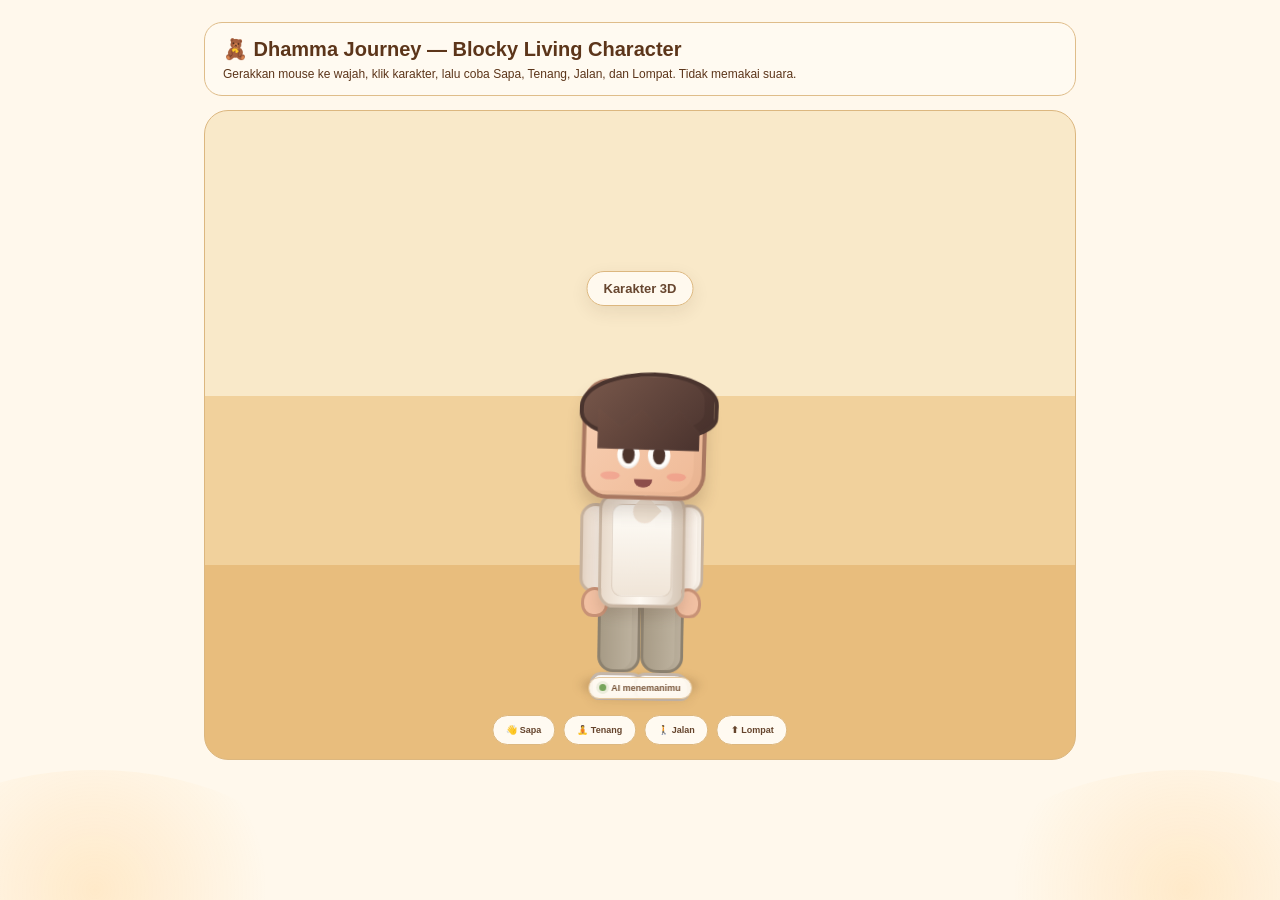
<file: living-ai-demo.html>
<!doctype html><html lang="id"><head><meta charset="utf-8"><meta name="viewport" content="width=device-width,initial-scale=1"><title>Dhamma Journey V7.9 — Blocky Character Demo</title><link rel="stylesheet" href="css/style.css"><style>body{margin:0;background:#f8ecd8;color:#5b3b24;font-family:Arial,sans-serif}.demo{max-width:900px;margin:22px auto;padding:0 14px}.demo-head{background:#fffaf1;border:1px solid #dfbd8a;border-radius:18px;padding:14px 18px;margin-bottom:14px}.demo-head h1{margin:0;font-size:20px}.demo-head p{margin:6px 0 0;font-size:12px}.lobby-world{position:relative;height:650px;min-height:650px;overflow:hidden;border-radius:24px;border:1px solid #dcb77f;background:linear-gradient(#f9e9c9 0 44%,#f1d19c 44% 70%,#e8bd7d 70%);}.lobby-character-zone{position:absolute;inset:0}.lobby-character-nameplate{display:none}.lobby-character-actions{position:absolute;left:50%;bottom:14px;transform:translateX(-50%);display:flex;gap:8px;flex-wrap:wrap;justify-content:center;z-index:30}.lobby-character-actions button{border:1px solid #dcb77f;border-radius:999px;background:#fffaf1;color:#65442c;padding:9px 13px;font-weight:800;cursor:pointer}.character-speech-bubble{position:absolute;left:50%;top:62px;transform:translateX(-50%);max-width:min(520px,80%);padding:12px 15px;background:#fff;border:1px solid #ddb980;border-radius:16px;box-shadow:0 10px 25px rgba(75,44,18,.12);z-index:40;font-size:12px}.hidden{display:none!important}</style></head><body><main class="demo"><section class="demo-head"><h1>🧸 Dhamma Journey — Blocky Living Character</h1><p>Gerakkan mouse ke wajah, klik karakter, lalu coba Sapa, Tenang, Jalan, dan Lompat. Tidak memakai suara.</p></section><section class="lobby-world"><div class="lobby-character-zone"><div class="lobby-character-nameplate"></div><div class="character-speech-bubble hidden" id="characterSpeechBubble"></div><div class="lobby-character-actions"><button id="monkWaveBtn">👋 Sapa</button><button id="monkMeditateBtn">🧘 Tenang</button></div></div></section></main><script>window.currentProfile={starter_gender:'male'};window.currentSession=null;</script><script src="js/roblox-character.js"></script></body></html>
</file>
<file: css/style.css>
:root {
  --bg: #030406;
  --panel: #07090d;
  --panel2: #0a0d12;
  --line: #252a31;
  --red: #ef1725;
  --red2: #8a0610;
  --text: #f6f7f8;
  --muted: #9ba3ad;
}
* {
  box-sizing: border-box;
}
html,
body {
  margin: 0;
  min-height: 100%;
  background: #000;
  color: var(--text);
  font-family: Inter, Arial, sans-serif;
}
body {
  overflow-x: hidden;
}
button,
input {
  font: inherit;
}
button {
  cursor: pointer;
}
.topbar {
  height: 70px;
  display: grid;
  grid-template-columns: 180px minmax(280px, 600px) 1fr;
  align-items: center;
  gap: 18px;
  padding: 0 18px;
  border-bottom: 1px solid var(--line);
  background: #05070a;
  position: sticky;
  top: 0;
  z-index: 20;
}
.brand {
  display: flex;
  align-items: center;
  gap: 10px;
  font-size: 24px;
  font-weight: 900;
}
.brand-mark {
  width: 32px;
  height: 30px;
  background: var(--red);
  clip-path: polygon(0 0, 100% 50%, 0 100%, 18% 50%);
}
.search {
  height: 40px;
  background: #0a0f15;
  border: 1px solid #2b333d;
  border-radius: 12px;
  color: white;
  padding: 0 16px;
}
.user {
  justify-self: end;
  color: #d7dbe0;
  font-size: 13px;
}
.layout {
  display: grid;
  grid-template-columns: 190px minmax(0, 1fr) 300px;
  gap: 10px;
  padding: 10px;
  min-height: calc(100vh - 70px);
}
.sidebar,
.main,
.info {
  background: #06080b;
  border: 1px solid var(--line);
  border-radius: 14px;
}
.sidebar {
  padding: 12px;
  display: flex;
  flex-direction: column;
  min-height: calc(100vh - 90px);
}
.nav {
  display: grid;
  gap: 5px;
}
.nav button {
  width: 100%;
  border: 0;
  background: transparent;
  color: #e7ebef;
  text-align: left;
  padding: 12px 13px;
  border-radius: 9px;
}
.nav button.active {
  background: linear-gradient(90deg, #bd111d, #720b13);
  border-left: 3px solid #ff4855;
}
.sidebar-bottom {
  margin-top: auto;
}
.mascot-wrap {
  display: flex;
  justify-content: center;
  align-items: flex-end;
  height: 205px;
  padding-bottom: 4px;
}
.mascot {
  width: 118px;
  height: auto;
  object-fit: contain;
  display: block;
}
.help {
  border: 1px solid var(--line);
  border-radius: 11px;
  padding: 13px;
  color: #b0b7c0;
  font-size: 12px;
  line-height: 1.55;
  background: #080b0f;
}
.help strong {
  display: block;
  color: white;
  font-size: 13px;
  margin-bottom: 7px;
}

.main {
  padding: 13px;
  overflow: hidden;
}
.main-head {
  display: flex;
  justify-content: space-between;
  align-items: center;
}
.main-head h2 {
  font-size: 18px;
  margin: 2px 0 12px;
}
.back {
  border: 1px solid #731019;
  color: #ff3140;
  background: #07090c;
  border-radius: 8px;
  padding: 8px 12px;
}

.player {
  height: 360px;
  position: relative;
  overflow: hidden;
  border-radius: 12px;
  border: 1px solid #391116;
  background: radial-gradient(
      circle at 78% 48%,
      rgba(211, 0, 18, 0.25),
      transparent 30%
    ),
    linear-gradient(145deg, #210204, #670309 53%, #140103);
}
.wave,
.wave2,
.wave3 {
  position: absolute;
  left: -12%;
  right: -12%;
  border-radius: 50%;
  transform: rotate(-4deg);
  pointer-events: none;
}
.wave {
  top: 47%;
  height: 120px;
  border-top: 12px solid var(--red);
  filter: drop-shadow(0 0 12px var(--red));
}
.wave2 {
  top: 54%;
  height: 95px;
  border-top: 3px solid #ff6a73;
  opacity: 0.72;
}
.wave3 {
  top: 41%;
  height: 150px;
  border-top: 1px solid #8d1118;
  opacity: 0.6;
}
.page-view:not(#dashboard) .wave,
.page-view:not(#dashboard) .wave2,
.page-view:not(#dashboard) .wave3,
.video-fake-player .wave,
.video-fake-player .wave2,
.video-fake-player .wave3 {
  display: none !important;
}
.hero {
  position: absolute;
  inset: 0;
  display: grid;
  place-content: center;
  text-align: center;
}
.hero h1 {
  font-size: clamp(34px, 4vw, 58px);
  margin: 0 0 8px;
}
.hero p {
  margin: 0;
  color: #d3d6da;
  letter-spacing: 3px;
  font-size: 14px;
}
.controls {
  position: absolute;
  left: 16px;
  right: 16px;
  bottom: 12px;
  display: flex;
  align-items: center;
  gap: 12px;
  font-size: 12px;
}
.play {
  width: 34px;
  height: 34px;
  border: 0;
  border-radius: 50%;
  background: white;
}
.track {
  height: 4px;
  background: #606872;
  border-radius: 99px;
  overflow: hidden;
  flex: 1;
}
.track span {
  display: block;
  width: 28%;
  height: 100%;
  background: var(--red);
}

.related {
  margin-top: 12px;
  border: 1px solid var(--line);
  border-radius: 12px;
  background: #020303;
  padding: 12px 12px 8px;
  min-height: 390px;
  display: flex;
  flex-direction: column;
}
.related-head {
  display: flex;
  justify-content: space-between;
  align-items: center;
}
.related-head h3 {
  margin: 0;
  font-size: 16px;
}
.related-head span {
  color: var(--red);
  font-size: 12px;
}
.scroller {
  flex: 1;
  min-height: 300px;
  display: flex;
  align-items: center;
  gap: 18px;
  overflow-x: auto;
  overflow-y: hidden;
  padding: 22px 28px 12px;
  background: #020303;
  scroll-snap-type: none;
  scroll-behavior: auto;
  scroll-padding-inline: calc(50% - 100px);
  -webkit-overflow-scrolling: touch;
  touch-action: pan-y;
  overscroll-behavior-x: contain;
  cursor: grab;
  user-select: none;
  -webkit-user-select: none;
  scrollbar-width: thin;
  scrollbar-color: var(--red) #272b30;
}
.scroller:active {
  cursor: grabbing;
}
.scroller::-webkit-scrollbar {
  height: 5px;
}
.scroller::-webkit-scrollbar-track {
  background: #272b30;
  border-radius: 20px;
}
.scroller::-webkit-scrollbar-thumb {
  background: var(--red);
  border-radius: 20px;
}
.card {
  flex: 0 0 178px;
  scroll-snap-align: none;
  transform-origin: center bottom;
  transition:
    transform 0.055s linear,
    opacity 0.055s linear,
    filter 0.055s linear;
  cursor: grab;
  will-change: transform, opacity;
  user-select: none;
  -webkit-user-select: none;
}
.thumb {
  height: 126px;
  border: 1px solid #43161b;
  border-radius: 11px;
  position: relative;
  overflow: hidden;
  background: linear-gradient(145deg, #310206, #8e0710 58%, #230205);
}
.thumb:after {
  content: "";
  position: absolute;
  left: -25%;
  right: -25%;
  top: 51%;
  height: 62px;
  border-radius: 50%;
  border-top: 7px solid var(--red);
  filter: drop-shadow(0 0 9px var(--red));
  transform: rotate(-7deg);
}
.duration {
  position: absolute;
  right: 6px;
  bottom: 6px;
  background: #050505df;
  padding: 3px 5px;
  border-radius: 4px;
  font-size: 10px;
  z-index: 2;
}
.card h4 {
  font-size: 12px;
  line-height: 1.3;
  margin: 8px 0 4px;
}
.card p {
  font-size: 10px;
  color: var(--muted);
  margin: 0;
}

.info {
  padding: 16px;
}
.info h2 {
  font-size: 18px;
  margin: 0 0 13px;
}
.info-title {
  font-size: 15px;
  color: #ff2d3b;
  margin: 0 0 11px;
}
.desc {
  color: #b9c1ca;
  font-size: 12px;
  line-height: 1.6;
}
.meta {
  display: grid;
  grid-template-columns: 1fr 1fr;
  gap: 11px;
  padding: 14px 0;
  border-bottom: 1px solid var(--line);
  font-size: 11px;
}
.label {
  color: var(--muted);
}
.tag {
  background: #b70d19;
  padding: 5px 7px;
  border-radius: 5px;
  display: inline-block;
}
.info h3:not(.info-title) {
  font-size: 14px;
  margin: 15px 0 9px;
}
.topics {
  display: grid;
  gap: 8px;
  font-size: 11px;
  color: #d8dde3;
}
.topics span:before {
  content: "✓";
  display: inline-grid;
  place-items: center;
  width: 17px;
  height: 17px;
  color: var(--red);
  border: 1px solid var(--red);
  border-radius: 50%;
  font-size: 9px;
  margin-right: 7px;
}
.download {
  width: 100%;
  margin-top: 17px;
  border: 0;
  border-radius: 8px;
  padding: 12px;
  color: white;
  font-weight: 700;
  background: linear-gradient(90deg, #c30c19, #f01726);
}
footer {
  text-align: center;
  color: #828b95;
  padding: 4px 0 14px;
  font-size: 10px;
}
footer b {
  color: var(--red);
}

.page-view {
  display: none;
}
.page-view.active {
  display: block;
}
.simple-page {
  min-height: 760px;
  padding: 8px 2px;
}
.simple-page h2 {
  margin: 0 0 8px;
  font-size: 22px;
}
.simple-page .lead {
  color: var(--muted);
  font-size: 13px;
  margin: 0 0 18px;
}
.content-grid {
  display: grid;
  grid-template-columns: repeat(2, minmax(0, 1fr));
  gap: 12px;
}
.content-box {
  border: 1px solid var(--line);
  border-radius: 12px;
  background: #080b0f;
  padding: 16px;
}
.content-box h3 {
  margin: 0 0 8px;
  font-size: 15px;
}
.content-box p {
  margin: 0;
  color: #aeb6bf;
  font-size: 12px;
  line-height: 1.6;
}
@media (max-width: 760px) {
  .content-grid {
    grid-template-columns: 1fr;
  }
}

@media (max-width: 1150px) {
  .layout {
    grid-template-columns: 170px minmax(0, 1fr);
  }
  .info {
    grid-column: 2;
  }
  .player {
    height: 330px;
  }
}
@media (max-width: 760px) {
  .topbar {
    height: auto;
    grid-template-columns: 1fr auto;
    padding: 10px;
  }
  .search {
    grid-column: 1/-1;
    grid-row: 2;
  }
  .layout {
    grid-template-columns: 1fr;
  }
  .sidebar {
    display: none;
  }
  .info {
    grid-column: auto;
  }
  .player {
    height: 280px;
  }
  .related {
    min-height: 330px;
  }
  .scroller {
    min-height: 250px;
  }
}

.search-wrap {
  position: relative;
}
.search-wrap .search {
  width: 100%;
}
.search-results {
  display: none;
  position: absolute;
  top: 48px;
  left: 0;
  right: 0;
  z-index: 99;
  background: #080b0f;
  border: 1px solid #2b333d;
  border-radius: 12px;
  padding: 7px;
  max-height: 320px;
  overflow: auto;
  box-shadow: 0 16px 40px #000b;
}
.search-results.show {
  display: block;
}
.search-item {
  padding: 10px 11px;
  border-radius: 8px;
  cursor: pointer;
  border-bottom: 1px solid #171c22;
}
.search-item:last-child {
  border-bottom: 0;
}
.search-item:hover {
  background: #15191f;
}
.search-item b {
  display: block;
  font-size: 12px;
  color: #fff;
  margin-bottom: 3px;
}
.search-item small,
.search-empty {
  font-size: 10px;
  color: #9ba3ad;
}
.search-empty {
  padding: 12px;
  text-align: center;
}

.player-controls button {
  cursor: pointer;
}
.card-actions {
  display: flex;
  gap: 6px;
  margin-top: 6px;
}
.mini-btn {
  border: 1px solid #343b45;
  background: #0b0f14;
  color: #d8dde5;
  border-radius: 7px;
  padding: 5px 7px;
  font-size: 10px;
  cursor: pointer;
}
.mini-btn.on {
  border-color: #f31324;
  color: #fff;
  background: #7b0b14;
}
.card-admin-actions {
  display: none;
  gap: 6px;
  margin-top: 6px;
}
.admin-card-btn {
  display: inline-flex;
  align-items: center;
  justify-content: center;
  flex: 1;
}
.is-admin .card-admin-actions {
  display: flex;
}
.mini-btn.edit-btn {
  border-color: #6a5a1a;
  color: #ffd85b;
}
.mini-btn.delete-btn {
  border-color: #6b161d;
  color: #ff6671;
}
.mini-btn.delete-btn:hover {
  background: #4b0b11;
}
.thumb.has-image {
  background-size: cover !important;
  background-position: center !important;
}
.thumb.has-image:after {
  display: none !important;
}
.video-edit-note {
  display: none;
  margin: -4px 0 14px;
  padding: 9px 11px;
  border: 1px solid #5f4a14;
  border-radius: 8px;
  background: #171204;
  color: #ffd85b;
  font-size: 10px;
}
.video-edit-note.show {
  display: block;
}
.page-list {
  display: grid;
  gap: 9px;
  margin-top: 12px;
}
.page-row {
  display: flex;
  align-items: center;
  justify-content: space-between;
  gap: 12px;
  padding: 11px 12px;
  border: 1px solid #252a31;
  border-radius: 10px;
  background: #070a0e;
}
.page-row strong {
  font-size: 12px;
}
.page-row small {
  display: block;
  color: #929ba6;
  margin-top: 3px;
}
.page-empty {
  padding: 28px 12px;
  text-align: center;
  color: #929ba6;
  border: 1px dashed #303640;
  border-radius: 10px;
  margin-top: 12px;
}
.toast {
  position: fixed;
  right: 18px;
  bottom: 18px;
  background: #11161c;
  border: 1px solid #333b46;
  color: #fff;
  padding: 10px 13px;
  border-radius: 9px;
  font-size: 11px;
  z-index: 200;
  opacity: 0;
  transform: translateY(8px);
  pointer-events: none;
  transition: 0.18s;
}
.toast.show {
  opacity: 1;
  transform: none;
}

/* ===== TAMBAH KONTEN ===== */
.content-page-head {
  display: flex;
  align-items: flex-start;
  gap: 12px;
  margin-bottom: 18px;
}
.content-page-head h2 {
  margin: 0 0 5px;
}
.content-back {
  width: 34px;
  height: 34px;
  border: 1px solid #303640;
  border-radius: 7px;
  background: #090c10;
  color: white;
}
.content-tabs {
  display: flex;
  gap: 28px;
  border-bottom: 1px solid var(--line);
  margin-bottom: 14px;
}
.content-tab {
  border: 0;
  background: transparent;
  color: #9da5ae;
  padding: 11px 3px;
  font-size: 12px;
  font-weight: 600;
  border-bottom: 2px solid transparent;
}
.content-tab.active {
  color: #ff2837;
  border-color: #ef1725;
}
.content-tab-page {
  display: none;
}
.content-tab-page.active {
  display: block;
}
.content-editor-layout {
  display: grid;
  grid-template-columns: minmax(0, 1.25fr) minmax(280px, 0.75fr);
  gap: 12px;
}
.video-editor-layout {
  display: grid;
  grid-template-columns: minmax(330px, 1.15fr) minmax(280px, 0.8fr) 240px;
  gap: 12px;
}
.content-editor-box,
.content-preview-box,
.video-guide {
  background: #080b0f;
  border: 1px solid var(--line);
  border-radius: 12px;
  padding: 16px;
}
.content-editor-box h3,
.content-preview-box h3,
.video-guide h3 {
  margin: 0 0 17px;
  font-size: 14px;
}
.editor-field {
  display: grid;
  gap: 7px;
  margin-bottom: 15px;
}
.editor-field label {
  color: #dce1e7;
  font-size: 11px;
  font-weight: 600;
}
.editor-field label b {
  color: #ef1725;
}
.editor-field input,
.editor-field select,
.editor-field textarea {
  width: 100%;
  color: white;
  background: #090d12;
  border: 1px solid #303741;
  border-radius: 7px;
  padding: 10px 11px;
  outline: none;
}
.editor-field input:focus,
.editor-field select:focus,
.editor-field textarea:focus {
  border-color: #a8121c;
}
.editor-field select option {
  background: #090d12;
}
.small-textarea {
  min-height: 90px;
  resize: vertical;
}
.material-textarea {
  min-height: 260px;
  resize: vertical;
  border-top-left-radius: 0 !important;
  border-top-right-radius: 0 !important;
}
.editor-two {
  display: grid;
  grid-template-columns: 1fr 1fr;
  gap: 12px;
}
.text-toolbar {
  display: flex;
  background: #0b0f14;
  border: 1px solid #303741;
  border-bottom: 0;
  border-radius: 7px 7px 0 0;
}
.text-toolbar button {
  width: 35px;
  height: 34px;
  border: 0;
  border-right: 1px solid #252b33;
  color: #dce2e8;
  background: transparent;
}
.upload-box {
  min-height: 115px;
  display: flex !important;
  flex-direction: column;
  align-items: center;
  justify-content: center;
  gap: 6px;
  border: 1px dashed #505965 !important;
  border-radius: 9px;
  cursor: pointer;
  color: #dce1e7;
}
.upload-box strong {
  color: #ef1725;
  font-size: 28px;
}
.upload-box span {
  font-size: 11px;
}
.upload-box small {
  color: #89939d;
  font-size: 9px;
}
.article-preview {
  padding: 17px;
  border: 1px solid #282f38;
  border-radius: 10px;
  min-height: 430px;
}
.preview-category {
  display: inline-block;
  padding: 4px 7px;
  background: #780b13;
  color: #ff5a65;
  border-radius: 5px;
  font-size: 9px;
}
.article-preview h2 {
  margin: 14px 0 9px;
  font-size: 21px;
}
.article-preview p {
  color: #aeb6c0;
  line-height: 1.65;
  font-size: 11px;
}
.preview-divider {
  height: 1px;
  background: #252b32;
  margin: 18px 0;
}
.preview-article-text {
  color: #c0c7ce;
  font-size: 11px;
  line-height: 1.8;
  white-space: pre-wrap;
}
.video-thumb-preview {
  height: 175px;
  display: flex;
  flex-direction: column;
  justify-content: center;
  align-items: center;
  gap: 6px;
  border: 1px dashed #8c1720;
  border-radius: 9px;
  background-size: cover;
  background-position: center;
}
.video-thumb-preview span {
  color: #ef1725;
  font-size: 28px;
}
.video-thumb-preview small {
  color: #8f99a3;
}
.video-fake-player {
  height: 180px;
  margin-top: 14px;
  position: relative;
  overflow: hidden;
  border: 1px solid #381015;
  border-radius: 9px;
  background: radial-gradient(circle at 75% 50%, #630912, #180205 60%);
}
.video-fake-player button {
  position: absolute;
  left: 50%;
  top: 50%;
  transform: translate(-50%, -50%);
  width: 55px;
  height: 55px;
  border: 0;
  border-radius: 50%;
  background: #ffffff30;
  color: white;
  font-size: 20px;
  z-index: 4;
}
.video-info-heading {
  margin-top: 17px !important;
  color: #ef1725;
}
.video-preview-info {
  display: grid;
  grid-template-columns: 90px 1fr;
  gap: 10px;
  font-size: 10px;
}
.video-preview-info span {
  color: #8f99a3;
}
.video-preview-info b {
  font-weight: 500;
}
.video-guide h3 {
  color: #ef1725;
}
.guide-item {
  padding: 14px 0;
  border-bottom: 1px solid #222831;
}
.guide-item b {
  font-size: 11px;
}
.guide-item p {
  margin: 6px 0 0;
  color: #919aa5;
  font-size: 10px;
  line-height: 1.6;
}
.content-save-bar {
  display: flex;
  justify-content: center;
  gap: 10px;
  padding: 14px;
  margin-top: 12px;
  border: 1px solid var(--line);
  border-radius: 10px;
  background: #080b0f;
}
.content-cancel,
.content-save {
  min-width: 140px;
  padding: 10px 18px;
  border-radius: 7px;
}
.content-cancel {
  color: white;
  background: #090d12;
  border: 1px solid #313841;
}
.content-save {
  color: white;
  border: 0;
  font-weight: 700;
  background: linear-gradient(90deg, #a80c16, #ef1725);
}
@media (max-width: 1100px) {
  .video-editor-layout {
    grid-template-columns: 1fr 1fr;
  }
  .video-guide {
    grid-column: 1/-1;
  }
}
@media (max-width: 760px) {
  .content-editor-layout,
  .video-editor-layout,
  .editor-two {
    grid-template-columns: 1fr;
  }
  .video-guide {
    grid-column: auto;
  }
}

/* ===== PLAYER CONTROLS AKTIF ===== */
.controls {
  z-index: 8;
}
.player-actions {
  display: flex;
  align-items: center;
  gap: 4px;
  margin-left: auto;
}
.control-icon {
  width: 30px;
  height: 30px;
  border: 0;
  border-radius: 7px;
  background: transparent;
  color: #fff;
  display: grid;
  place-items: center;
  font-size: 13px;
}
.control-icon:hover {
  background: #ffffff14;
}
.settings-wrap {
  position: relative;
}
.settings-menu {
  position: absolute;
  right: 0;
  bottom: 38px;
  width: 210px;
  padding: 8px;
  background: #090d12;
  border: 1px solid #323944;
  border-radius: 10px;
  box-shadow: 0 15px 45px #000c;
  display: none;
  z-index: 50;
}
.settings-menu.show {
  display: block;
}
.settings-title {
  font-size: 11px;
  font-weight: 800;
  padding: 7px 8px 9px;
  border-bottom: 1px solid #242a32;
  margin-bottom: 4px;
}
.settings-row {
  width: 100%;
  min-height: 38px;
  display: flex;
  align-items: center;
  justify-content: space-between;
  gap: 10px;
  padding: 7px 8px;
  color: #e9edf1;
  font-size: 10px;
  background: transparent;
  border: 0;
  border-radius: 7px;
}
.settings-row select {
  max-width: 90px;
  background: #0d1218;
  color: #fff;
  border: 1px solid #333b46;
  border-radius: 6px;
  padding: 5px;
}
.settings-action:hover {
  background: #151a21;
}
.settings-action b {
  color: #ff3946;
  font-weight: 700;
}
.track {
  cursor: pointer;
}
.track span {
  width: 0;
}
.player.subtitle-on .hero:after {
  content: "Subtitle aktif";
  position: absolute;
  left: 50%;
  bottom: 48px;
  transform: translateX(-50%);
  background: #000c;
  color: #fff;
  padding: 5px 9px;
  border-radius: 5px;
  font-size: 11px;
}
.material-target-note {
  margin: -4px 0 15px;
  padding: 10px 11px;
  border: 1px solid #3b2529;
  border-radius: 8px;
  background: #14090b;
  color: #b8c0c8;
  font-size: 10px;
}
.material-target-note strong {
  color: #ff3b48;
}

/* ===== FINAL COMPLETE FEATURES ===== */
.admin-split {
  display: grid;
  grid-template-columns: minmax(0, 1fr) 330px;
  gap: 22px;
  align-items: start;
}
.admin-side {
  position: sticky;
  top: 88px;
}
.nezha-brand {
  background: radial-gradient(
    circle at 50% 25%,
    #3b0a0f 0,
    #120507 45%,
    #07090c 75%
  );
  border: 1px solid #4b0b12;
  border-radius: 18px;
  overflow: hidden;
  padding: 10px;
  text-align: center;
}
.nezha-brand img {
  width: 100%;
  display: block;
  filter: drop-shadow(0 12px 22px #000);
}
.admin-card {
  margin-top: 12px;
  background: #0a0d11;
  border: 1px solid #2b1115;
  border-radius: 14px;
  padding: 16px;
}
.admin-card h3 {
  margin: 0 0 6px;
}
.admin-card p {
  color: #8d929c;
  font-size: 12px;
  margin: 0 0 12px;
}
.admin-add {
  width: 100%;
  border: 0;
  border-radius: 9px;
  background: #e51d2a;
  color: white;
  font-weight: 800;
  padding: 11px;
  cursor: pointer;
}
.doc-list {
  display: grid;
  gap: 10px;
}
.doc-item {
  background: #0b0e12;
  border: 1px solid #25282e;
  border-radius: 12px;
  padding: 15px;
}
.doc-item h3 {
  margin: 0 0 7px;
  font-size: 15px;
}
.doc-item p {
  margin: 0;
  color: #999fa8;
  font-size: 12px;
  line-height: 1.6;
}
.doc-item .doc-meta {
  margin-top: 10px;
  color: #ff3947;
  font-size: 10px;
}
.form-panel {
  display: none;
  margin-top: 12px;
}
.form-panel.open {
  display: block;
}
.form-panel input,
.form-panel textarea,
.form-panel select {
  width: 100%;
  box-sizing: border-box;
  background: #07090c;
  border: 1px solid #292d34;
  color: #eee;
  border-radius: 8px;
  padding: 10px;
  margin: 5px 0 9px;
}
.form-panel textarea {
  min-height: 110px;
  resize: vertical;
}
.form-actions {
  display: flex;
  gap: 8px;
}
.form-actions button {
  flex: 1;
  padding: 9px;
  border-radius: 8px;
  cursor: pointer;
}
.ghost-btn {
  background: #11151a;
  color: #ddd;
  border: 1px solid #30343b;
}
.red-btn {
  background: #e51d2a;
  color: #fff;
  border: 0;
  font-weight: 800;
}
.material-more {
  pointer-events: auto;
  position: relative;
  z-index: 2;
  margin: 10px 0 0;
  width: 100%;
  padding: 9px;
  border: 1px solid #6e1018;
  background: #10080a;
  color: #ff4350;
  border-radius: 8px;
  cursor: pointer;
  font-weight: 700;
}
.material-list-mini {
  display: grid;
  gap: 7px;
}
.material-chip {
  border: 1px solid #25282e;
  background: #090c10;
  border-radius: 8px;
  padding: 9px;
  cursor: pointer;
}
.material-chip strong {
  display: block;
  font-size: 12px;
}
.material-chip small {
  color: #8f949c;
}
.article-page {
  max-width: 920px;
}
.article-page .article-card {
  background: #0a0d11;
  border: 1px solid #282c32;
  border-radius: 16px;
  padding: 24px;
  line-height: 1.75;
}
.article-page .article-card h1 {
  margin: 6px 0 5px;
}
.article-body {
  white-space: pre-wrap;
  color: #d2d5da;
}
.article-summary {
  color: #969ca6;
}
.article-material-nav {
  display: grid;
  gap: 8px;
  margin-top: 16px;
}
.article-material-nav button {
  text-align: left;
  background: #0d1116;
  border: 1px solid #292e35;
  color: #ddd;
  padding: 11px;
  border-radius: 9px;
  cursor: pointer;
}
.category-grid {
  display: grid;
  grid-template-columns: repeat(auto-fill, minmax(190px, 1fr));
  gap: 12px;
}
.category-card {
  background: #0a0d11;
  border: 1px solid #292d34;
  border-radius: 12px;
  padding: 16px;
  cursor: pointer;
}
.category-card b {
  display: block;
  font-size: 15px;
}
.category-card span {
  color: #8d929c;
  font-size: 11px;
}
.type-badge {
  display: inline-block;
  font-size: 9px;
  padding: 3px 6px;
  border: 1px solid #6c1018;
  border-radius: 999px;
  color: #ff4551;
  margin-left: 6px;
}
.subtitle-overlay {
  position: absolute;
  left: 50%;
  bottom: 54px;
  transform: translateX(-50%);
  background: #000c;
  color: white;
  padding: 5px 10px;
  border-radius: 5px;
  font-size: 12px;
  display: none;
  z-index: 8;
}
.subtitle-overlay.on {
  display: block;
}
@media (max-width: 1100px) {
  .admin-split {
    grid-template-columns: 1fr;
  }
  .admin-side {
    position: static;
  }
  .nezha-brand img {
    max-width: 430px;
    margin: auto;
  }
}
@media (max-width: 760px) {
  .admin-split {
    display: block;
  }
  .page-row {
    gap: 8px;
    align-items: flex-start;
  }
  .page-row > div:last-child {
    flex-wrap: wrap;
  }
  .article-page .article-card {
    padding: 16px;
  }
}

/* ===== PUBLIC + ADMIN MODE ===== */
.admin-only {
  display: none !important;
}
body.is-admin .admin-only {
  display: block !important;
}
.admin-auth-btn {
  border: 1px solid #5f1319;
  background: #0b0d11;
  color: #ff4652;
  border-radius: 8px;
  padding: 8px 11px;
  font-weight: 700;
  font-size: 11px;
}
.admin-user-label {
  margin-left: 8px;
  color: #aab1ba;
  font-size: 10px;
}
.auth-modal {
  position: fixed;
  inset: 0;
  background: #000b;
  display: none;
  place-items: center;
  padding: 20px;
  z-index: 999;
}
.auth-modal.show {
  display: grid;
}
.auth-card {
  width: min(420px, 100%);
  background: #090c10;
  border: 1px solid #3a161b;
  border-radius: 16px;
  padding: 20px;
  box-shadow: 0 25px 70px #000;
}
.auth-card h3 {
  margin: 0 0 7px;
}
.auth-card p {
  color: #9da5ae;
  font-size: 11px;
  line-height: 1.6;
}
.auth-card input {
  width: 100%;
  background: #07090c;
  border: 1px solid #303640;
  border-radius: 8px;
  color: white;
  padding: 10px 11px;
  margin: 6px 0;
}
.auth-actions {
  display: flex;
  gap: 8px;
  margin-top: 10px;
}
.auth-actions button {
  flex: 1;
  padding: 10px;
  border-radius: 8px;
}
.sync-badge {
  display: inline-block;
  margin-top: 8px;
  border: 1px solid #303640;
  border-radius: 999px;
  padding: 4px 8px;
  font-size: 9px;
  color: #9fa7b1;
}
.sync-badge.online {
  border-color: #1e6c42;
  color: #62db97;
}
.sync-badge.local {
  border-color: #745118;
  color: #f0c15c;
}
.auth-status {
  display: none;
  margin: 10px 0 4px;
  padding: 10px 12px;
  border-radius: 9px;
  font-size: 11px;
  line-height: 1.55;
  border: 1px solid #303640;
  background: #0b0f14;
}
.auth-status.show {
  display: block;
}
.auth-status.success {
  border-color: #1f6a42;
  background: #08150f;
  color: #77e2a6;
}
.auth-status.pending {
  border-color: #745118;
  background: #171208;
  color: #f0c15c;
}
.auth-status.error {
  border-color: #7a171f;
  background: #19090c;
  color: #ff7a84;
}
.admin-lock-note {
  display: none;
  margin: 0 0 12px;
  padding: 10px;
  border: 1px solid #482026;
  border-radius: 9px;
  background: #11080a;
  color: #c9cdd2;
  font-size: 11px;
}
body:not(.is-admin) .admin-lock-note {
  display: block;
}

/* ===== STABLE V3: compact rows + clickable docs ===== */
.video-row-actions {
  display: flex;
  align-items: center;
  flex-wrap: nowrap;
  gap: 6px;
  margin-top: 10px;
}
.video-row-actions .ghost-btn {
  flex: 0 0 auto;
  min-width: 0;
  width: auto;
  padding: 6px 10px;
  font-size: 11px;
  line-height: 1.15;
  border-radius: 6px;
  white-space: nowrap;
}
.doc-item.clickable-doc {
  cursor: pointer;
  transition:
    border-color 0.16s ease,
    background 0.16s ease,
    transform 0.16s ease;
}
.doc-item.clickable-doc:hover {
  border-color: #61131a;
  background: #0d1014;
}
.doc-item.clickable-doc:active {
  transform: translateY(1px);
}
.doc-item.clickable-doc .doc-answer {
  display: none;
  margin-top: 10px;
  padding-top: 10px;
  border-top: 1px solid #232831;
}
.doc-item.clickable-doc.open .doc-answer {
  display: block;
}
.doc-item.clickable-doc .doc-hint {
  display: inline-block;
  margin-top: 9px;
  color: #ff4652;
  font-size: 10px;
}
.doc-admin-row {
  display: none;
  justify-content: flex-end;
  align-items: center;
  gap: 5px;
  margin-top: 10px;
}
.is-admin .doc-admin-row {
  display: flex;
}
.doc-edit-btn {
  width: auto !important;
  min-width: 0 !important;
  padding: 5px 8px !important;
  border: 1px solid #6a5a1a !important;
  background: #151207 !important;
  color: #ffd85b !important;
  border-radius: 7px !important;
  font-size: 9px !important;
  line-height: 1.2 !important;
}
.doc-edit-btn:hover {
  background: #332a08 !important;
  color: #eff876 !important;
}
.doc-delete-btn {
  width: auto !important;
  min-width: 0 !important;
  padding: 6px 10px !important;
  border: 1px solid #6b161d !important;
  background: #16090c !important;
  color: #ff6671 !important;
  border-radius: 7px !important;
  font-size: 10px !important;
}
.doc-delete-btn:hover {
  background: #4b0b11 !important;
  color: #fff !important;
}
.doc-item.video-row {
  cursor: pointer;
}
.doc-item.video-row:hover {
  border-color: #4a151b;
}
.doc-item.video-row .video-row-actions {
  cursor: default;
}
#tutorial .doc-item,
#favorit .doc-item,
#playlist .doc-item,
#riwayat .doc-item {
  max-width: none;
}
@media (max-width: 700px) {
  .video-row-actions {
    flex-wrap: wrap;
  }
  .video-row-actions .ghost-btn {
    flex: 0 0 auto;
    min-width: 0;
    padding: 6px 9px;
  }
}

/* ===== MASTER CAROUSEL: gunakan mekanisme versi normal yang sudah terbukti ===== */
#scroller {
  position: relative;
  touch-action: pan-y;
}
#scroller.single-video {
  justify-content: center;
  overflow-x: hidden !important;
  padding-left: 28px !important;
  padding-right: 28px !important;
}
#scroller .card-actions {
  display: flex;
  align-items: center;
  gap: 6px;
  flex-wrap: nowrap;
  margin-top: 6px;
}
#scroller .mini-btn {
  width: auto !important;
  min-width: 0 !important;
  flex: 0 0 auto !important;
  padding: 5px 7px !important;
  font-size: 10px !important;
}
.video-row-actions {
  display: flex;
  align-items: center;
  gap: 6px;
  flex-wrap: wrap;
  margin-top: 10px;
}
.video-row-actions .ghost-btn {
  width: auto !important;
  min-width: 0 !important;
  flex: 0 0 auto !important;
  padding: 6px 10px !important;
  font-size: 11px !important;
  line-height: 1.15;
}
.page-toolbar {
  display: flex;
  justify-content: space-between;
  align-items: center;
  gap: 10px;
  margin-bottom: 10px;
}
.page-toolbar h2 {
  margin: 0;
}
.page-toolbar .admin-add {
  width: auto;
  padding: 8px 12px;
  font-size: 11px;
}

/* ===== HALAMAN KONTEN FULL WIDTH — hilangkan kolom info kosong ===== */
.layout.content-mode {
  grid-template-columns: 190px minmax(0, 1fr);
}
.layout.content-mode .main {
  grid-column: 2;
  min-width: 0;
}
.layout.content-mode .info {
  display: none !important;
}
@media (max-width: 1150px) {
  .layout.content-mode {
    grid-template-columns: 170px minmax(0, 1fr);
  }
}
@media (max-width: 760px) {
  .layout.content-mode {
    display: block;
  }
  .layout.content-mode .main {
    grid-column: auto;
  }
}

/* ===== REAL VIDEO PLAYER + SUB MATERI ===== */
.media-layer {
  position: absolute;
  inset: 0;
  z-index: 6;
  display: none;
  background: #000;
  border-radius: inherit;
  overflow: hidden;
}
.media-layer iframe,
.media-layer video {
  width: 100%;
  height: 100%;
  border: 0;
  display: block;
  background: #000;
}
.player.has-real-media .media-layer {
  display: block;
}
.player.has-real-media > .wave,
.player.has-real-media > .wave2,
.player.has-real-media > .wave3,
.player.has-real-media > .hero,
.player.has-real-media > .subtitle-overlay,
.player.has-real-media > .controls {
  display: none;
}
.video-materials {
  margin-top: 12px;
  padding-top: 10px;
  border-top: 1px solid #20252c;
}
.video-materials-title {
  font-size: 11px;
  color: #ff4652;
  font-weight: 800;
  margin-bottom: 7px;
}
.video-submaterial {
  display: flex;
  align-items: center;
  justify-content: space-between;
  gap: 10px;
  padding: 8px 9px;
  margin-top: 6px;
  border: 1px solid #252a31;
  border-radius: 8px;
  background: #090c10;
}
.video-submaterial > div {
  min-width: 0;
}
.video-submaterial strong {
  display: block;
  font-size: 11px;
  white-space: nowrap;
  overflow: hidden;
  text-overflow: ellipsis;
}
.video-submaterial small {
  display: block;
  color: #8f98a3;
  font-size: 9px;
  margin-top: 2px;
}
.video-submaterial .ghost-btn {
  flex: 0 0 auto;
  width: auto !important;
  padding: 6px 9px !important;
  font-size: 10px !important;
}
.video-row {
  display: block !important;
}
@media (max-width: 760px) {
  .video-submaterial {
    align-items: flex-start;
  }
  .video-submaterial .ghost-btn {
    padding: 6px 8px !important;
  }
}

/* ===== MOBILE READY — hanya layout mobile, mesin carousel desktop tidak diubah ===== */
.mobile-menu-btn {
  display: none;
  width: 40px;
  height: 40px;
  border: 1px solid #303640;
  border-radius: 9px;
  background: #0a0d12;
  color: #fff;
  font-size: 20px;
  align-items: center;
  justify-content: center;
  padding: 0;
}
.mobile-menu-backdrop {
  display: none;
  position: fixed;
  inset: 0;
  background: #000a;
  z-index: 79;
}

@media (max-width: 760px) {
  body.mobile-menu-open {
    overflow: hidden;
  }
  .topbar {
    min-height: 64px;
    height: auto;
    grid-template-columns: 42px minmax(0, 1fr) auto;
    gap: 8px;
    padding: 8px 10px;
    z-index: 100;
  }
  .mobile-menu-btn {
    display: flex;
  }
  .brand {
    font-size: 21px;
    gap: 7px;
    min-width: 0;
  }
  .brand-mark {
    width: 27px;
    height: 25px;
  }
  .search-wrap {
    grid-column: 1/-1;
    grid-row: 2;
    width: 100%;
  }
  .search {
    height: 38px;
    font-size: 13px;
  }
  .user {
    display: flex;
    align-items: center;
    gap: 5px;
    min-width: 0;
    max-width: 150px;
  }
  .admin-auth-btn {
    white-space: nowrap;
    padding: 7px 9px;
    font-size: 10px;
  }
  .admin-user-label {
    display: none;
  }

  .layout {
    display: block;
    padding: 6px;
    min-height: calc(100dvh - 112px);
  }
  .main,
  .info {
    border-radius: 11px;
  }
  .main {
    padding: 8px;
    overflow: hidden;
  }
  .info {
    margin-top: 7px;
    padding: 13px;
  }

  /* Drawer mulai DI BAWAH header + search agar tidak lagi kepotong di iPhone. */
  .sidebar {
    display: flex !important;
    position: fixed;
    left: 6px;
    top: 112px;
    bottom: max(10px, env(safe-area-inset-bottom));
    width: min(76vw, 258px);
    min-height: 0;
    height: auto;
    margin: 0;
    border-radius: 14px;
    z-index: 90;
    padding: 8px 9px calc(10px + env(safe-area-inset-bottom));
    transform: translateX(calc(-100% - 14px));
    transition: transform 0.22s ease;
    overflow-y: auto;
    overflow-x: hidden;
    overscroll-behavior: contain;
    box-shadow: 18px 0 40px #000b;
  }
  body.mobile-menu-open .sidebar {
    transform: translateX(0);
  }
  body.mobile-menu-open .mobile-menu-backdrop {
    display: block;
  }
  .nav {
    gap: 3px;
  }
  .nav button {
    padding: 10px 10px;
    font-size: 12px;
    min-height: 38px;
  }
  .sidebar-bottom {
    margin-top: auto !important;
    padding-top: 14px;
    padding-bottom: 2px;
  }
  .mascot-wrap {
    height: 112px;
    padding-bottom: 2px;
    align-items: flex-end;
  }
  .mascot {
    width: 82px;
  }
  .help {
    padding: 10px;
    font-size: 10px;
    line-height: 1.45;
  }
  .help strong {
    font-size: 11px;
    margin-bottom: 5px;
  }

  .main-head h2 {
    font-size: 16px;
    margin: 2px 0 9px;
  }
  .player {
    height: 225px;
    border-radius: 10px;
  }
  .hero h1 {
    font-size: clamp(27px, 8.6vw, 40px);
    padding: 0 14px;
    line-height: 1.08;
  }
  .hero p {
    font-size: 10px;
    letter-spacing: 2px;
  }
  .controls {
    left: 10px;
    right: 10px;
    bottom: 9px;
    gap: 6px;
    font-size: 9px;
  }
  .play {
    width: 30px;
    height: 30px;
    flex: 0 0 30px;
  }
  .player-actions {
    gap: 2px;
  }
  .control-icon {
    width: 27px;
    height: 27px;
    padding: 0;
  }
  .settings-menu {
    right: 0;
    left: auto;
    max-width: calc(100vw - 28px);
  }

  /* Carousel mobile: lebih kecil, turun sedikit, dan swipe horizontal tidak direbut Safari. */
  .related {
    min-height: 268px;
    padding: 10px 7px 8px;
    border-radius: 10px;
    margin-top: 9px;
  }
  .related-head {
    gap: 8px;
    padding: 0 2px 3px;
  }
  .related-head h3 {
    font-size: 13px;
  }
  .related-head span {
    font-size: 8px;
    text-align: right;
  }
  #scroller {
    min-height: 205px;
    padding: 24px calc(50% - 62px) 10px;
    gap: 8px;
    overflow-x: auto !important;
    overflow-y: hidden !important;
    -webkit-overflow-scrolling: touch;
    touch-action: pan-y !important;
    overscroll-behavior-x: contain;
    scrollbar-width: none;
    scroll-padding-inline: calc(50% - 62px);
  }
  #scroller::-webkit-scrollbar {
    display: none;
  }
  #scroller .card {
    flex: 0 0 124px !important;
    min-width: 124px;
    touch-action: pan-y !important;
  }
  #scroller .thumb {
    height: 84px;
    border-radius: 9px;
  }
  #scroller .card h4 {
    font-size: 10px;
    line-height: 1.2;
    margin: 6px 0 3px;
  }
  #scroller .card p {
    font-size: 8px;
  }
  #scroller .card-actions,
  #scroller .card-admin-actions {
    gap: 3px;
    margin-top: 5px;
  }
  #scroller .mini-btn {
    padding: 4px 5px !important;
    font-size: 8px !important;
  }

  .info h2 {
    font-size: 16px;
  }
  .info-title {
    font-size: 14px;
  }
  .meta {
    grid-template-columns: 1fr 1fr;
    gap: 9px;
    font-size: 10px;
  }
  .desc {
    font-size: 11px;
  }

  .simple-page {
    min-height: 0;
    padding: 7px 1px;
  }
  .simple-page h2 {
    font-size: 19px;
  }
  .content-grid,
  .category-grid {
    grid-template-columns: 1fr;
  }
  .page-row {
    align-items: flex-start;
    flex-direction: column;
  }
  .page-row > div:last-child {
    width: 100%;
    display: flex;
    gap: 6px;
    flex-wrap: wrap;
  }
  .video-row-actions {
    flex-wrap: wrap;
  }

  .content-page-head {
    gap: 8px;
  }
  .content-tabs {
    gap: 18px;
    overflow-x: auto;
    white-space: nowrap;
  }
  .content-editor-layout,
  .video-editor-layout,
  .editor-two {
    grid-template-columns: 1fr !important;
  }
  .content-editor-box,
  .content-preview-box,
  .video-guide {
    padding: 12px;
  }
  .article-preview {
    min-height: 280px;
  }
  .material-textarea {
    min-height: 210px;
  }
  .video-thumb-preview {
    height: 150px;
  }
  .video-fake-player {
    height: 145px;
  }
  .content-save-bar {
    position: sticky;
    bottom: 6px;
    z-index: 15;
    padding: 9px;
    gap: 7px;
  }
  .content-cancel,
  .content-save {
    min-width: 0;
    flex: 1;
    padding: 10px 9px;
  }

  .admin-split {
    display: block;
  }
  .admin-side {
    position: static;
    margin-top: 14px;
  }
  .nezha-brand img {
    max-width: 300px;
    margin: auto;
  }
  .admin-card {
    padding: 13px;
  }
  .article-page .article-card {
    padding: 14px;
  }

  .auth-card {
    width: calc(100vw - 24px) !important;
    max-width: 420px;
    padding: 18px !important;
  }
  .auth-actions {
    gap: 8px;
  }
  .auth-actions button {
    min-width: 0;
    flex: 1;
  }
  .toast {
    left: 10px;
    right: 10px;
    bottom: 10px;
    text-align: center;
  }
}

@media (max-width: 420px) {
  .topbar {
    grid-template-columns: 38px minmax(0, 1fr) auto;
    padding: 7px 7px;
    gap: 6px;
  }
  .mobile-menu-btn {
    width: 38px;
    height: 38px;
  }
  .brand {
    font-size: 18px;
  }
  .brand-mark {
    width: 23px;
    height: 22px;
  }
  .admin-auth-btn {
    font-size: 0;
    width: 36px;
    height: 34px;
    padding: 0;
  }
  .admin-auth-btn::first-letter {
    font-size: 14px;
  }
  .sidebar {
    left: 5px;
    top: 108px;
    width: min(72vw, 238px);
  }
  .nav button {
    font-size: 11px;
    padding: 9px 9px;
    min-height: 36px;
  }
  .sidebar-bottom {
    margin-top: auto !important;
  }
  .mascot-wrap {
    height: 96px;
  }
  .mascot {
    width: 72px;
  }
  .help {
    font-size: 9px;
    padding: 9px;
  }
  .player {
    height: 205px;
  }
  .hero h1 {
    font-size: 27px;
  }
  #scroller {
    min-height: 196px;
    padding: 23px calc(50% - 58px) 9px;
    gap: 7px;
    scroll-padding-inline: calc(50% - 58px);
  }
  #scroller .card {
    flex-basis: 116px !important;
    min-width: 116px;
  }
  #scroller .thumb {
    height: 78px;
  }
  .related {
    min-height: 254px;
  }
  .meta {
    grid-template-columns: 1fr 1.1fr;
  }
  .form-actions {
    flex-direction: column;
  }
  .form-actions button {
    width: 100%;
  }
}

/* ===== ROLE SYSTEM: viewer / admin / owner ===== */
.owner-only {
  display: none !important;
}
body.is-owner .owner-only {
  display: block !important;
}
.role-badge {
  display: inline-block;
  padding: 3px 7px;
  border-radius: 999px;
  border: 1px solid #333b46;
  font-size: 9px;
  color: #aeb6c0;
  margin-left: 6px;
}
.role-badge.admin {
  border-color: #8a1820;
  color: #ff5a65;
}
.role-badge.owner {
  border-color: #8b6b15;
  color: #ffd85b;
}
.role-badge.pending {
  border-color: #745118;
  color: #f0c15c;
}
.role-badge.viewer {
  border-color: #1f5c77;
  color: #78c9ee;
}
.auth-mode-tabs {
  display: flex;
  gap: 8px;
  margin: 10px 0 6px;
}
.auth-mode-tabs button {
  flex: 1;
  padding: 8px;
  border-radius: 8px;
  border: 1px solid #303640;
  background: #0b0f14;
  color: #cfd5dc;
}
.auth-mode-tabs button.active {
  border-color: #8a1820;
  color: white;
  background: #571018;
}
.user-admin-list {
  display: grid;
  gap: 9px;
  margin-top: 12px;
}
.user-admin-row {
  display: grid;
  grid-template-columns: minmax(0, 1fr) auto;
  gap: 12px;
  align-items: center;
  padding: 12px;
  border: 1px solid #292e35;
  border-radius: 10px;
  background: #080b0f;
}
.user-admin-row small {
  color: #929ba6;
}
.user-admin-actions {
  display: flex;
  gap: 6px;
  flex-wrap: wrap;
}
.user-admin-actions button {
  padding: 7px 10px;
  border-radius: 7px;
  border: 1px solid #343b45;
  background: #0b0f14;
  color: #d8dde5;
}
.user-admin-actions .promote {
  border-color: #1f6a42;
  color: #66d99a;
}
.user-admin-actions .demote {
  border-color: #7a171f;
  color: #ff6974;
}
.user-admin-actions .delete-user {
  border-color: #7a171f;
  color: #ff6974;
  background: #16090b;
}
.user-admin-actions .delete-user:hover {
  background: #4b0b11;
}
@media (max-width: 760px) {
  .user-admin-row {
    grid-template-columns: 1fr;
  }
  .user-admin-actions {
    width: 100%;
  }
  .user-admin-actions button {
    flex: 1;
  }
}

/* ===== SINGLE VIDEO COMPACT: hilangkan ruang kosong saat hanya ada 1 video ===== */
.related.single-related {
  min-height: 0 !important;
}
.related.single-related #scroller {
  flex: 0 0 auto !important;
  min-height: 0 !important;
  height: auto !important;
  justify-content: center !important;
  align-items: flex-start !important;
  overflow-x: hidden !important;
  padding: 14px 28px 10px !important;
}
.related.single-related #scroller .card {
  transform: none !important;
  opacity: 1 !important;
  filter: none !important;
}
@media (max-width: 760px) {
  .related.single-related {
    min-height: 0 !important;
  }
  .related.single-related #scroller {
    min-height: 0 !important;
    height: auto !important;
    padding: 14px 10px 8px !important;
    scroll-padding-inline: 0 !important;
  }
}
@media (max-width: 420px) {
  .related.single-related #scroller {
    min-height: 0 !important;
    padding: 13px 8px 7px !important;
  }
}

/* ===== COMPACT DESKTOP HOME: carousel rapat tetapi card tidak kepotong ===== */
@media (min-width: 761px) {
  .main {
    align-self: start;
  }
  #dashboard .player {
    height: 500px;
  }
  #dashboard .related {
    min-height: 0 !important;
    height: auto !important;
    padding: 12px 12px 10px !important;
    overflow: hidden !important;
  }
  #dashboard #scroller {
    flex: 0 0 auto !important;
    min-height: 285px !important;
    height: 285px !important;
    /* 178px card => 89px half-card. Side padding membuat card pertama/terakhir bisa tepat di tengah. */
    padding: 42px max(28px, calc(50% - 89px)) 28px !important;
    align-items: flex-start !important;
    overflow-x: auto !important;
    overflow-y: hidden !important;
  }
  #dashboard #scroller .card {
    padding-bottom: 8px;
  }
}

/* ===== FINAL MOBILE CAROUSEL FIX ===== */
@media (max-width: 760px) {
  #dashboard .related {
    min-height: 0 !important;
    height: auto !important;
    overflow: visible !important;
    padding: 10px 8px 10px !important;
  }
  #dashboard #scroller {
    flex: 0 0 auto !important;
    min-height: 232px !important;
    height: auto !important;
    padding: 28px 22px 24px !important;
    gap: 12px !important;
    align-items: flex-start !important;
    overflow-x: auto !important;
    overflow-y: hidden !important;
    scroll-padding-inline: 22px !important;
  }
  #dashboard #scroller .card {
    flex: 0 0 132px !important;
    min-width: 132px !important;
    padding-bottom: 10px !important;
  }
  #dashboard #scroller .thumb {
    height: 90px !important;
  }
  #dashboard #scroller .card-actions,
  #dashboard #scroller .card-admin-actions {
    flex-wrap: wrap !important;
  }
}
@media (max-width: 420px) {
  #dashboard #scroller {
    min-height: 224px !important;
    padding: 26px 18px 22px !important;
    gap: 10px !important;
    scroll-padding-inline: 18px !important;
  }
  #dashboard #scroller .card {
    flex-basis: 128px !important;
    min-width: 128px !important;
  }
  #dashboard #scroller .thumb {
    height: 86px !important;
  }
}

/* ===== TASK 1-4 FINAL ===== */
.video-row-main {
  display: grid;
  grid-template-columns: 170px minmax(0, 1fr);
  gap: 14px;
  align-items: start;
}
.video-list-thumb {
  width: 170px;
  aspect-ratio: 16/9;
  border: 1px solid #3a171b;
  border-radius: 10px;
  overflow: hidden;
  background: linear-gradient(145deg, #240205, #760710);
  display: grid;
  place-items: center;
  color: #ff4652;
  font-weight: 900;
}
.video-list-thumb img {
  width: 100%;
  height: 100%;
  object-fit: cover;
  display: block;
}
.video-row-copy h3 {
  margin: 2px 0 6px;
}
.category-card.active {
  border-color: #ef1725;
  background: #16090c;
}
.category-results {
  margin-top: 18px;
}
.category-results-head {
  display: flex;
  align-items: center;
  justify-content: space-between;
  gap: 10px;
  margin-bottom: 10px;
}
.category-results-head h3 {
  margin: 0;
  font-size: 16px;
}
.faq-important {
  margin-top: 10px;
  padding: 10px 11px;
  border-left: 3px solid #f0c15c;
  border-radius: 7px;
  background: #171208;
  color: #f6d879;
  font-size: 11px;
  line-height: 1.55;
}
@media (max-width: 760px) {
  .video-row-main {
    grid-template-columns: 1fr;
  }
  .video-list-thumb {
    width: 100%;
    max-width: 360px;
  }
}

/* FAQ: pertahankan Enter/baris baru dari input */
.faq-answer-text,
.faq-important-text {
  white-space: pre-wrap;
  overflow-wrap: anywhere;
  line-height: 1.7;
}

/* Notes: pertahankan Enter/baris baru dari input */
.notes-content {
  white-space: pre-wrap;
  overflow-wrap: anywhere;
  line-height: 1.7;
}

/* =========================================================
   BUDDHIST ORANGE / GOLD THEME
   Functionality stays the same as Panel PNG. Only the skin,
   hierarchy and Buddhist content styling are changed.
   ========================================================= */
:root{
  --bg:#fff7e9;
  --panel:#fffaf2;
  --panel2:#fff2dc;
  --line:#e9c78f;
  --red:#e98a18;
  --red2:#bd5c08;
  --text:#543116;
  --muted:#87664a;
}
html,body{
  background:
    radial-gradient(circle at 3% 95%,rgba(255,174,55,.18),transparent 18%),
    radial-gradient(circle at 97% 95%,rgba(255,174,55,.16),transparent 16%),
    linear-gradient(180deg,#fffaf2 0%,#fff1dc 100%) !important;
  color:var(--text);
}
body:before,body:after{
  content:"";position:fixed;z-index:-1;pointer-events:none;
  width:430px;height:240px;bottom:-110px;border-radius:50%;
  background:radial-gradient(circle,rgba(255,169,45,.18),transparent 70%);
}
body:before{left:-120px} body:after{right:-120px}

.topbar{
  height:96px !important;
  grid-template-columns:335px minmax(320px,620px) 1fr !important;
  gap:24px !important;
  padding:7px 20px !important;
  border-bottom:1px solid #edbd75 !important;
  background:
    radial-gradient(circle at 67% 12%,rgba(255,255,255,.46),transparent 19%),
    linear-gradient(90deg,#fff1d4,#ffd99d 56%,#fff0d0) !important;
  box-shadow:0 7px 24px rgba(139,75,10,.08);
}
.buddhist-brand{font-size:0 !important}
.buddhist-brand img{
  width:305px;max-height:84px;object-fit:contain;object-position:left center;
  filter:drop-shadow(0 7px 12px rgba(153,78,8,.13));
}
.brand-mark{display:none !important}
.search{
  height:48px !important;
  background:#fffdf8 !important;
  border-color:#e4bf89 !important;
  color:#664022 !important;
  border-radius:25px !important;
  padding-left:20px !important;
  box-shadow:inset 0 1px 0 #fff;
}
.search::placeholder{color:#9b7859}
.user{color:#674324 !important}
.admin-auth-btn{
  border-color:#dfb275 !important;background:#fff9ef !important;color:#6e4725 !important;
  border-radius:22px !important;padding:10px 15px !important;
}
.layout{
  grid-template-columns:220px minmax(0,1fr) 320px !important;
  gap:10px !important;padding:10px !important;
  min-height:calc(100vh - 96px) !important;
}
.sidebar,.main,.info{
  background:rgba(255,251,244,.97) !important;
  border-color:#e8c791 !important;
  border-radius:14px !important;
  box-shadow:0 10px 26px rgba(130,70,14,.07);
}
.sidebar{
  min-height:calc(100vh - 116px) !important;
  background:
    radial-gradient(circle at 10% 30%,rgba(255,225,167,.22),transparent 25%),
    linear-gradient(#fff9ef,#fff0da) !important;
}
.nav button{color:#50321e !important;font-weight:600}
.nav button:hover{background:#fff0d7 !important}
.nav button.active{
  color:#fff !important;
  background:linear-gradient(90deg,#ef961e,#d96f08) !important;
  border-left:0 !important;
  box-shadow:0 7px 16px rgba(199,105,16,.23);
}
.sidebar-bottom{margin-top:auto}
.earth-mascot-wrap{
  height:285px !important;
  position:relative;justify-content:flex-start !important;
  margin:0 -12px 3px;
}
.earth-mascot{
  width:205px !important;max-height:265px;object-fit:contain !important;
  filter:drop-shadow(0 12px 18px rgba(169,82,10,.18));
}
.earth-label{
  position:absolute;left:7px;bottom:13px;width:188px;
  text-align:center;color:#fff;padding:10px 12px;
  background:linear-gradient(#d98016,#ad5007);
  border:2px solid #efab48;border-radius:24px;
  box-shadow:0 8px 18px rgba(145,73,10,.18);
}
.earth-label b{display:block;font-family:Georgia,serif;font-size:17px}
.earth-label span{display:block;margin-top:3px;font-size:9px;line-height:1.3}
.help{
  background:#fff8ed !important;border-color:#e9c994 !important;color:#866548 !important;
}
.help strong{color:#6c3d19 !important}

.main{padding:12px !important}
.main-head{display:none !important}
.player{
  height:455px !important;
  border:2px solid #e6992f !important;
  border-radius:13px !important;
  background:
    radial-gradient(circle at 72% 24%,rgba(255,249,216,.9),transparent 23%),
    linear-gradient(140deg,#f79d20,#ffd37b 52%,#fff0ca) !important;
  box-shadow:inset 0 0 0 1px rgba(255,255,255,.65),0 10px 25px rgba(154,78,11,.11);
}
.player:before{
  content:"";position:absolute;inset:0;pointer-events:none;z-index:0;
  background:
    radial-gradient(circle at 91% 20%,rgba(255,255,255,.27),transparent 17%),
    linear-gradient(0deg,rgba(79,39,8,.24),transparent 23%);
}
.wave,.wave2,.wave3{display:none !important}
.buddhist-hero-art{
  position:absolute;z-index:1;left:-25px;bottom:-83px;width:52%;height:555px;
  display:flex;align-items:flex-end;justify-content:center;pointer-events:none;
}
.buddhist-hero-art img{
  max-height:550px;max-width:100%;object-fit:contain;
  filter:drop-shadow(0 16px 25px rgba(137,67,8,.24));
}
.player.has-real-media>.buddhist-hero-art{display:none}
.hero{
  z-index:2 !important;
  left:47% !important;right:3% !important;inset-block:0 !important;
  place-content:center !important;
  transform:translateY(-12px);
}
.hero h1{
  font-family:"Noto Serif SC","Songti SC",serif !important;
  font-size:clamp(42px,5vw,68px) !important;
  color:#723003 !important;
  text-shadow:0 2px 0 #ffe7a5,0 7px 15px rgba(125,60,7,.18) !important;
  letter-spacing:5px;
}
.hero p{
  color:#70401a !important;font-family:Georgia,serif !important;
  letter-spacing:1px !important;font-size:22px !important;
}
.controls{
  left:14px !important;right:14px !important;bottom:10px !important;
  z-index:5 !important;
  color:#fff !important;
  padding:9px 12px !important;
  background:linear-gradient(180deg,rgba(77,40,11,.18),rgba(68,35,11,.72));
  border-radius:8px;
}
.play{background:#fff !important;color:#77410f !important}
.track{background:#e9d5b8 !important}
.track span{background:#f4a12e !important}
.control-icon{color:#fff !important}
.settings-menu{
  background:#fff8ef !important;border-color:#e0b77e !important;color:#603c21 !important;
}
.subtitle-overlay{background:#7b461ae8 !important}

.related{
  min-height:230px !important;
  margin-top:10px !important;
  padding:8px 10px 4px !important;
  background:transparent !important;border:0 !important;
}
.related-head h3{
  color:#653814 !important;font-family:Georgia,serif !important;font-size:17px !important;
}
.related-head span{color:#bd620d !important}
.scroller{
  min-height:190px !important;height:190px !important;
  padding:20px 16px 10px !important;
  gap:13px !important;
  background:transparent !important;
  scrollbar-color:#e88916 #f4ddbb !important;
}
.card{flex-basis:175px !important}
.thumb{
  height:105px !important;border-color:#dfa45c !important;
  background:linear-gradient(145deg,#bf5d08,#ed9218 55%,#ffd274) !important;
  box-shadow:0 7px 14px rgba(132,70,10,.10);
}
.thumb:after{display:none !important}
.duration{background:#4e2b10df !important;color:#fff !important}
.card h4{color:#4d2d17 !important;font-size:12px !important}
.card p{color:#886648 !important}
.mini-btn{
  border-color:#dec08f !important;background:#fff8ee !important;color:#714720 !important;
}
.mini-btn.on{border-color:#e88b18 !important;background:#f3a037 !important;color:#fff !important}
.mini-btn.edit-btn{color:#a3630d !important}
.mini-btn.delete-btn{color:#bd442c !important}

.info{
  padding:15px !important;position:sticky;top:106px;align-self:start;
  background:linear-gradient(#fffdf8,#fff7e9) !important;
}
.info-heading{
  display:flex;align-items:center;gap:7px;
  font-family:Georgia,serif !important;color:#713d17 !important;
  border-bottom:1px solid #ecd5b1;padding-bottom:11px !important;
}
.info-top{
  display:grid;grid-template-columns:76px 1fr auto;gap:10px;align-items:start;
  margin:4px 0 10px;
}
.info-thumb{
  width:76px;height:68px;object-fit:cover;border-radius:9px;border:1px solid #e8bb7b;
}
.info-title-copy .info-title{
  color:#2f1b10 !important;font-family:"Noto Serif SC",serif !important;
  font-size:19px !important;margin:0 !important;
}
.info-pinyin{margin:4px 0 0;color:#71543d;font-size:11px}
.info-heart{border:0;background:transparent;color:#ec3430;font-size:29px;line-height:1}
.desc{color:#725743 !important}
.meta{border-color:#edd6b5 !important;color:#5f432d !important}
.label{color:#86664a !important}
.tag{background:#e99222 !important;color:#fff !important}
.info h3:not(.info-title){color:#6b3b18 !important;font-family:Georgia,serif}
.topics{color:#65472f !important}
.topics span:before{color:#d8790f !important;border-color:#d8790f !important}
.material-more{
  border-color:#ddb77f !important;background:#fff8ed !important;color:#71461f !important;
}
.download,.red-btn,.content-save,.admin-add{
  background:linear-gradient(90deg,#e88916,#c25e08) !important;color:#fff !important;
}
footer{color:#927153 !important}
footer b{color:#d8790f !important}

/* The original PNG admin/editor/account functions keep their original layout,
   but receive the Buddhist cream/orange skin. */
.simple-page,.content-editor-box,.content-preview-box,.video-guide,.content-box,.doc-item,
.admin-card,.auth-card,.article-card,.video-row,.user-admin-item,.activity-item{
  background:#fffaf3 !important;color:#5c3a21 !important;border-color:#e7c590 !important;
}
.simple-page .lead,.content-box p,.doc-item p,.article-summary,.preview-article-text,
.video-row-copy p,.guide-item p,.page-empty{color:#80634a !important}
.editor-field input,.editor-field textarea,.editor-field select,
.auth-card input,.form-panel input,.form-panel textarea{
  background:#fffdf8 !important;color:#5f3b20 !important;border-color:#dfbd8a !important;
}
.content-tab.active{
  color:#d9770d !important;border-color:#d9770d !important;background:#fff3db !important;
}
.preview-category{background:#ed9a28 !important;color:#fff !important}
.content-cancel,.ghost-btn{
  background:#fff8ed !important;border-color:#dfba83 !important;color:#754a25 !important;
}
.nezha-brand img{max-height:180px;object-fit:contain;filter:drop-shadow(0 8px 16px rgba(160,80,10,.15))}
.auth-modal{background:rgba(78,42,13,.48) !important}
.auth-card{box-shadow:0 24px 60px rgba(73,39,12,.25)}
.sync-badge{background:#fff0d7 !important;color:#79502b !important;border-color:#e0bb83 !important}
.toast{background:#6b3c18 !important;border-color:#8c5423 !important}

/* Mobile */
@media(max-width:1150px){
  .topbar{grid-template-columns:250px minmax(260px,1fr) auto !important}
  .buddhist-brand img{width:235px}
  .layout{grid-template-columns:180px minmax(0,1fr) !important}
  .info{grid-column:2}
}
@media(max-width:760px){
  .topbar{grid-template-columns:auto 1fr auto !important;height:auto !important}
  .mobile-menu-btn{color:#6d431f !important}
  .buddhist-brand img{width:165px;height:58px}
  .search-wrap{grid-column:1/-1}
  .layout{grid-template-columns:1fr !important}
  .info{grid-column:auto;position:static}
  .player{height:350px !important}
  .buddhist-hero-art{width:63%;left:-90px;bottom:-55px;height:420px}
  .buddhist-hero-art img{max-height:410px}
  .hero{left:40% !important;right:1% !important}
  .hero h1{font-size:34px !important;letter-spacing:2px}
  .hero p{font-size:16px !important}
  .related{min-height:215px !important}
  .scroller{min-height:175px !important;height:175px !important}
}


/* =========================================================
   PIXEL-MATCH V2 — tuned against the approved screenshot.
   Desktop dashboard is matched as closely as possible while
   keeping all PNG Dashboard interactions alive.
   ========================================================= */

body{
  background:
    radial-gradient(circle at 0% 100%,rgba(255,173,38,.23),transparent 18%),
    radial-gradient(circle at 100% 100%,rgba(255,167,34,.22),transparent 17%),
    #fff7e8 !important;
}

.topbar{
  height:122px !important;
  grid-template-columns:390px minmax(380px,620px) 1fr !important;
  padding:7px 24px !important;
  gap:26px !important;
  background:
    radial-gradient(circle at 72% 30%,rgba(255,255,255,.38),transparent 14%),
    radial-gradient(circle at 87% 74%,rgba(255,188,72,.18),transparent 17%),
    linear-gradient(180deg,#fff1ce 0%,#ffe0a8 100%) !important;
  border-bottom:1px solid #ebb96d !important;
}
.topbar:before,.topbar:after{
  content:"";position:absolute;pointer-events:none;opacity:.9;
}
.topbar:before{
  left:0;top:0;width:100%;height:100%;
  background:
    radial-gradient(ellipse at 18% 90%,rgba(212,118,10,.12),transparent 18%),
    radial-gradient(ellipse at 66% 85%,rgba(206,106,8,.12),transparent 18%),
    radial-gradient(ellipse at 90% 85%,rgba(206,106,8,.10),transparent 14%);
}
.topbar:after{
  left:12px;right:12px;bottom:0;height:2px;
  background:linear-gradient(90deg,transparent,#d88318 15%,#f4c77e 50%,#d88318 85%,transparent);
}
.buddhist-brand img{
  width:365px !important;max-height:108px !important;
  object-fit:contain !important;object-position:left center !important;
}
.search-wrap{max-width:620px;width:100%;justify-self:center}
.search{
  height:58px !important;border-radius:31px !important;
  font-size:17px !important;padding:0 24px !important;
  background:#fffdf9 !important;border:1px solid #e1ba82 !important;
  box-shadow:0 5px 13px rgba(133,72,10,.05),inset 0 1px 0 white !important;
}
.user{display:flex;align-items:center;justify-self:end}
.admin-auth-btn{
  min-width:235px !important;height:62px !important;
  display:grid !important;grid-template-columns:43px 1fr 22px !important;
  align-items:center !important;gap:10px !important;text-align:left !important;
  border-radius:34px !important;padding:8px 15px !important;
  background:#fffaf2 !important;border:1px solid #e4bd84 !important;
}
.login-avatar{
  width:43px;height:43px;border-radius:50%;
  display:grid;place-items:center;background:#f2b25d;font-size:23px;
}
.login-copy{display:flex;flex-direction:column;line-height:1.12}
.login-copy b{font-size:15px;color:#4b301d}.login-copy small{font-size:11px;color:#86674d;margin-top:3px}
.login-caret{font-size:20px;color:#6d4c31}
.admin-user-label{display:none !important}

.layout{
  grid-template-columns:276px minmax(0,1fr) 358px !important;
  padding:10px 12px 12px !important;gap:12px !important;
  min-height:calc(100vh - 122px) !important;
}
.sidebar{
  min-height:calc(100vh - 144px) !important;
  padding:14px 15px 0 !important;
  border-radius:16px !important;
}
.nav{gap:7px !important}
.nav button{
  height:48px;padding:0 15px !important;border-radius:13px !important;
  font-size:15px !important;font-weight:600 !important;
}
.nav button.active{
  background:linear-gradient(180deg,#f09a25,#e27609) !important;
  box-shadow:0 7px 14px rgba(190,96,9,.21) !important;
}
.earth-mascot-wrap{
  height:390px !important;
  margin:12px -15px 0 !important;
  background:url("../assets/earth-target.jpg") center bottom/cover no-repeat !important;
  border-radius:0 0 15px 15px;
}
.earth-mascot-wrap .earth-mascot,
.earth-mascot-wrap .earth-label{display:none !important}
.sidebar .help{display:none !important}

.main{
  border:0 !important;background:transparent !important;
  box-shadow:none !important;padding:0 !important;overflow:visible !important;
}
#dashboard{padding:0}
.player{
  height:513px !important;border-radius:15px !important;
  border:1px solid #e5a143 !important;
  background:#f2a32a !important;
  box-shadow:0 5px 14px rgba(142,73,9,.15) !important;
  overflow:hidden !important;
}
.player.reference-first{
  background:url("../assets/hero-target.jpg") center center/cover no-repeat !important;
}
.player.reference-first:before{display:none !important}
.player.reference-first .buddhist-hero-art,
.player.reference-first .hero{
  opacity:0 !important;
  pointer-events:none !important;
}
.player.reference-first .controls{
  opacity:.015 !important;
  pointer-events:auto !important;
}
.player.reference-first .subtitle-overlay{display:none !important}
.hero-center-hit{
  position:absolute;z-index:8;left:47%;top:50%;
  width:118px;height:118px;border:0;border-radius:50%;
  background:transparent;cursor:pointer;
}
.player:not(.reference-first) .hero-center-hit{display:none}

.related{
  min-height:247px !important;margin-top:8px !important;padding:4px 4px 0 !important;
}
.related-head{
  height:48px !important;padding:0 3px !important;
}
.related-head h3{
  font-size:18px !important;color:#6a3515 !important;
}
.related-head span{
  font-size:14px !important;color:#c15f09 !important;
}
.scroller{
  min-height:191px !important;height:191px !important;
  padding:4px 1px 8px !important;gap:12px !important;
  align-items:flex-start !important;
}
.card{
  flex:0 0 calc((100% - 48px)/5) !important;
  min-width:0 !important;transform:none !important;opacity:1 !important;filter:none !important;
}
.card .thumb{
  height:132px !important;border-radius:10px 10px 0 0 !important;
  border:1px solid #e2a14d !important;
  box-shadow:none !important;
}
.card{
  background:#fffaf4;border:1px solid #ead1ad;border-radius:11px;
  padding-bottom:8px;box-shadow:0 5px 12px rgba(130,70,10,.08);
}
.card h4{font-size:14px !important;margin:8px 9px 2px !important}
.card p{font-size:11px !important;margin:0 9px !important}
.card-actions,.card-admin-actions{padding:0 8px}
.card:first-child{border:2px solid #ed961f}
.card:first-child .thumb{border:0 !important}
.duration{
  right:6px !important;bottom:6px !important;
  padding:3px 6px !important;border-radius:5px !important;
  font-size:11px !important;
}
.card-actions{display:none !important}
.is-admin .card-admin-actions{display:none !important}

.info{
  top:132px !important;padding:15px 17px 18px !important;border-radius:16px !important;
  min-height:575px !important;
}
.info-heading{
  font-size:20px !important;margin:0 0 17px !important;
  padding-bottom:13px !important;
}
.info-top{
  grid-template-columns:84px 1fr 32px !important;gap:12px !important;
}
.info-thumb{
  width:84px !important;height:74px !important;border-radius:10px !important;
  content:url("../assets/info-thumb-target.jpg");
}
.info-title-copy .info-title{
  font-size:22px !important;line-height:1.25 !important;
}
.info-pinyin{font-size:12px !important;margin-top:4px !important}
.info-heart{font-size:32px !important}
.info .desc{
  font-size:12px !important;line-height:1.5 !important;margin:9px 0 13px !important;
}
.meta{font-size:11px !important;gap:10px !important;padding:12px 0 !important}
.info h3:not(.info-title){font-size:16px !important;margin:14px 0 10px !important}
.topics{font-size:11px !important;gap:8px !important}
.material-more{display:none !important}
.download{margin-top:10px !important}

footer{display:none !important}

/* FAQ/SOP/admin pages should keep the same warm visual language. */
.layout.content-mode{
  grid-template-columns:276px minmax(0,1fr) !important;
}
.layout.content-mode .main{
  padding:0 !important;
}
.simple-page{
  min-height:calc(100vh - 145px) !important;
  border:1px solid #e6c28a;border-radius:16px;
  background:#fffaf3 !important;padding:18px !important;
  box-shadow:0 8px 20px rgba(125,67,10,.05);
}
.admin-split{grid-template-columns:minmax(0,1fr) 310px !important}
.nezha-brand{
  height:235px !important;border-radius:15px !important;
  background:url("../assets/earth-target.jpg") center 58%/cover no-repeat !important;
  overflow:hidden;border:1px solid #e6bb7b;
}
.nezha-brand img{display:none !important}
.admin-card{border-radius:15px !important}
.doc-item,.content-box{border-radius:14px !important}
.doc-item h3,.content-box h3{color:#563217 !important}

/* Override Cover Flow transforms on the approved dashboard:
   the screenshot uses five equal cards in one row. */
#dashboard .scroller .card{
  transform:none !important;opacity:1 !important;filter:none !important;z-index:1 !important;
}

@media(max-width:1300px){
  .layout{grid-template-columns:235px minmax(0,1fr) 315px !important}
  .topbar{grid-template-columns:300px minmax(300px,1fr) auto !important}
  .buddhist-brand img{width:285px !important}
  .card{flex-basis:190px !important}
  #dashboard .scroller{overflow-x:auto !important}
}
@media(max-width:760px){
  .topbar{grid-template-columns:auto 1fr auto !important}
  .layout{grid-template-columns:1fr !important}
  .sidebar{min-height:100vh !important}
  .earth-mascot-wrap{height:330px !important}
  .info{position:static !important}
  .player{height:340px !important}
  .player.reference-first{background-size:cover !important}
  .hero-center-hit{left:44%;top:48%;width:85px;height:85px}
  .scroller{overflow-x:auto !important}
  .card{flex:0 0 180px !important}
}


/* =========================================================
   PIXEL-MATCH V3 — fixes the four circled areas
   ========================================================= */

/* A. HEADER LOGO: exact wide proportion from the approved mockup */
.buddhist-brand{
  width:375px !important;height:112px !important;
  display:flex !important;align-items:center !important;overflow:visible !important;
}
.buddhist-brand img{
  content:url("../assets/header-logo-target.jpg") !important;
  width:375px !important;height:112px !important;
  max-width:none !important;max-height:none !important;
  object-fit:cover !important;object-position:center !important;
  border:0 !important;
}

/* Bell + Admin profile, matching target */
.user{gap:12px !important}
.header-bell{
  position:relative;width:58px;height:58px;border-radius:50%;
  border:1px solid #e3bd85;background:#fffaf2;color:#6b421f;
  display:grid;place-items:center;font-size:22px;box-shadow:0 4px 12px rgba(133,72,10,.05);
}
.bell-dot{
  position:absolute;width:10px;height:10px;border-radius:50%;
  right:13px;top:11px;background:#e8412e;border:2px solid #fff;
}
.target-profile{min-width:220px !important}

/* B. SIDEBAR: keep it visible while the center scrolls, and remove duplicated Playlist from art */
.sidebar{
  position:sticky !important;
  top:132px !important;
  height:calc(100vh - 144px) !important;
  min-height:0 !important;
  overflow:hidden !important;
}
.sidebar-bottom{margin-top:auto !important}
.earth-mascot-wrap{
  height:388px !important;
  margin:8px -15px 0 !important;
  background:url("../assets/earth-target-clean.jpg") center bottom/cover no-repeat !important;
}

/* C. VIDEO POPULER: exactly five normal cards across, natural order */
#dashboard .related{
  min-height:242px !important;height:242px !important;overflow:hidden !important;
}
#dashboard #scroller{
  display:flex !important;
  width:100% !important;
  min-width:0 !important;
  height:190px !important;min-height:190px !important;
  padding:4px 0 8px !important;
  gap:12px !important;
  overflow-x:auto !important;overflow-y:hidden !important;
  align-items:flex-start !important;
  scroll-padding-inline:0 !important;
}
#dashboard #scroller .card{
  flex:0 0 calc(20% - 9.6px) !important;
  width:calc(20% - 9.6px) !important;
  min-width:calc(20% - 9.6px) !important;
  max-width:calc(20% - 9.6px) !important;
  height:184px !important;
  position:relative !important;left:auto !important;right:auto !important;
  margin:0 !important;
}
#dashboard #scroller .card:nth-child(n+6){
  /* Still scrollable to cards 6+, but the first viewport is exactly the approved five cards. */
}
#dashboard #scroller .thumb{
  width:100% !important;height:130px !important;
  background-size:cover !important;background-position:center !important;
}
#dashboard #scroller .card h4{
  white-space:nowrap !important;overflow:hidden !important;text-overflow:ellipsis !important;
}
#dashboard #scroller .card p{
  white-space:nowrap !important;overflow:hidden !important;text-overflow:ellipsis !important;
}

/* D. RIGHT INFO PANEL: remove empty dead space and match content density */
.info{
  min-height:0 !important;height:auto !important;
  padding-bottom:14px !important;
}
.info-heading{
  display:flex !important;align-items:center !important;gap:9px !important;
}
.info-heading-lotus{
  width:28px;height:28px;flex:0 0 28px;
  background:url("../assets/lotus-heading-target.jpg") center/cover no-repeat;
  border-radius:5px;
}
.info .meta{
  grid-template-columns:1fr 1fr !important;
}
.info #duration{
  white-space:nowrap !important;
}
.info .material-list-mini{
  margin-top:2px !important;
}
.info .material-list-mini .material-list-mini{
  display:grid !important;gap:8px !important;
}
.info .material-chip{
  display:grid !important;
  grid-template-columns:24px 1fr !important;
  gap:8px !important;align-items:start !important;
  border:0 !important;background:transparent !important;padding:0 !important;
}
.info .material-chip:before{
  content:counter(material-item);
}
.info #activeMaterialList{
  counter-reset:material-item;
}
.info #activeMaterialList .material-chip{
  counter-increment:material-item;
}
.info #activeMaterialList .material-chip:before{
  width:22px;height:22px;border-radius:50%;
  display:grid;place-items:center;
  background:#dc790f;color:#fff;font-weight:700;font-size:11px;
}
.info .material-chip strong{font-weight:500 !important;font-size:11px !important;color:#5c3b23 !important}
.info .material-chip small{display:none !important}

/* Fit better on common desktop heights so the left menu isn't pushed out of view. */
@media (min-width:761px) and (max-height:920px){
  .topbar{height:108px !important}
  .layout{min-height:calc(100vh - 108px) !important}
  .sidebar{top:118px !important;height:calc(100vh - 130px) !important}
  .nav{gap:4px !important}
  .nav button{height:43px !important}
  .earth-mascot-wrap{height:330px !important}
  .player{height:475px !important}
  #dashboard .related{height:226px !important;min-height:226px !important}
  #dashboard #scroller{height:176px !important;min-height:176px !important}
  #dashboard #scroller .card{height:171px !important}
  #dashboard #scroller .thumb{height:120px !important}
  .info{top:118px !important}
}

/* At narrower desktops, keep cards healthy instead of collapsing. */
@media (min-width:761px) and (max-width:1350px){
  #dashboard #scroller .card{
    flex:0 0 190px !important;width:190px !important;min-width:190px !important;max-width:190px !important;
  }
}


/* =========================================================
   PIXEL-MATCH V4
   Fixes the exact proportions marked by the red arrows.
   ========================================================= */

/* Header: shorter, decorated, and properly proportioned */
.topbar{
  height:100px !important;
  grid-template-columns:315px minmax(360px,470px) 1fr !important;
  gap:24px !important;
  padding:0 22px !important;
  background:
    linear-gradient(rgba(255,243,216,.18),rgba(255,232,188,.18)),
    url("../assets/header-bg-clean.jpg") center/cover no-repeat !important;
  border-bottom:1px solid #e8b56b !important;
}
.topbar:before,.topbar:after{display:none !important}

.buddhist-brand{
  width:315px !important;height:94px !important;
  display:flex !important;align-items:center !important;justify-content:flex-start !important;
  overflow:visible !important;
}
.buddhist-brand img{
  content:normal !important;
  width:310px !important;height:auto !important;
  max-width:310px !important;max-height:92px !important;
  object-fit:contain !important;object-position:left center !important;
  filter:drop-shadow(0 7px 11px rgba(143,70,6,.18)) !important;
}

.search-wrap{
  width:470px !important;max-width:470px !important;
  justify-self:center !important;
}
.search{
  height:50px !important;
  border-radius:27px !important;
  font-size:16px !important;
  padding:0 22px !important;
  background:#fffdf9 !important;
  border:1px solid #dfb77e !important;
}

.user{gap:11px !important;justify-self:end !important}
.header-bell{
  position:relative;width:52px;height:52px;border-radius:50%;
  border:1px solid #dfb77e;background:#fffaf2;
  display:grid;place-items:center;font-size:21px;color:#71421f;
}
.bell-dot{
  position:absolute;right:11px;top:9px;width:9px;height:9px;border-radius:50%;
  background:#e53d2e;border:2px solid white;
}
.target-profile{
  width:190px !important;min-width:190px !important;height:54px !important;
  grid-template-columns:38px 1fr 18px !important;gap:9px !important;
  border-radius:30px !important;padding:7px 13px !important;
}
.login-avatar{width:38px !important;height:38px !important;font-size:20px !important}
.login-copy b{font-size:14px !important}
.login-copy small{font-size:10px !important}

/* Main desktop proportions from the approved reference:
   narrower sidebar + narrower info panel = wider center hero. */
.layout{
  grid-template-columns:240px minmax(0,1fr) 315px !important;
  gap:10px !important;
  padding:10px 12px 12px !important;
  min-height:calc(100vh - 100px) !important;
}
.sidebar{
  top:110px !important;
  height:calc(100vh - 122px) !important;
  min-height:0 !important;
  padding:12px 12px 0 !important;
  overflow:hidden !important;
  position:sticky !important;
}
.nav{gap:4px !important}
.nav button{
  height:42px !important;
  padding:0 12px !important;
  border-radius:11px !important;
  font-size:14px !important;
}

/* Earth God: full figure + plaque, not zoomed/cropped */
.sidebar-bottom{margin-top:auto !important}
.earth-mascot-wrap{
  height:305px !important;
  margin:4px -12px 0 !important;
  background:url("../assets/earth-full-target.jpg") center bottom/100% auto no-repeat !important;
  border-radius:0 0 14px 14px !important;
}
.earth-mascot-wrap .earth-mascot,
.earth-mascot-wrap .earth-label{display:none !important}
.sidebar .help{display:none !important}

/* Hero height/proportion */
.player{
  height:435px !important;
  border-radius:13px !important;
}
.player.reference-first{
  background:url("../assets/hero-target.jpg") center center/cover no-repeat !important;
}
.hero-center-hit{
  left:47.5% !important;
  top:48.5% !important;
  width:100px !important;height:100px !important;
}

/* Right panel: target width and text wrapping */
.info{
  top:110px !important;
  width:auto !important;
  min-height:0 !important;
  height:auto !important;
  padding:14px 15px 15px !important;
}
.info-heading{font-size:18px !important}
.info-top{grid-template-columns:76px 1fr 28px !important;gap:10px !important}
.info-thumb{width:76px !important;height:70px !important}
.info-title-copy .info-title{font-size:19px !important}
.info-pinyin{font-size:11px !important}
.info .desc{
  font-size:11px !important;
  line-height:1.55 !important;
  margin:10px 0 13px !important;
}
.meta{
  grid-template-columns:1fr 1fr !important;
  gap:9px !important;
  font-size:10.5px !important;
  padding:11px 0 !important;
}
.info h3:not(.info-title){font-size:15px !important}
.topics{font-size:10.5px !important}

/* Video Popular: reliable image rendering, five cards visible */
.related{
  min-height:235px !important;
  height:235px !important;
  margin-top:8px !important;
  overflow:hidden !important;
}
.related-head{height:44px !important}
.scroller{
  display:flex !important;
  align-items:flex-start !important;
  height:184px !important;
  min-height:184px !important;
  padding:3px 0 7px !important;
  gap:10px !important;
  overflow-x:auto !important;
}
#dashboard #scroller .card{
  flex:0 0 calc((100% - 40px)/5) !important;
  width:calc((100% - 40px)/5) !important;
  min-width:calc((100% - 40px)/5) !important;
  max-width:calc((100% - 40px)/5) !important;
  height:178px !important;
}
#dashboard #scroller .thumb{
  height:124px !important;
  background-image:none !important;
  background:#e98b13 !important;
}
#dashboard #scroller .thumb img{
  display:block !important;width:100% !important;height:100% !important;
  object-fit:cover !important;
}
.card-actions,.card-admin-actions{display:none !important}

/* FAQ/SOP art card */
.nezha-brand{
  background:url("../assets/earth-full-target.jpg") center/cover no-repeat !important;
}
.nezha-brand img{display:none !important}

footer{display:none !important}

@media(max-width:1250px){
  .layout{grid-template-columns:215px minmax(0,1fr) 290px !important}
  .topbar{grid-template-columns:280px minmax(320px,450px) 1fr !important}
  .buddhist-brand,.buddhist-brand img{width:275px !important;max-width:275px !important}
}
@media(max-width:760px){
  .topbar{height:auto !important;grid-template-columns:auto 1fr auto !important}
  .layout{grid-template-columns:1fr !important}
  .sidebar{position:fixed !important;top:0 !important;height:100vh !important}
  .info{position:static !important}
  .search-wrap{width:100% !important;max-width:none !important}
  #dashboard #scroller .card{
    flex:0 0 180px !important;width:180px !important;min-width:180px !important;max-width:180px !important;
  }
}


/* =========================================================
   V5 — PRODUCT / AUTH / GAME / AUDIO / COMPLAINT
   ========================================================= */

/* mandatory account gate */
body.auth-required .topbar,
body.auth-required .layout,
body.auth-required footer,
body.auth-required .complaint-fab{
  filter:blur(8px);
  pointer-events:none;
  user-select:none;
}
body.auth-required #authModal{
  display:flex !important;
  opacity:1 !important;
  visibility:visible !important;
}
body.auth-required #closeAuth{display:none !important}
body.auth-required #authModal .auth-card{
  border-color:#dfaa5f;
  box-shadow:0 28px 80px rgba(85,45,9,.28);
}

/* auth/social */
.social-divider{
  display:flex;align-items:center;gap:10px;margin:14px 0 10px;color:#9a7553;font-size:11px
}
.social-divider:before,.social-divider:after{content:"";height:1px;background:#ebd3b1;flex:1}
.social-login-grid{display:grid;grid-template-columns:repeat(3,1fr);gap:8px}
.social-login{
  border:1px solid #dfbc88;background:#fffdf9;color:#644123;border-radius:10px;
  padding:10px 8px;font-weight:700
}
.social-login:hover{background:#fff1d9}
.social-help{display:block;margin-top:9px;color:#9a7657;line-height:1.4}
.auth-card textarea,.complaint-card textarea{
  width:100%;min-height:130px;border:1px solid #dfbd8a;border-radius:10px;
  padding:11px;background:#fffdf9;color:#5f3d21;resize:vertical
}

/* FAQ Buddha */
.faq-buddha-brand{
  height:230px !important;
  overflow:hidden;border-radius:15px;border:1px solid #e5bc80;
  background:linear-gradient(#f3a031,#d5720c) !important;
}
.faq-buddha-brand img{
  display:block !important;width:100% !important;height:100% !important;
  object-fit:cover !important;object-position:center !important;
}

/* Game */
.game-grid{
  display:grid;grid-template-columns:repeat(3,minmax(0,1fr));gap:14px;margin-top:12px
}
.game-card{
  border:1px solid #e8c590;border-radius:15px;overflow:hidden;background:#fffdf8;
  box-shadow:0 8px 18px rgba(124,67,10,.06)
}
.game-cover{height:150px;background:linear-gradient(145deg,#bd5e0a,#ed9318 55%,#ffd777);overflow:hidden}
.game-cover img{width:100%;height:100%;object-fit:cover}
.game-copy{padding:12px}.game-copy h3{margin:0 0 4px}.game-copy p{font-size:11px;color:#80634a;line-height:1.5;min-height:32px}
.game-meta{display:flex;align-items:center;justify-content:space-between;gap:8px;margin-top:9px}
.game-badge{
  padding:4px 8px;border-radius:999px;background:#fff0d8;color:#a45a13;font-size:10px;font-weight:700
}
.game-badge.active{background:#e4f6e7;color:#2c7640}
.game-badge.hidden{background:#f1ece7;color:#786758}
.game-actions{display:none;gap:6px;margin-top:9px}.is-admin .game-actions{display:flex}
.game-side-art{height:205px;border:1px solid #e6bf85;border-radius:14px;overflow:hidden;margin-bottom:12px}
.game-side-art img{width:100%;height:100%;object-fit:cover}
.game-category-grid{
  display:grid;grid-template-columns:repeat(5,minmax(0,1fr));gap:10px;margin:14px 0
}
.game-category-card{
  border:1px solid #e4bf88;border-radius:14px;background:#fff9ee;padding:16px 12px;text-align:center;
  cursor:pointer;box-shadow:0 6px 14px rgba(128,69,10,.05)
}
.game-category-card.active{background:linear-gradient(#f09a22,#d8730b);color:#fff}
.game-category-card b{display:block}.game-category-card small{display:block;margin-top:5px;color:#927153}
.game-category-card.active small{color:#fff1db}

/* Material library + audio */
.material-library-grid{
  display:grid;grid-template-columns:repeat(3,minmax(0,1fr));gap:14px;margin-top:14px
}
.material-library-card{
  border:1px solid #e7c48e;border-radius:15px;background:#fffdf9;padding:15px;
  box-shadow:0 7px 17px rgba(129,70,11,.05)
}
.material-library-card h3{margin:0 0 5px}.material-library-card p{font-size:11px;color:#80634a;line-height:1.55}
.material-audio-inline{width:100%;height:38px;margin-top:10px}
.material-audio-box{
  display:flex;align-items:center;gap:14px;margin:15px 0;padding:13px;
  border:1px solid #e4bf88;border-radius:12px;background:#fff7e9
}
.material-audio-box>div{min-width:150px}.material-audio-box b{display:block;color:#6f3e19}
.material-audio-box small{display:block;color:#927153;margin-top:3px}
.material-audio-box audio{flex:1;min-width:0}
.material-audio-box.no-audio{display:none}

/* Complaint */
.complaint-fab{
  position:fixed;right:22px;bottom:22px;z-index:42;border:0;border-radius:999px;
  padding:12px 18px;background:linear-gradient(90deg,#e98a18,#bd5c08);color:#fff;font-weight:800;
  box-shadow:0 10px 25px rgba(141,72,8,.25)
}
body:not(.has-session) .complaint-fab{display:none}
.complaint-modal{z-index:120}
.complaint-card{width:min(520px,94vw)}
.complaint-row .complaint-status-pill{
  display:inline-block;padding:4px 8px;border-radius:999px;background:#fff0d7;color:#a35a14;font-size:10px;font-weight:700
}
.complaint-owner-actions{display:flex;gap:6px;margin-top:9px}

/* Logged-in profile */
body.has-session .target-profile .login-copy b{max-width:125px;white-space:nowrap;overflow:hidden;text-overflow:ellipsis}

/* responsive */
@media(max-width:1050px){
  .game-grid,.material-library-grid{grid-template-columns:repeat(2,1fr)}
  .game-category-grid{grid-template-columns:repeat(3,1fr)}
}
@media(max-width:760px){
  .game-grid,.material-library-grid,.game-category-grid{grid-template-columns:1fr}
  .social-login-grid{grid-template-columns:1fr}
  .complaint-fab{right:12px;bottom:12px}
  .material-audio-box{display:block}.material-audio-box audio{width:100%;margin-top:10px}
}


/* =========================================================
   V6 — FRIENDS + OWNER PLAYER LOG SUMMARY
   ========================================================= */

.friend-identity-card,
.friend-search-card{
  border:1px solid #e5c08a;border-radius:16px;background:#fffaf2;
  padding:16px;margin:14px 0;box-shadow:0 7px 18px rgba(123,66,9,.05)
}
.friend-identity-card{
  display:flex;align-items:center;justify-content:space-between;gap:16px;
  background:linear-gradient(135deg,#fff8e9,#fff0d4)
}
.friend-identity-card small{display:block;color:#916b49;margin-bottom:4px}
.friend-identity-card strong{
  display:block;font-size:24px;letter-spacing:1.5px;color:#7b3e10
}
.friend-identity-card p{margin:5px 0 0;color:#8b6849;font-size:11px}
.friend-search-card h3{margin:0 0 10px}
.friend-search-row{display:grid;grid-template-columns:1fr auto;gap:9px}
.friend-search-row input{
  width:100%;border:1px solid #dfbd89;border-radius:11px;background:#fffdf9;
  color:#5f3d22;padding:11px 12px;outline:none;text-transform:uppercase
}
.friend-search-result{margin-top:10px}
.friend-found-card,
.friend-row,
.friend-card{
  border:1px solid #e7c795;border-radius:13px;background:#fffdf9;
  padding:12px
}
.friend-found-card{display:flex;align-items:center;justify-content:space-between;gap:12px}
.friend-person{display:flex;align-items:center;gap:10px;min-width:0}
.friend-avatar{
  width:42px;height:42px;border-radius:50%;display:grid;place-items:center;
  background:linear-gradient(#ffc76d,#e88315);color:#fff;font-size:21px;flex:none
}
.friend-person-copy{min-width:0}
.friend-person-copy strong{display:block;white-space:nowrap;overflow:hidden;text-overflow:ellipsis}
.friend-person-copy small{display:block;color:#8b694d;margin-top:3px}
.online-dot{
  display:inline-block;width:8px;height:8px;border-radius:50%;margin-right:5px;
  background:#a8a8a8
}
.online-dot.on{background:#37b85a;box-shadow:0 0 0 3px rgba(55,184,90,.12)}
.friend-status{
  display:inline-flex;padding:4px 8px;border-radius:999px;
  font-size:10px;font-weight:700;background:#fff0d7;color:#a35a12
}
.friend-status.online{background:#e6f7e9;color:#2f7c41}
.friend-status.pending{background:#fff1dc;color:#a96318}
.friend-actions{display:flex;gap:6px;flex-wrap:wrap;justify-content:flex-end}
.friends-two-col{
  display:grid;grid-template-columns:1fr 1fr;gap:14px;margin:14px 0
}
.section-mini-head{
  display:flex;align-items:center;justify-content:space-between;gap:10px;margin-bottom:8px
}
.section-mini-head h3{margin:0}
.section-mini-head span{
  min-width:26px;height:26px;border-radius:999px;display:grid;place-items:center;
  background:#fff0d7;color:#a65c13;font-size:11px;font-weight:800
}
.friend-list{display:grid;gap:8px}
.friend-grid{display:grid;grid-template-columns:repeat(3,minmax(0,1fr));gap:10px}
.friend-row{display:flex;align-items:center;justify-content:space-between;gap:10px}
.friend-card{display:flex;align-items:center;justify-content:space-between;gap:10px}
.friend-empty{
  border:1px dashed #dfbd89;border-radius:12px;padding:14px;color:#987355;
  background:#fffaf2;text-align:center;font-size:11px
}

/* Header bell gets real pending state */
.header-bell.has-friend-request .bell-dot{display:block}
.header-bell:not(.has-friend-request) .bell-dot{display:none}

/* Owner log: summary = name + email only */
.player-log-list{display:grid;gap:9px}
.player-log-summary{
  width:100%;display:flex;align-items:center;justify-content:space-between;gap:12px;
  border:1px solid #e6c490;border-radius:13px;background:#fffdf9;
  padding:13px 14px;text-align:left;color:#5e3b21
}
.player-log-summary:hover{background:#fff4e0;border-color:#dcaa65}
.player-log-summary strong{display:block;font-size:14px}
.player-log-summary span{display:block;margin-top:3px;color:#8a674b;font-size:11px}
.player-log-summary .log-chevron{font-size:20px;color:#bb6a1b}
.log-detail-card{width:min(720px,95vw);max-height:84vh;overflow:auto}
.log-detail-head{
  display:flex;align-items:flex-start;justify-content:space-between;gap:12px;
  border-bottom:1px solid #ead3b0;padding-bottom:12px;margin-bottom:12px
}
.log-detail-head h3{margin:0}
.log-detail-head p{margin:4px 0 0;color:#8a674b}
.activity-detail-list{display:grid;gap:8px}
.activity-detail-item{
  border:1px solid #ead0a8;border-radius:12px;background:#fffdf9;padding:12px
}
.activity-detail-item h4{margin:0 0 4px;font-size:13px;color:#663a18}
.activity-detail-item p{margin:0;color:#765840;font-size:11px;line-height:1.5}
.activity-detail-item small{display:block;margin-top:6px;color:#a07b5a}

@media(max-width:900px){
  .friends-two-col,.friend-grid{grid-template-columns:1fr}
}
@media(max-width:600px){
  .friend-identity-card,.friend-found-card,.friend-row,.friend-card{align-items:flex-start;flex-direction:column}
  .friend-search-row{grid-template-columns:1fr}
  .friend-actions{justify-content:flex-start}
}


/* V6.1 - center auth modal perfectly */
.auth-modal{
  display:none;
  align-items:center !important;
  justify-content:center !important;
}
.auth-modal.show{
  display:flex !important;
}
body.auth-required #authModal{
  display:flex !important;
  align-items:center !important;
  justify-content:center !important;
}


/* V6.2 — Instagram / Facebook / LINE / Email / WhatsApp auth */
.auth-method-grid{
  grid-template-columns:repeat(2,minmax(0,1fr)) !important;
}
.social-login.instagram,.connect-provider.instagram{border-color:#e5b3c9;background:#fff6fa}
.social-login.facebook,.connect-provider.facebook{border-color:#b8caef;background:#f7f9ff}
.social-login.line,.connect-provider.line{border-color:#a9e1b1;background:#f4fff5;color:#188b31}
.social-login.whatsapp{border-color:#afe0bf;background:#f4fff7;color:#208b43}
.whatsapp-auth-panel{
  display:none;margin-top:11px;padding:12px;border:1px solid #d9c29c;
  border-radius:12px;background:#fffaf2
}
.whatsapp-auth-panel.show{display:block}
.whatsapp-step{display:grid;gap:8px}
.whatsapp-step+ .whatsapp-step{margin-top:10px}
.whatsapp-step label{font-size:11px;color:#76563e;font-weight:700}
.whatsapp-step input{
  width:100%;padding:10px 11px;border:1px solid #dfbd89;border-radius:9px;background:#fff
}
.hidden{display:none !important}

.account-connect-card{width:min(570px,95vw)}
.account-connect-head{
  display:flex;align-items:flex-start;justify-content:space-between;gap:10px;
  border-bottom:1px solid #ead2ae;padding-bottom:11px;margin-bottom:13px
}
.account-connect-head h3{margin:0}
.account-connect-head p{margin:4px 0 0;color:#87674b}
.account-connect-note{margin:2px 0 10px !important}
.linked-identity-list{display:grid;gap:7px;margin-bottom:12px}
.linked-identity{
  display:flex;align-items:center;justify-content:space-between;gap:9px;
  padding:10px 11px;border:1px solid #e7ca9d;border-radius:10px;background:#fffdf9
}
.linked-identity b{font-size:12px}
.identity-linked-badge{
  padding:4px 8px;border-radius:999px;background:#e5f5e8;color:#2f7d42;font-size:10px;font-weight:800
}
.connect-provider-grid{display:grid;grid-template-columns:repeat(3,1fr);gap:8px;margin:10px 0 13px}
.connect-provider{
  border:1px solid #debd8a;border-radius:10px;padding:10px 8px;background:#fffaf2;color:#614022;font-weight:700
}
.account-email-link{
  border-top:1px solid #ead3b2;padding-top:12px;margin-top:6px
}
.account-email-link label{display:block;font-size:11px;font-weight:700;margin-bottom:7px}
.account-email-link small{display:block;color:#917153;margin-top:6px}

@media(max-width:600px){
  .auth-method-grid,.connect-provider-grid{grid-template-columns:1fr !important}
}


/* =========================================================
   V6.4 — FULL FUNCTION + RESPONSIVE DESIGN REPAIR
   ========================================================= */
:root{
  --dj-bg:#fff8ec;
  --dj-panel:#fffdf8;
  --dj-line:#e5bd82;
  --dj-text:#5c351a;
  --dj-muted:#8b694b;
  --dj-accent:#e98210;
  --dj-accent-2:#c96508;
}
html,body{background:var(--dj-bg)!important;color:var(--dj-text)!important}
body[data-theme="lotus"]{
  --dj-bg:#fff5f7;--dj-panel:#fffafd;--dj-line:#e8b8c5;--dj-text:#633647;--dj-muted:#936576;--dj-accent:#d96d8b;--dj-accent-2:#b84c6a;
}
body[data-theme="night"]{
  --dj-bg:#17130f;--dj-panel:#211b15;--dj-line:#6c4d2d;--dj-text:#fff1da;--dj-muted:#c5a98b;--dj-accent:#e9911d;--dj-accent-2:#c2690d;
}
body[data-theme="night"] .main,
body[data-theme="night"] .sidebar,
body[data-theme="night"] .info,
body[data-theme="night"] .simple-page,
body[data-theme="night"] .settings-content,
body[data-theme="night"] .settings-nav,
body[data-theme="night"] .video-comments-section,
body[data-theme="night"] .notification-panel{
  background:var(--dj-panel)!important;color:var(--dj-text)!important;border-color:var(--dj-line)!important;
}
body[data-theme="night"] input,
body[data-theme="night"] textarea,
body[data-theme="night"] select,
body[data-theme="night"] .comment-item,
body[data-theme="night"] .toggle-row,
body[data-theme="night"] .settings-block{
  background:#2a2119!important;color:#fff4e6!important;border-color:#765331!important;
}
body[data-font-scale="small"]{font-size:14px}
body[data-font-scale="normal"]{font-size:16px}
body[data-font-scale="large"]{font-size:18px}
body.compact-ui .nav button{height:36px!important}
body.compact-ui .simple-page{padding:12px!important}
body.compact-ui .video-comments-section{padding:12px!important}

/* Header is opaque and stable — no transparent/blur patch effect */
.topbar{
  background:#f7c87f url("../assets/header-bg-clean.jpg") center/cover no-repeat!important;
  backdrop-filter:none!important;
  -webkit-backdrop-filter:none!important;
  opacity:1!important;
}
.buddhist-brand{
  width:100px!important;height:86px!important;justify-content:center!important;overflow:hidden!important;
}
.buddhist-brand img{
  width:86px!important;height:86px!important;max-width:86px!important;max-height:86px!important;
  object-fit:contain!important;object-position:center!important;
  filter:drop-shadow(0 6px 10px rgba(124,61,7,.16))!important;
}
.search-wrap{max-width:620px!important;width:min(100%,620px)!important}
.search{background:#fffdf9!important;opacity:1!important}
.target-profile,.header-bell{background:#fffaf2!important;opacity:1!important}
.user{position:relative!important;display:flex!important;align-items:center!important;gap:10px!important}
.login-avatar,.profile-avatar-preview,.comment-avatar{
  overflow:hidden!important;background:linear-gradient(#ffd37f,#eb901d)!important;
}
.login-avatar img,.profile-avatar-preview img,.comment-avatar img{
  width:100%!important;height:100%!important;object-fit:cover!important;display:block!important;
}

/* Images must be completely visible instead of cropped */
.player.reference-first{
  background-color:#fff3dd!important;
  background-size:contain!important;
  background-position:center!important;
  background-repeat:no-repeat!important;
}
.buddhist-hero-art img,
.info-thumb,
.game-side-art img,
.faq-buddha-brand img,
#dashboard #scroller .thumb img,
.video-list-thumb img{
  object-fit:contain!important;
  object-position:center!important;
}
#dashboard #scroller .thumb,
.game-side-art,
.info-thumb{
  background:#fff3da!important;
}
.game-side-art img{padding:6px!important}

/* Cover-flow stays active and cards have enough room */
.related{
  height:auto!important;min-height:255px!important;overflow:visible!important;
}
.scroller{
  min-height:205px!important;height:205px!important;
  padding:20px 18px 12px!important;
  overflow-x:auto!important;overflow-y:visible!important;
}
#dashboard #scroller .card{
  height:184px!important;
  transition:transform .16s ease,opacity .16s ease,filter .16s ease!important;
  transform-origin:center bottom!important;
}
#dashboard #scroller .thumb{height:128px!important}
#dashboard #scroller .card h4,#dashboard #scroller .card p{
  white-space:nowrap!important;overflow:hidden!important;text-overflow:ellipsis!important;
}

/* FIX owner-only: complaint/log/account pages never leak into Home */
.page-view.owner-only{display:none!important}
body.is-owner .page-view.owner-only.active{display:block!important}
body.is-owner .nav .owner-only{display:block!important}

/* Comments */
.video-comments-section{
  margin-top:12px;padding:16px;border:1px solid var(--dj-line);border-radius:16px;
  background:var(--dj-panel);box-shadow:0 7px 18px rgba(131,67,7,.05)
}
.comments-head{display:flex;align-items:center;justify-content:space-between;gap:12px}
.comments-head h3{margin:0}.comments-head p{margin:4px 0 0;color:var(--dj-muted);font-size:12px}
.comment-count{min-width:30px;height:30px;border-radius:999px;display:grid;place-items:center;background:#fff0d5;color:#a45d14;font-weight:800}
.comment-compose{display:grid;grid-template-columns:1fr auto;gap:10px;margin:13px 0}
.comment-compose textarea{
  min-height:58px;resize:vertical;border:1px solid var(--dj-line);border-radius:11px;padding:10px 12px;background:#fff;color:#5c351a
}
.comment-compose button{
  border:0;border-radius:11px;padding:0 16px;background:linear-gradient(90deg,var(--dj-accent),var(--dj-accent-2));color:white;font-weight:800
}
.comment-list{display:grid;gap:9px;max-height:420px;overflow:auto}
.comment-item{display:grid;grid-template-columns:42px 1fr;gap:10px;border:1px solid #ead1aa;border-radius:12px;background:#fffdf9;padding:11px}
.comment-avatar{width:42px;height:42px;border-radius:50%;display:grid;place-items:center}
.comment-meta{display:flex;align-items:center;justify-content:space-between;gap:10px}.comment-meta time{font-size:10px;color:#9a7758}
.comment-body p{margin:5px 0;color:#65462f;line-height:1.45;font-size:12px;white-space:pre-wrap}
.delete-comment{border:0;background:transparent;color:#b96a20;padding:0;font-size:10px}
.comment-empty{text-align:center;color:#967252;padding:14px}

/* Notification bell */
.notification-count{
  display:none;position:absolute;right:-4px;top:-5px;min-width:20px;height:20px;padding:0 5px;border-radius:999px;
  background:#d63a2d;color:white;font-size:9px;font-weight:900;place-items:center;border:2px solid #fffaf2
}
.notification-count.show{display:grid}
.notification-panel{
  display:none;position:absolute;right:200px;top:63px;width:min(390px,92vw);max-height:520px;z-index:130;
  border:1px solid var(--dj-line);border-radius:16px;background:#fffdf9;box-shadow:0 18px 40px rgba(81,43,10,.18);overflow:hidden
}
.notification-panel.show{display:block}
.notification-head{display:flex;align-items:center;justify-content:space-between;gap:10px;padding:13px 14px;border-bottom:1px solid #ead2ad}
.notification-head b{display:block}.notification-head small{display:block;color:#8e6d50;margin-top:2px}
.notification-head button{border:0;background:transparent;color:#bd6817;font-size:10px;font-weight:800}
.notification-list{max-height:420px;overflow:auto}
.notification-item{
  width:100%;display:grid;grid-template-columns:38px 1fr;gap:10px;text-align:left;border:0;border-bottom:1px solid #f0dfc6;
  background:#fffdf9;padding:11px 13px;color:#5d3a21
}
.notification-item.unread{background:#fff3dd}
.notification-icon{width:36px;height:36px;border-radius:50%;display:grid;place-items:center;background:#ffebc8}
.notification-item b{display:block;font-size:12px}.notification-item small{display:block;color:#80644d;margin:3px 0}.notification-item time{display:block;color:#a1846b;font-size:9px}
.notification-empty{text-align:center;color:#987557;padding:24px}

/* Settings */
.settings-page{background:var(--dj-panel)!important}
.settings-saved-badge{font-size:10px;color:#87705a;background:#fff1dc;border:1px solid #e4c596;border-radius:999px;padding:7px 10px}
.settings-shell{display:grid;grid-template-columns:210px minmax(0,1fr);gap:14px;margin-top:14px}
.settings-nav,.settings-content{border:1px solid var(--dj-line);border-radius:15px;background:#fffdf9}
.settings-nav{padding:9px;align-self:start;display:grid;gap:5px;position:sticky;top:125px}
.settings-nav button{border:0;background:transparent;text-align:left;padding:11px 12px;border-radius:10px;color:#654125;font-weight:700}
.settings-nav button.active{background:linear-gradient(90deg,var(--dj-accent),var(--dj-accent-2));color:#fff}
.settings-content{padding:18px;min-height:520px}
.settings-tab-panel{display:none}.settings-tab-panel.active{display:block}
.settings-tab-panel h3{margin-top:0}.settings-tab-panel>p{color:var(--dj-muted)}
.theme-grid{display:grid;grid-template-columns:repeat(3,minmax(0,1fr));gap:12px}
.theme-card{border:1px solid #e2c18f;border-radius:14px;background:#fffaf2;padding:12px;text-align:left;color:#5e3b20}
.theme-card.active{outline:3px solid rgba(226,129,17,.24);border-color:#dd8b29}
.theme-preview{height:88px;border-radius:10px;display:block;margin-bottom:10px;border:1px solid rgba(0,0,0,.07)}
.theme-preview.gold{background:linear-gradient(135deg,#fff8e8,#e98b13)}
.theme-preview.lotus{background:linear-gradient(135deg,#fff3f7,#d96d8b)}
.theme-preview.night{background:linear-gradient(135deg,#17130f,#d8871d)}
.theme-card b,.theme-card small{display:block}.theme-card small{color:#8f6b4d;margin-top:4px}
.profile-settings-grid{display:grid;grid-template-columns:190px 1fr;gap:22px}
.profile-avatar-editor{text-align:center}
.profile-avatar-preview{width:118px;height:118px;border-radius:50%;margin:0 auto 12px;display:grid;place-items:center;font-size:45px;border:4px solid #fff;box-shadow:0 0 0 1px #dfbb84}
.avatar-upload-btn{display:inline-block;border-radius:10px;background:#fff0d6;border:1px solid #e2bc84;padding:9px 11px;font-size:11px;font-weight:800;cursor:pointer}
.profile-avatar-editor small{display:block;color:#98775b;margin-top:8px}
.settings-form{display:grid;gap:8px}.settings-form label{font-size:11px;font-weight:800}
.settings-form input,.settings-form select{
  width:100%;border:1px solid #dfbd89;border-radius:10px;background:#fff;padding:10px 11px;color:#5f3b20
}
.settings-form-actions{display:flex;gap:8px;flex-wrap:wrap;margin-top:5px}
.security-grid{grid-template-columns:1fr 1fr;gap:13px}
.settings-block{border:1px solid #ead0a6;border-radius:12px;background:#fffaf3;padding:13px}
.settings-block h4{margin:0 0 10px}.settings-block p{font-size:11px;color:#8a6a50}
.toggle-list{display:grid;gap:9px}
.toggle-row,.settings-select-row{display:flex;align-items:center;justify-content:space-between;gap:15px;border:1px solid #ead0a6;border-radius:12px;padding:13px;background:#fffdf9}
.toggle-row b,.settings-select-row b{display:block}.toggle-row small,.settings-select-row small{display:block;color:#947458;margin-top:3px}
.toggle-row input{width:20px;height:20px;accent-color:var(--dj-accent)}
.settings-select-row select{border:1px solid #dfbd89;border-radius:9px;padding:8px;background:#fff}

/* Complaint guardian helper */
.complaint-helper{position:fixed;right:14px;bottom:12px;z-index:44;width:245px;height:170px;pointer-events:none}
.complaint-guardian{
  position:absolute;right:54px;bottom:25px;width:128px;height:145px;object-fit:contain;object-position:center bottom;filter:drop-shadow(0 8px 8px rgba(113,54,6,.22))
}
.complaint-sword{position:absolute;right:54px;bottom:72px;font-size:30px;transform:rotate(-18deg);filter:drop-shadow(0 2px 2px white)}
.complaint-helper .complaint-fab{
  pointer-events:auto;right:0!important;bottom:0!important;position:absolute!important;
  min-width:145px;padding:12px 17px 12px 25px!important
}
body:not(.has-session) .complaint-helper{display:none!important}

/* Keep sidebar deity visible while menu scrolls */
.sidebar{overflow:auto!important;scrollbar-width:thin}
.sidebar-bottom{position:relative!important;flex:none!important}
.earth-mascot-wrap{display:block!important;min-height:270px!important;background-size:contain!important;background-repeat:no-repeat!important;background-position:center bottom!important}

/* Responsive desktop/tablet/mobile */
@media(min-width:1201px){
  .topbar{grid-template-columns:110px minmax(360px,620px) 1fr!important}
  .layout{grid-template-columns:240px minmax(0,1fr) 315px!important}
}
@media(min-width:761px) and (max-width:1200px){
  .topbar{grid-template-columns:92px minmax(280px,1fr) auto!important;height:90px!important}
  .buddhist-brand{width:86px!important;height:80px!important}.buddhist-brand img{width:78px!important;height:78px!important}
  .layout{grid-template-columns:210px minmax(0,1fr)!important;padding:8px!important}
  .sidebar{top:98px!important;height:calc(100vh - 106px)!important}
  .main{grid-column:2!important}
  .info{grid-column:2!important;position:static!important;top:auto!important;margin-top:8px!important}
  .layout:not(.content-mode) .info{display:block!important}
  .theme-grid{grid-template-columns:repeat(2,1fr)}
  .settings-shell{grid-template-columns:170px 1fr}
  .notification-panel{right:0}
}
@media(max-width:760px){
  .topbar{
    position:sticky!important;top:0!important;height:auto!important;min-height:76px!important;
    grid-template-columns:44px 58px 1fr auto!important;gap:7px!important;padding:7px 9px!important
  }
  .mobile-menu-btn{display:grid!important;place-items:center!important;width:42px!important;height:42px!important}
  .buddhist-brand{width:54px!important;height:54px!important}.buddhist-brand img{width:54px!important;height:54px!important}
  .search-wrap{grid-column:1/-1!important;grid-row:2!important;width:100%!important;max-width:none!important}
  .search{height:42px!important;font-size:13px!important}
  .target-profile{width:128px!important;min-width:128px!important;height:44px!important;padding:4px 8px!important;grid-template-columns:32px 1fr 12px!important}
  .login-avatar{width:32px!important;height:32px!important}.login-copy b{font-size:11px!important}.login-copy small{font-size:8px!important}
  .header-bell{width:42px!important;height:42px!important}
  .layout,.layout.content-mode{display:block!important;padding:7px!important}
  .main,.layout.content-mode .main{padding:0!important}
  .sidebar{width:min(82vw,300px)!important;padding-top:80px!important;overflow:auto!important}
  .sidebar .nav button{height:44px!important}
  .earth-mascot-wrap{min-height:250px!important}
  .info{position:static!important;width:100%!important;margin-top:8px!important}
  .player{height:300px!important}
  .controls{left:8px!important;right:8px!important;gap:6px!important}
  .player-actions{gap:4px!important}.control-icon{width:32px!important;height:32px!important}
  .related{min-height:235px!important}
  .scroller{height:195px!important;min-height:195px!important;padding:18px 10px 8px!important}
  #dashboard #scroller .card{flex:0 0 168px!important;width:168px!important;min-width:168px!important;max-width:168px!important}
  #dashboard #scroller .thumb{height:116px!important}
  .comment-compose{grid-template-columns:1fr}.comment-compose button{min-height:42px}
  .settings-shell{grid-template-columns:1fr}
  .settings-nav{position:static;display:flex;overflow-x:auto;white-space:nowrap}
  .settings-nav button{flex:0 0 auto}
  .theme-grid,.profile-settings-grid,.security-grid{grid-template-columns:1fr}
  .settings-content{padding:13px}
  .notification-panel{position:fixed;left:8px;right:8px;top:80px;width:auto;max-height:70vh}
  .complaint-helper{width:190px;height:142px;right:4px;bottom:4px}
  .complaint-guardian{width:100px;height:122px;right:48px}.complaint-sword{right:44px}
  .complaint-helper .complaint-fab{min-width:120px;font-size:12px!important}
}
@media(max-width:420px){
  .target-profile{width:96px!important;min-width:96px!important}.login-copy small{display:none}.login-caret{display:none}
  .topbar{grid-template-columns:40px 50px 1fr 40px!important}
  .target-profile{grid-column:3!important;justify-self:end!important}
  .header-bell{grid-column:4!important}
  .player{height:250px!important}
  #dashboard #scroller .card{flex-basis:152px!important;width:152px!important;min-width:152px!important;max-width:152px!important}
  .video-comments-section{padding:11px}
}

/* V6.4.1 final visibility/image fixes */
body.is-owner .page-view.owner-only:not(.active){display:none!important}
body:not(.is-owner) .page-view.owner-only{display:none!important}
.game-cover img{object-fit:contain!important;object-position:center!important;background:#fff3da!important}


/* =========================================================
   V6.5 — VIDEO-FIRST MATERIAL, CHAT, PROFILE CHARACTER, CAISHEN
   ========================================================= */

/* Material video picker */
.material-picker-search{margin:12px 0}
.material-picker-search input{width:100%;max-width:520px;border:1px solid var(--dj-line);border-radius:12px;padding:11px 13px;background:#fff;color:var(--dj-text)}
.material-video-picker-grid{display:grid;grid-template-columns:repeat(2,minmax(0,1fr));gap:12px}
.material-video-choice{display:grid;grid-template-columns:112px 1fr 28px;gap:12px;align-items:center;border:1px solid var(--dj-line);border-radius:14px;background:var(--dj-panel);padding:10px;text-align:left;color:var(--dj-text);transition:.15s ease}
.material-video-choice:hover{transform:translateY(-2px);box-shadow:0 8px 18px rgba(101,55,12,.09)}
.material-video-choice-thumb{height:78px;border-radius:10px;background:#fff1db;overflow:hidden;display:grid;place-items:center;font-size:26px}
.material-video-choice-thumb img{width:100%;height:100%;object-fit:contain}
.material-video-choice-copy b,.material-video-choice-copy small,.material-video-choice-copy em{display:block}
.material-video-choice-copy small{color:var(--dj-muted);margin-top:3px}
.material-video-choice-copy em{font-style:normal;font-size:9px;color:#a86422;margin-top:6px}
.material-video-choice-arrow{font-size:22px;color:var(--dj-accent)}

/* Chat */
.chat-page{min-height:700px}
.chat-online-badge{border:1px solid var(--dj-line);background:#fff1da;border-radius:999px;padding:7px 11px;font-size:10px;font-weight:800}
.chat-shell{display:grid;grid-template-columns:260px minmax(0,1fr);gap:12px;min-height:590px}
.chat-sidebar,.chat-conversation{border:1px solid var(--dj-line);border-radius:15px;background:var(--dj-panel);overflow:hidden}
.chat-sidebar{padding:10px}
.chat-global-button,.private-chat-contact{width:100%;border:0;background:transparent;border-radius:11px;padding:10px;display:grid;grid-template-columns:38px 1fr;gap:9px;text-align:left;color:var(--dj-text);align-items:center}
.chat-global-button.active,.private-chat-contact.active{background:#fff0d7}
.chat-global-button span:first-child,.chat-contact-avatar{width:36px;height:36px;border-radius:50%;display:grid;place-items:center;background:#ffe2b1}
.chat-global-button b,.private-chat-contact b{display:block}.chat-global-button small,.private-chat-contact small{display:block;color:var(--dj-muted);font-size:9px;margin-top:2px}
.chat-side-title{padding:14px 8px 7px;border-top:1px solid #efddc1;margin-top:8px}.chat-side-title b,.chat-side-title small{display:block}.chat-side-title small{color:var(--dj-muted);font-size:9px;margin-top:2px}
.private-chat-friend-list{display:grid;gap:3px;max-height:460px;overflow:auto}
.chat-conversation{display:grid;grid-template-rows:auto 1fr auto}
.chat-conversation-head{display:flex;gap:10px;align-items:center;padding:12px 14px;border-bottom:1px solid #ecd7b7}
.chat-room-avatar{width:42px;height:42px;border-radius:50%;display:grid;place-items:center;background:#ffe5bc;font-size:20px}
.chat-conversation-head h3{margin:0}.chat-conversation-head p{margin:3px 0 0;color:var(--dj-muted);font-size:10px}
.chat-message-list{padding:14px;overflow:auto;max-height:500px;min-height:400px;background:linear-gradient(180deg,#fffaf2,#fffdf9)}
.chat-message{display:flex;gap:8px;margin:8px 0;align-items:flex-end}.chat-message.mine{flex-direction:row-reverse}
.chat-message-avatar{width:32px;height:32px;border-radius:50%;overflow:hidden;display:grid;place-items:center;background:#ffe2ad;flex:0 0 32px}.chat-message-avatar img{width:100%;height:100%;object-fit:cover}
.chat-bubble{max-width:min(72%,560px);border:1px solid #ead0a6;border-radius:14px 14px 14px 4px;background:#fff;padding:9px 11px}
.chat-message.mine .chat-bubble{background:#f9d79d;border-color:#e4ae5b;border-radius:14px 14px 4px 14px}
.chat-message-meta{display:flex;gap:10px;justify-content:space-between;align-items:center}.chat-message-meta b{font-size:10px}.chat-message-meta time{font-size:8px;color:#9c7a5d}
.chat-bubble p{margin:5px 0 0;white-space:pre-wrap;line-height:1.45;font-size:12px}
.chat-delete-message{border:0;background:transparent;color:#a9601e;font-size:8px;padding:5px 0 0}
.chat-compose{display:grid;grid-template-columns:1fr auto;gap:9px;padding:11px;border-top:1px solid #ecd7b7}.chat-compose textarea{min-height:52px;max-height:140px;resize:vertical;border:1px solid var(--dj-line);border-radius:11px;padding:9px 11px;background:#fff;color:#5d3b22}.chat-compose button{border:0;border-radius:11px;background:linear-gradient(90deg,var(--dj-accent),var(--dj-accent-2));color:#fff;font-weight:800;padding:0 18px}
.chat-empty{text-align:center;color:var(--dj-muted);padding:18px}

/* Profile hub — character left / account data right */
.account-connect-card.profile-hub-card{width:min(1040px,96vw)!important;max-height:88vh;overflow:auto}
.profile-hub-head{position:sticky;top:-22px;background:var(--dj-panel);z-index:4;padding:10px 0;border-bottom:1px solid #ead5b2}
.profile-hub-grid{display:grid;grid-template-columns:340px minmax(0,1fr);gap:14px;margin-top:14px}
.profile-character-panel,.profile-data-panel{border-radius:16px;padding:14px;background:#fffdf9}
.profile-character-panel{border:2px solid #9bcf67}
.profile-data-panel{border:2px solid #df755f}
.profile-panel-title{display:flex;align-items:center;gap:9px;margin-bottom:10px}.profile-panel-title>span{width:36px;height:36px;border-radius:50%;display:grid;place-items:center;background:#fff0d7}.profile-panel-title b,.profile-panel-title small{display:block}.profile-panel-title small{color:var(--dj-muted);font-size:9px;margin-top:2px}
.profile-character-stage{height:310px;border-radius:14px;background:radial-gradient(circle at 50% 35%,#fff8d9,#f5d79f 70%,#d99433);display:grid;place-items:center;overflow:hidden;border:1px solid #e2bd83}
.profile-character-placeholder{width:100%;height:100%;display:grid;place-items:center;font-size:78px}.profile-character-placeholder img{width:100%;height:100%;object-fit:contain;object-position:center bottom}
.profile-caishen-mini{display:flex;align-items:center;justify-content:space-between;margin-top:10px;padding:10px 12px;border-radius:11px;background:#fff0cf}.profile-caishen-mini b{font-size:20px;color:#bd6a10}
.profile-character-actions{display:grid;grid-template-columns:1fr 1fr;gap:8px;margin-top:9px}.character-paid-note{display:block;text-align:center;color:var(--dj-muted);font-size:9px;margin-top:7px}
.profile-character-request-box{margin-top:10px;border-top:1px dashed #d8b67d;padding-top:10px;display:grid;gap:7px}.profile-character-request-box.hidden{display:none!important}.profile-character-request-box input,.profile-character-request-box textarea{border:1px solid #ddb983;border-radius:9px;background:#fff;padding:9px;color:#5c351a}.profile-character-request-box textarea{min-height:76px}.profile-character-cost{text-align:right;font-size:10px;color:#8c684a}
.profile-data-summary{display:grid;grid-template-columns:1fr 1fr;gap:8px;margin-bottom:14px}.profile-data-summary>div{border:1px solid #ead2ad;border-radius:10px;padding:9px;background:#fffaf3}.profile-data-summary span,.profile-data-summary b{display:block}.profile-data-summary span{font-size:9px;color:#967151}.profile-data-summary b{margin-top:3px;font-size:11px;word-break:break-word}

/* Caishen */
.caishen-balance-pill{display:grid;grid-template-columns:auto auto;column-gap:7px;align-items:center;border:1px solid #e3bb7e;background:#fff1ce;border-radius:14px;padding:8px 12px}.caishen-balance-pill span,.caishen-balance-pill small{font-size:9px;color:#8d663d}.caishen-balance-pill b{font-size:22px;color:#c46b07}
.caishen-grid,.caishen-history-grid{display:grid;grid-template-columns:1fr 1fr;gap:12px;margin:12px 0}
.caishen-card{border:1px solid var(--dj-line);border-radius:15px;background:var(--dj-panel);padding:14px}.caishen-card h3,.caishen-card h4{margin-top:0}.caishen-card label{display:block;font-size:10px;font-weight:800;margin:9px 0 5px}.caishen-card input,.caishen-card select,.caishen-card textarea{width:100%;border:1px solid #dfbd89;border-radius:10px;background:#fff;color:#5d3a20;padding:9px 10px}.caishen-card textarea{min-height:84px;resize:vertical}
.caishen-card-head{display:flex;align-items:flex-start;justify-content:space-between;gap:10px}.caishen-card-head h3{margin:0}.caishen-card-head p{font-size:10px;color:var(--dj-muted);margin:4px 0}.caishen-card-head>span{font-size:30px}
.payment-destination{border:1px dashed #dda95c;border-radius:10px;background:#fff4df;padding:10px;margin:7px 0;font-size:10px}.payment-destination b,.payment-destination span,.payment-destination small{display:block}.payment-destination span{font-size:16px;font-weight:800;margin:4px 0}.payment-destination small{color:#8d6b4e}
.caishen-estimate,.character-price-box{padding:8px 10px;border-radius:9px;background:#fff0cf;color:#7c562d;font-size:10px;margin:6px 0}
.economy-list{display:grid;gap:7px}.economy-row,.economy-owner-request{display:flex;align-items:center;justify-content:space-between;gap:10px;border:1px solid #ead3af;border-radius:10px;background:#fffaf3;padding:10px}.economy-row b,.economy-row small,.economy-owner-main b,.economy-owner-main small{display:block}.economy-row small,.economy-owner-main small{font-size:9px;color:#8c6c50;margin-top:3px}.economy-row strong.positive{color:#188b4d}.economy-row strong.negative{color:#c64e3a}
.economy-status{display:inline-block;border-radius:999px;padding:4px 7px;font-size:8px;font-weight:900;background:#eee;color:#555}.economy-status.pending{background:#fff0bd;color:#9b6a00}.economy-status.approved,.economy-status.completed{background:#dff4e6;color:#177442}.economy-status.rejected{background:#ffe3e0;color:#a94038}.economy-status.in_progress{background:#e1ecff;color:#2b5fa7}
.caishen-owner-admin{margin-top:16px;border-top:2px solid #e2b575;padding-top:14px}.owner-economy-title{display:flex;align-items:center;justify-content:space-between;gap:12px}.owner-economy-title h3{margin:0}.owner-economy-title p{margin:4px 0 0;color:var(--dj-muted);font-size:10px}.owner-economy-grid{display:grid;grid-template-columns:1fr 1fr;gap:12px;margin:12px 0}.economy-actions{display:flex;gap:5px;flex-wrap:wrap;justify-content:flex-end}.economy-owner-main{min-width:0}.economy-owner-request{align-items:flex-start}.mini-file-btn{border:1px solid #d6b37f;border-radius:7px;padding:5px 7px;background:#fff6e8;font-size:9px;cursor:pointer}

/* Night compatibility */
body[data-theme="night"] .chat-sidebar,
body[data-theme="night"] .chat-conversation,
body[data-theme="night"] .caishen-card,
body[data-theme="night"] .profile-character-panel,
body[data-theme="night"] .profile-data-panel,
body[data-theme="night"] .material-video-choice,
body[data-theme="night"] .economy-row,
body[data-theme="night"] .economy-owner-request{background:var(--dj-panel)!important;color:var(--dj-text)!important;border-color:var(--dj-line)!important}
body[data-theme="night"] .chat-message-list{background:#1b1612!important}
body[data-theme="night"] .chat-bubble,
body[data-theme="night"] .payment-destination,
body[data-theme="night"] .profile-data-summary>div{background:#2a2119!important;color:#fff4e6!important}

/* Responsive */
@media(max-width:1000px){
  .profile-hub-grid{grid-template-columns:300px 1fr}
  .chat-shell{grid-template-columns:220px 1fr}
}
@media(max-width:760px){
  .material-video-picker-grid,.caishen-grid,.caishen-history-grid,.owner-economy-grid{grid-template-columns:1fr}
  .material-video-choice{grid-template-columns:86px 1fr 20px}.material-video-choice-thumb{height:66px}
  .chat-shell{grid-template-columns:1fr;min-height:0}.chat-sidebar{max-height:220px;overflow:auto}.private-chat-friend-list{max-height:130px}.chat-message-list{min-height:380px;max-height:55vh}.chat-compose{grid-template-columns:1fr}.chat-compose button{min-height:42px}
  .profile-hub-grid{grid-template-columns:1fr}.profile-character-stage{height:280px}.account-connect-card.profile-hub-card{width:96vw!important}
}
@media(max-width:480px){
  .profile-data-summary{grid-template-columns:1fr}
  .profile-character-actions{grid-template-columns:1fr}
  .chat-bubble{max-width:82%}
  .economy-row,.economy-owner-request{align-items:flex-start;flex-direction:column}.economy-actions{justify-content:flex-start}
}


/* =========================================================
   V6.6 — LOBBY + VIDEO HUB + ANIMATED MONK + MARKET + AI
   ========================================================= */

/* Video is now the former Home surface; info panel belongs to Video */
.video-hub-page .main-head h2{margin-bottom:8px}
.info{max-height:calc(100vh - 130px);overflow:auto}
.info-material-full-list{display:grid;gap:10px}
.info-material-full{border:1px solid #ead0a5;border-radius:12px;background:#fffaf3;padding:10px}
.info-material-full-head{display:flex;justify-content:space-between;gap:8px;align-items:flex-start}
.info-material-full-head b,.info-material-full-head small{display:block}
.info-material-full-head small{font-size:9px;color:#98765b;margin-top:2px}
.info-material-summary{font-size:10px;color:#8a674b;margin:8px 0 5px}
.info-material-body{font-size:11px;line-height:1.55;color:#5d4029;max-height:260px;overflow:auto;padding-right:3px}
.info-material-full audio{width:100%;margin-top:8px;height:32px}
.info-material-empty{padding:10px;border:1px dashed #dfbb83;border-radius:10px;color:#98765b;font-size:10px}

/* Lobby structure */
.lobby-page{padding:0!important}
.lobby-shell{display:grid;grid-template-columns:minmax(0,1.35fr) minmax(330px,.65fr);gap:12px}
.lobby-stage-panel,.lobby-ai-panel,.lobby-market-panel{border:1px solid var(--dj-line);border-radius:18px;background:var(--dj-panel);box-shadow:0 8px 22px rgba(104,56,11,.06)}
.lobby-stage-panel{padding:14px;min-height:650px}
.lobby-topline{display:flex;align-items:flex-start;justify-content:space-between;gap:12px;margin-bottom:10px}
.lobby-kicker{font-size:9px;text-transform:uppercase;letter-spacing:.12em;color:#aa6a27;font-weight:800}
.lobby-topline h2{margin:4px 0 0;font-size:24px}.lobby-topline p{margin:4px 0;color:var(--dj-muted);font-size:11px}
.lobby-wallet{display:grid;grid-template-columns:auto auto;gap:3px 8px;align-items:center;background:#fff0ce;border:1px solid #e3bc7f;border-radius:13px;padding:8px 11px}
.lobby-wallet span{grid-column:1/3;font-size:9px;color:#8c663d}.lobby-wallet b{font-size:22px;color:#bc690d}
.lobby-world{position:relative;min-height:550px;border-radius:17px;overflow:hidden;background:linear-gradient(#fbe5b8 0 45%,#f2c879 45% 67%,#d9a155 67%);border:1px solid #dfb779}
.lobby-temple-backdrop{position:absolute;inset:0;background:
  radial-gradient(circle at 50% 24%,rgba(255,255,235,.92),transparent 18%),
  linear-gradient(to bottom,rgba(255,247,221,.2),rgba(237,167,76,.08)),
  url("../assets/header-bg-clean.jpg") center top/cover no-repeat;
  opacity:.48}
.lobby-cloud{position:absolute;width:140px;height:42px;background:rgba(255,255,255,.56);border-radius:999px;filter:blur(.3px);animation:lobbyCloud 14s ease-in-out infinite alternate}
.lobby-cloud:before,.lobby-cloud:after{content:"";position:absolute;background:inherit;border-radius:50%}.lobby-cloud:before{width:58px;height:58px;left:23px;top:-25px}.lobby-cloud:after{width:72px;height:72px;right:18px;top:-34px}
.lobby-cloud.c1{left:7%;top:18%}.lobby-cloud.c2{right:5%;top:29%;transform:scale(.7);animation-delay:-5s}
.lobby-lotus{position:absolute;font-size:30px;opacity:.8}.lobby-lotus.l1{left:12%;bottom:5%}.lobby-lotus.l2{right:12%;bottom:7%}
@keyframes lobbyCloud{to{transform:translateX(35px)}}

.lobby-character-zone{position:absolute;inset:75px 0 0;display:flex;flex-direction:column;align-items:center;justify-content:flex-end;padding-bottom:28px}
.lobby-character-nameplate{text-align:center;background:rgba(255,252,244,.84);border:1px solid rgba(215,166,96,.8);border-radius:999px;padding:6px 14px;margin-bottom:8px;backdrop-filter:blur(3px)}
.lobby-character-nameplate b,.lobby-character-nameplate small{display:block}.lobby-character-nameplate small{font-size:8px;color:#90704f;margin-top:2px}
.lobby-character-actions{display:flex;gap:7px;flex-wrap:wrap;justify-content:center;margin-top:7px;z-index:5}
.lobby-character-actions button{border:1px solid #dfb67d;border-radius:999px;background:#fff9ee;color:#68452b;padding:7px 10px;font-size:9px;font-weight:800}
.lobby-character-actions button[aria-pressed="false"]{background:#f4eadc;color:#8b765e}
.lobby-character-actions button:disabled{opacity:.65;cursor:not-allowed}


/* CSS monk character, animated without external asset */
.monk-character{position:relative;width:210px;height:330px;transform-origin:50% 92%;animation:monkIdleBob 3.2s ease-in-out infinite;filter:drop-shadow(0 16px 16px rgba(82,45,15,.22));z-index:2}
.monk-shadow{position:absolute;left:34px;right:34px;bottom:5px;height:28px;border-radius:50%;background:rgba(96,51,16,.22);filter:blur(7px)}
.monk-head{position:absolute;left:50%;top:25px;transform:translateX(-50%);width:118px;height:126px;border-radius:50% 50% 47% 47%;background:linear-gradient(145deg,#f6c49e,#e5a275);border:2px solid rgba(130,74,38,.18);z-index:5;transition:transform .35s ease}
.monk-ear{position:absolute;top:54px;width:24px;height:33px;border-radius:50%;background:#eeb58e;z-index:-1}.monk-ear.left{left:-13px}.monk-ear.right{right:-13px}
.monk-face{position:absolute;inset:0}
.monk-eye{position:absolute;top:58px;width:16px;height:9px;border-radius:50%;background:#3b291f;transform-origin:center;animation:monkBlink 5s infinite}.monk-eye.left{left:27px}.monk-eye.right{right:27px}
.monk-eye:after{content:"";position:absolute;width:4px;height:4px;border-radius:50%;background:#fff;right:2px;top:1px}
.monk-brow{position:absolute;top:47px;width:20px;height:3px;border-radius:3px;background:#6e4734}.monk-brow.left{left:24px;transform:rotate(-4deg)}.monk-brow.right{right:24px;transform:rotate(4deg)}
.monk-nose{position:absolute;left:56px;top:73px;width:6px;height:10px;border-radius:60% 40% 50% 50%;background:rgba(181,111,74,.35)}
.monk-mouth{position:absolute;left:44px;top:91px;width:30px;height:12px;border-bottom:3px solid #a55d4a;border-radius:0 0 50% 50%}
.monk-body{position:absolute;left:50%;top:130px;transform:translateX(-50%);width:170px;height:190px;z-index:3}
.monk-robe-back{position:absolute;left:24px;right:24px;top:0;bottom:0;border-radius:56px 56px 28px 28px;background:linear-gradient(150deg,#d66d0c,#f1a52f)}
.monk-robe-front{position:absolute;left:38px;right:38px;top:4px;bottom:0;border-radius:45px 45px 24px 24px;background:linear-gradient(150deg,#e67d10,#f2b04d);overflow:hidden}
.monk-sash{position:absolute;width:48px;height:210px;left:10px;top:-16px;background:rgba(9,75,116,.86);transform:rotate(-21deg);border-radius:18px}
.monk-belt{position:absolute;left:8px;right:8px;top:112px;height:8px;background:rgba(130,73,22,.28);border-radius:999px}
.monk-arm{position:absolute;top:36px;width:44px;height:120px;border-radius:24px;background:#e98514;transform-origin:50% 12%;transition:transform .35s ease}.monk-arm-left{left:2px;transform:rotate(14deg)}.monk-arm-right{right:2px;transform:rotate(-14deg)}
.monk-hand{position:absolute;left:8px;bottom:-9px;width:28px;height:30px;border-radius:50%;background:#efb48e;border:1px solid rgba(120,72,44,.18)}
.monk-costume-accessory{position:absolute;left:50%;top:126px;transform:translateX(-50%);z-index:8;pointer-events:none}
@keyframes monkIdleBob{0%,100%{transform:translate3d(0,0,0) rotate(0deg)}50%{transform:translate3d(0,-5px,0) rotate(.35deg)}}
@keyframes monkLifeSway{0%,100%{filter:drop-shadow(0 16px 16px rgba(82,45,15,.20))}50%{filter:drop-shadow(1px 19px 17px rgba(82,45,15,.16))}}
@keyframes monkBlink{0%,45%,47%,90%,92%,100%{transform:translate(var(--monk-eye-x,0px),var(--monk-eye-y,0px)) scaleY(1)}46%,91%{transform:translate(var(--monk-eye-x,0px),var(--monk-eye-y,0px)) scaleY(.08)}}
.monk-head{transform:translate(calc(-50% + var(--monk-head-x,0px)),var(--monk-head-y,0px)) rotate(var(--monk-head-r,0deg));will-change:transform}
.monk-character.look-left{--monk-head-x:-6px;--monk-head-r:-4deg;--monk-eye-x:-3px}
.monk-character.look-right{--monk-head-x:6px;--monk-head-r:4deg;--monk-eye-x:3px}
.monk-character.look-up{--monk-head-y:-5px;--monk-head-r:-1deg;--monk-eye-y:-2px}
.monk-character.look-down{--monk-head-y:5px;--monk-head-r:2deg;--monk-eye-y:3px}
.monk-character.gesture-nod .monk-head{animation:monkNod .9s ease 2}.monk-character.gesture-wave .monk-arm-right{animation:monkWave .35s ease-in-out 5 alternate}.monk-character.gesture-meditate .monk-arm-left{transform:rotate(-46deg) translate(28px,45px)}.monk-character.gesture-meditate .monk-arm-right{transform:rotate(46deg) translate(-28px,45px)}.monk-character.gesture-meditate{animation:monkMeditate 1.5s ease-in-out infinite alternate}
.monk-character.is-speaking .monk-head{animation:monkTalkHead .62s ease-in-out infinite alternate}
.monk-character.is-speaking .monk-mouth{animation:monkTalk .18s ease-in-out infinite alternate;transform-origin:50% 50%}
.monk-character.gesture-wave .monk-head{animation:monkFriendlyHead .7s ease-in-out 2}
@keyframes monkNod{50%{transform:translate(calc(-50% + var(--monk-head-x,0px)),calc(8px + var(--monk-head-y,0px))) rotate(calc(3deg + var(--monk-head-r,0deg)))}}
@keyframes monkFriendlyHead{0%,100%{transform:translate(calc(-50% + var(--monk-head-x,0px)),var(--monk-head-y,0px)) rotate(var(--monk-head-r,0deg))}45%{transform:translate(calc(-50% + var(--monk-head-x,0px)),calc(-4px + var(--monk-head-y,0px))) rotate(calc(-3deg + var(--monk-head-r,0deg)))}75%{transform:translate(calc(-50% + var(--monk-head-x,0px)),calc(-1px + var(--monk-head-y,0px))) rotate(calc(2deg + var(--monk-head-r,0deg)))}}
@keyframes monkTalkHead{from{transform:translate(calc(-50% + var(--monk-head-x,0px)),calc(-1px + var(--monk-head-y,0px))) rotate(var(--monk-head-r,0deg))}to{transform:translate(calc(-50% + var(--monk-head-x,0px)),calc(2px + var(--monk-head-y,0px))) rotate(calc(.7deg + var(--monk-head-r,0deg)))}}
@keyframes monkTalk{from{transform:scaleY(.45)}to{transform:scaleY(1.22)}}
@keyframes monkWave{to{transform:rotate(-85deg)}}@keyframes monkMeditate{to{transform:translateY(-8px)}}

/* Costume variants */
.monk-character.costume-forest .monk-robe-back,.monk-character.costume-forest .monk-robe-front{background:linear-gradient(150deg,#526b32,#879c4b)}.monk-character.costume-forest .monk-sash{background:#3d5d36}
.monk-character.costume-lotus .monk-robe-back,.monk-character.costume-lotus .monk-robe-front{background:linear-gradient(150deg,#bd6d7f,#e9a7b7)}.monk-character.costume-lotus .monk-sash{background:#8b4057}.monk-character.costume-lotus .monk-costume-accessory:after{content:"🪷";font-size:34px}
.monk-character.costume-saffron .monk-robe-back,.monk-character.costume-saffron .monk-robe-front{background:linear-gradient(150deg,#e88408,#ffc24b)}.monk-character.costume-saffron .monk-sash{background:#b03417}
.monk-character.costume-moon .monk-robe-back,.monk-character.costume-moon .monk-robe-front{background:linear-gradient(150deg,#36446e,#6776a6)}.monk-character.costume-moon .monk-sash{background:#252d50}.monk-character.costume-moon .monk-costume-accessory:after{content:"🌙";font-size:31px}

.lobby-custom-character{width:240px;height:340px;display:grid;place-items:end center;animation:customCharacterIdle 3s ease-in-out infinite;z-index:2}.lobby-custom-character img{width:100%;height:100%;object-fit:contain;object-position:center bottom;filter:drop-shadow(0 15px 14px rgba(77,42,14,.25))}
@keyframes customCharacterIdle{50%{transform:translateY(-7px) rotate(.5deg)}}


/* V7.7 — true living monk sizing + no crop */
.monk-character{width:250px;height:370px;max-width:88%;max-height:calc(100% - 72px);animation:monkIdleBob 3.2s ease-in-out infinite,monkLifeSway 5.8s ease-in-out infinite;cursor:pointer;touch-action:none}
.monk-character .monk-head{transition:transform .16s cubic-bezier(.2,.8,.2,1)}
.monk-character .monk-eye{will-change:transform}
.monk-character .monk-mouth{transition:transform .12s ease}
.monk-character.gesture-meditate{animation:monkMeditate 1.5s ease-in-out infinite alternate,monkLifeSway 5.8s ease-in-out infinite}
.lobby-custom-character{width:min(280px,76%);height:clamp(300px,58vh,410px);max-height:calc(100% - 72px);place-items:end center;transform-origin:50% 92%;animation:customCharacterIdle 3s ease-in-out infinite,customCharacterSway 6.2s ease-in-out infinite;overflow:visible}
.lobby-custom-character img{width:100%;height:100%;object-fit:contain;object-position:center bottom;display:block;max-width:100%;max-height:100%;transform:translate3d(var(--custom-x,0px),var(--custom-y,0px),0) rotate(var(--custom-r,0deg));transform-origin:50% 88%;will-change:transform}
@keyframes customCharacterSway{0%,100%{filter:drop-shadow(0 15px 14px rgba(77,42,14,.20))}50%{filter:drop-shadow(1px 19px 16px rgba(77,42,14,.14))}}
@media(max-width:760px){.monk-character{width:220px;height:330px;max-width:82%;max-height:calc(100% - 66px)}.lobby-custom-character{width:min(245px,72%);height:clamp(280px,60vw,350px)}}
@media(max-width:430px){.monk-character{width:190px;height:300px}.lobby-custom-character{width:min(220px,70%);height:clamp(255px,70vw,320px)}}

/* AI panel */
.lobby-ai-panel{display:grid;grid-template-rows:auto 1fr auto auto;min-height:650px;overflow:hidden}
.lobby-ai-head{display:grid;grid-template-columns:42px 1fr 34px;gap:9px;align-items:center;padding:12px 13px;border-bottom:1px solid #ead3af}.ai-monk-mini{width:40px;height:40px;border-radius:50%;display:grid;place-items:center;background:#ffe3ae}.lobby-ai-head h3{margin:0;font-size:15px}.lobby-ai-head p{margin:3px 0 0;color:var(--dj-muted);font-size:9px}.lobby-ai-head button{border:0;background:transparent;font-size:15px}
.lobby-ai-messages{padding:12px;overflow:auto;max-height:490px;background:linear-gradient(#fffaf2,#fffdf9)}
.lobby-ai-message{display:flex;gap:8px;margin:9px 0;align-items:flex-start}.lobby-ai-message.user{flex-direction:row-reverse}.lobby-ai-avatar{width:30px;height:30px;flex:0 0 30px;border-radius:50%;display:grid;place-items:center;background:#ffe7bd}.lobby-ai-message>div:last-child{max-width:82%;background:#fff;border:1px solid #ead0a6;border-radius:12px;padding:8px 10px}.lobby-ai-message.user>div:last-child{background:#f8d59b}.lobby-ai-message b{font-size:9px}.lobby-ai-message p{margin:4px 0 0;font-size:11px;line-height:1.5}
.lobby-ai-compose{display:grid;grid-template-columns:1fr auto;gap:8px;padding:10px;border-top:1px solid #ead3af}.lobby-ai-compose textarea{min-height:68px;max-height:150px;resize:vertical;border:1px solid #dfbd89;border-radius:10px;padding:9px 10px;background:#fff;color:#5e3c24}.lobby-ai-compose button{border:0;border-radius:10px;background:linear-gradient(90deg,var(--dj-accent),var(--dj-accent-2));color:#fff;font-weight:800;padding:0 15px}.lobby-ai-note{padding:0 11px 10px;color:#917054;font-size:8px}.lobby-ai-empty{text-align:center;color:#98765b;padding:20px}

/* Market */
.lobby-market-panel{margin-top:12px;padding:14px}.lobby-market-head{display:flex;align-items:flex-start;justify-content:space-between;gap:10px}.lobby-market-head h3{margin:0}.lobby-market-head p{margin:4px 0 0;font-size:10px;color:var(--dj-muted)}.lobby-market-head button{border:1px solid #dfbd89;background:#fff8ec;border-radius:9px;padding:7px 9px;color:#6b452a}
.lobby-market-grid{display:grid;grid-template-columns:repeat(5,minmax(0,1fr));gap:10px;margin-top:12px}.lobby-market-card{border:1px solid #ead0a6;border-radius:13px;background:#fffaf3;padding:9px;display:grid;grid-template-rows:100px 1fr auto;gap:8px}.lobby-market-card.equipped{outline:3px solid rgba(229,135,23,.25);border-color:#de8f2e}.market-preview{border-radius:10px;display:grid;place-items:center;font-size:42px;background:linear-gradient(145deg,#fff3d8,#e7b36b)}.market-style-forest{background:linear-gradient(145deg,#edf2db,#7e9b54)}.market-style-lotus{background:linear-gradient(145deg,#fff0f4,#d68a9d)}.market-style-saffron{background:linear-gradient(145deg,#fff3cc,#e9890e)}.market-style-moon{background:linear-gradient(145deg,#dfe6ff,#465578)}.market-copy h4{margin:0;font-size:12px}.market-copy p{font-size:9px;color:#8b6b50;min-height:38px}.market-price{font-size:10px;font-weight:900;color:#a76014}.lobby-market-card button{border:0;border-radius:9px;padding:8px;font-weight:800}.lobby-market-card button.buy{background:#df7b0b;color:#fff}.lobby-market-card button.equip{background:#fff0d2;color:#8f571b}.lobby-market-card button.equipped{background:#e2f2df;color:#2b6d36}

/* Manual linking */
.linked-identity-actions{display:flex;align-items:center;gap:6px}.unlink-identity{border:1px solid #e0b887;background:#fff7eb;color:#9a5821;border-radius:8px;padding:5px 7px;font-size:8px}.account-phone-link{margin-top:10px}.phone-link-otp{margin-top:6px}.manual-linking-note{margin-top:10px;border:1px dashed #d9b277;border-radius:10px;padding:9px;background:#fff8ec}.manual-linking-note b,.manual-linking-note span{display:block}.manual-linking-note span{font-size:9px;color:#8b6b50;margin-top:3px}

body[data-theme="night"] .lobby-stage-panel,
body[data-theme="night"] .lobby-ai-panel,
body[data-theme="night"] .lobby-market-panel,
body[data-theme="night"] .lobby-market-card,
body[data-theme="night"] .info-material-full{background:var(--dj-panel)!important;color:var(--dj-text)!important;border-color:var(--dj-line)!important}
body[data-theme="night"] .lobby-ai-messages{background:#1a1511!important}
body[data-theme="night"] .lobby-ai-message>div:last-child{background:#2b221b!important;color:#fff3e3!important}

@media(max-width:1250px){.lobby-shell{grid-template-columns:1fr}.lobby-ai-panel{min-height:560px}.lobby-market-grid{grid-template-columns:repeat(3,minmax(0,1fr))}}
@media(max-width:760px){.lobby-stage-panel{min-height:570px}.lobby-world{min-height:470px}.lobby-character-zone{inset:50px 0 0}.monk-character{width:180px;height:290px;transform:scale(.9);transform-origin:center bottom}.lobby-market-grid{grid-template-columns:repeat(2,minmax(0,1fr))}.lobby-ai-compose{grid-template-columns:1fr}.lobby-ai-compose button{min-height:42px}.lobby-topline{flex-direction:column}.lobby-wallet{align-self:flex-end}}
@media(max-width:430px){.lobby-market-grid{grid-template-columns:1fr}.lobby-character-actions button{font-size:8px}.lobby-custom-character{width:200px;height:300px}}


/* ===================== V67: spacing + complaint helper + coin labels ===================== */
.earth-label-hidden{display:none!important}
.sidebar-bottom{padding-top:18px!important}
.earth-mascot-wrap{margin-top:16px!important;border:1px solid #efd2a7!important;border-radius:18px!important;background:linear-gradient(180deg,#fffaf2,#fff1d9)!important;padding:12px 10px 14px!important;overflow:hidden!important}
.earth-mascot{width:100%!important;height:auto!important;max-height:none!important;object-fit:contain!important;object-position:center bottom!important;display:block!important}

/* More breathing room across layout */
.layout{gap:14px!important}
.simple-page{padding:20px 20px 24px!important}
.page-toolbar{margin-bottom:18px!important}
.content-box,.doc-item,.article-card,.material-library-item,.caishen-card,.settings-nav,.settings-content,.lobby-stage-panel,.lobby-ai-panel,.lobby-market-panel,.chat-sidebar,.chat-conversation{border-radius:18px!important}
.content-box,.doc-item,.caishen-card{padding:18px!important}
.settings-shell{gap:18px!important;margin-top:18px!important}
.settings-content{padding:22px!important;min-height:560px!important}
.settings-nav{padding:12px!important;gap:8px!important}
.settings-nav button{padding:14px 14px!important}
.profile-settings-grid{gap:26px!important}
.settings-form{gap:12px!important}
.settings-form input,.settings-form select{padding:12px 12px!important}
.settings-block{padding:16px!important}
.toggle-list{gap:12px!important}
.toggle-row,.settings-select-row{padding:16px!important}
.settings-inline-controls{display:flex;align-items:center;gap:8px;flex-wrap:wrap;justify-content:flex-end}
.tiny-btn{padding:8px 10px!important;font-size:10px!important;border-radius:9px!important}

/* Complaint helper as Guanyu on right */
.complaint-helper{position:fixed;right:10px;left:auto!important;bottom:10px;z-index:44;width:265px;height:190px;pointer-events:none}
.complaint-guardian{position:absolute;right:74px;left:auto!important;bottom:22px;width:138px;height:160px;object-fit:contain;object-position:center bottom;filter:drop-shadow(0 10px 9px rgba(113,54,6,.22))}
.complaint-sword{display:none!important}
.complaint-helper .complaint-fab{pointer-events:auto;right:0!important;left:auto!important;bottom:0!important;position:absolute!important;min-width:160px;padding:13px 18px 13px 25px!important;border-radius:18px!important}
body.complaint-helper-hidden .complaint-helper{display:none!important}

@media(max-width:1200px){
  .layout{gap:12px!important}
  .simple-page{padding:18px!important}
}
@media(max-width:760px){
  .simple-page{padding:14px!important}
  .settings-content{padding:16px!important}
  .toggle-row,.settings-select-row{flex-direction:column;align-items:flex-start!important}
  .settings-inline-controls{width:100%;justify-content:flex-start}
  .complaint-helper{width:180px;height:128px;right:6px;bottom:6px}
  .complaint-guardian{width:95px;height:110px;right:55px;bottom:16px}
  .complaint-helper .complaint-fab{min-width:124px;padding:10px 12px 10px 18px!important}
  .earth-mascot-wrap{margin-top:12px!important;padding:8px!important}
}


/* =========================================================
   V6.8 — OWNER COIN CONTROL + CASH/COIN FINANCE LEDGER
   ========================================================= */
.owner-finance-dashboard{margin:18px 0}
.finance-summary-grid{display:grid;grid-template-columns:repeat(3,minmax(0,1fr));gap:12px}
.finance-summary-card{
  border:1px solid #e4c18e;border-radius:15px;background:#fffaf2;padding:15px;
  min-height:110px;display:flex;flex-direction:column;justify-content:center;gap:4px;
}
.finance-summary-card span{font-size:10px;color:#8d6b4c;font-weight:800}
.finance-summary-card b{font-size:22px;color:#5c351a}
.finance-summary-card small{font-size:9px;color:#9b7c60}
.finance-summary-card.income{background:linear-gradient(145deg,#f4fff5,#e7f7e8)}
.finance-summary-card.expense{background:linear-gradient(145deg,#fff7f4,#ffe8e1)}
.finance-summary-card.balance{background:linear-gradient(145deg,#fffaf0,#ffeac5)}
.finance-summary-card.coin{background:linear-gradient(145deg,#fff9e8,#f5e6b5)}
.finance-summary-card.grant{background:linear-gradient(145deg,#f6f4ff,#ebe7ff)}
.finance-summary-card.wallet{background:linear-gradient(145deg,#eef9ff,#def1fb)}

.finance-reconcile-card{
  margin-top:12px;border:1px solid #e4c18e;border-radius:15px;background:#fffdf8;padding:15px;
  display:grid;grid-template-columns:minmax(220px,.8fr) minmax(0,1.2fr);gap:16px;align-items:center
}
.finance-reconcile-card h4{margin:0}.finance-reconcile-card p{font-size:10px;color:#8d6c4f;margin:5px 0 0}
.finance-reconcile-values{display:grid;grid-template-columns:repeat(2,minmax(0,1fr));gap:8px}
.finance-reconcile-values span{border:1px solid #edd7b6;border-radius:10px;background:#fff8ec;padding:9px 10px;font-size:9px;color:#836347}
.finance-reconcile-values b{display:block;margin-top:3px;color:#5c351a;font-size:12px}

.owner-finance-actions-grid,.owner-finance-ledger-grid{display:grid;grid-template-columns:1fr 1fr;gap:14px;margin:14px 0}
.owner-finance-note{font-size:10px;color:#8c6b50;margin-top:-2px}
.finance-account-info{border:1px dashed #dbb67e;border-radius:10px;background:#fff6e6;padding:10px;margin:7px 0;font-size:10px;color:#76563c}
.finance-account-info b,.finance-account-info span,.finance-account-info small{display:block}
.finance-account-info span{margin-top:3px}.finance-account-info small{margin-top:3px;color:#957458}
.finance-ledger-head{display:flex;align-items:flex-start;justify-content:space-between;gap:10px}
.finance-ledger-head h4{margin:0}.finance-ledger-head p{font-size:9px;color:#8d6d52;margin:3px 0 0}
.finance-ledger-list{display:grid;gap:7px;max-height:470px;overflow:auto;margin-top:10px}
.finance-ledger-row{display:flex;align-items:center;justify-content:space-between;gap:12px;border:1px solid #ecd6b4;border-radius:10px;background:#fffaf3;padding:10px}
.finance-ledger-main{min-width:0}.finance-ledger-main b,.finance-ledger-main small{display:block}.finance-ledger-main b{font-size:10px}.finance-ledger-main small{font-size:8px;color:#8d6d52;margin-top:3px;word-break:break-word}
.finance-ledger-row strong{font-size:11px;white-space:nowrap}.finance-ledger-row strong.positive{color:#19844a}.finance-ledger-row strong.negative{color:#b84d3c}

.topup-review-row{align-items:stretch!important}
.topup-review-actions{align-items:flex-end}
.approve-coin-field{display:grid!important;gap:4px!important;font-size:9px!important;color:#7b5b40!important;min-width:150px}
.approve-coin-field input{width:150px!important;border:1px solid #dcb67f!important;border-radius:8px!important;padding:6px 8px!important;background:#fff!important;color:#5b371f!important}
.approve-topup{background:#e8f6e9!important;color:#23733a!important;border-color:#b7dcbc!important}
.reject-topup{background:#fff0ed!important;color:#a84538!important}

body[data-theme="night"] .finance-summary-card,
body[data-theme="night"] .finance-reconcile-card,
body[data-theme="night"] .finance-reconcile-values span,
body[data-theme="night"] .finance-account-info,
body[data-theme="night"] .finance-ledger-row{
  background:#2a2119!important;color:#fff3e3!important;border-color:#715335!important;
}
body[data-theme="night"] .finance-summary-card b,
body[data-theme="night"] .finance-reconcile-values b{color:#fff0d7!important}

@media(max-width:1100px){
  .finance-summary-grid{grid-template-columns:repeat(2,minmax(0,1fr))}
  .finance-reconcile-card{grid-template-columns:1fr}
}
@media(max-width:760px){
  .finance-summary-grid,.owner-finance-actions-grid,.owner-finance-ledger-grid,.finance-reconcile-values{grid-template-columns:1fr}
  .finance-ledger-row{align-items:flex-start;flex-direction:column}
  .topup-review-actions{align-items:flex-start}
  .approve-coin-field,.approve-coin-field input{width:100%!important;min-width:0}
}


/* =========================================================
   V7.1 — STABLE REPAIR
   ========================================================= */

/* No dashboard blur. */
body.auth-required .topbar,
body.auth-required .layout,
body.auth-required footer,
body.auth-required .complaint-fab{
  filter:none!important;
  opacity:1!important;
}

/* Crisp header */
.topbar{
  background:#f5bd69 url("../assets/header-bg-sharp.jpg") center/cover no-repeat!important;
  backdrop-filter:none!important;
  -webkit-backdrop-filter:none!important;
  filter:none!important;
}

/* Page isolation */
.main>.page-view:not(.active){display:none!important}
.main>.page-view.active{display:block}
body:not(.is-owner) .page-view.owner-only{display:none!important}

/* More breathing room */
.layout{gap:16px!important;padding:14px 16px 18px!important}
.main{padding:16px!important}
.simple-page{padding:20px!important}
.sidebar{padding-left:14px!important;padding-right:14px!important}
.nav{gap:7px!important}
.content-box,.admin-card,.doc-item,.settings-block,.caishen-card,.video-comments-section{margin-bottom:14px}
.admin-split,.owner-finance-actions-grid,.owner-finance-ledger-grid,.settings-shell{gap:18px!important}

/* Material/info stays on right side of video on desktop */
@media(min-width:1201px){
  .layout:not(.content-mode){
    display:grid!important;
    grid-template-columns:240px minmax(0,1fr) 330px!important;
    align-items:start!important;
  }
  .layout:not(.content-mode) .sidebar{grid-column:1!important}
  .layout:not(.content-mode) .main{grid-column:2!important;min-width:0!important}
  .layout:not(.content-mode) .info{
    grid-column:3!important;
    display:block!important;
    position:sticky!important;
    top:112px!important;
    align-self:start!important;
    max-height:calc(100vh - 126px)!important;
    overflow:auto!important;
    margin:0!important;
  }
}
@media(min-width:761px) and (max-width:1200px){
  .layout:not(.content-mode) .info{margin-top:16px!important}
}

/* Material controls */
.material-admin-actions,.material-mini-admin,.material-detail-admin{
  display:flex;gap:7px;flex-wrap:wrap;align-items:center
}
.material-detail-admin{margin-left:auto}
.mini-btn.danger{
  color:#a54839!important;background:#fff3ef!important;border-color:#e1b3a7!important
}

/* Living 2D vector character */
.living-character{
  width:300px;height:400px;position:relative;z-index:3;
  transform-origin:50% 92%;
  animation:livingBreath 3.8s ease-in-out infinite;
}
.living-character-svg{width:100%;height:100%;overflow:visible;display:block}
.char-ground-shadow{fill:rgba(89,50,19,.18);filter:blur(4px)}
.character-rig{transform-origin:180px 390px}
.char-head{transform-origin:180px 205px}
.right-arm{transform-origin:244px 298px}
.left-arm{transform-origin:116px 300px}
.lid{opacity:0}

.female-hair-back,.female-hair-front{display:none}
.living-character.gender-female .male-hair{display:none}
.living-character.gender-female .female-hair-back,
.living-character.gender-female .female-hair-front{display:block}
.living-character.gender-female .brows path{stroke-width:4}
.living-character.gender-female .robe-orange{opacity:.92}

.living-character .eyes .iris,
.living-character .eyes .pupil{
  transition:transform .25s ease;
  transform-box:fill-box;
  transform-origin:center
}
.living-character.look-left .eyes .iris,
.living-character.look-left .eyes .pupil{transform:translateX(-4px)}
.living-character.look-right .eyes .iris,
.living-character.look-right .eyes .pupil{transform:translateX(4px)}
.living-character.look-up .eyes .iris,
.living-character.look-up .eyes .pupil{transform:translateY(-3px)}
.living-character.look-down .eyes .iris,
.living-character.look-down .eyes .pupil{transform:translateY(4px)}

.living-character .lid{animation:svgBlink 5.5s infinite}
.living-character.gesture-nod .char-head{animation:svgNod .72s ease 2}
.living-character.gesture-wave .right-arm{animation:svgWave .38s ease-in-out 4 alternate}
.living-character.gesture-meditate .character-rig{animation:svgCalm 1.8s ease-in-out infinite alternate}
.living-character.is-speaking .char-head{animation:svgTalkHead .58s ease-in-out infinite alternate}
.living-character.is-speaking .mouth-smile{opacity:.2}
.living-character.is-speaking .mouth-open{opacity:1;animation:svgTalkMouth .18s ease-in-out infinite alternate}
.living-character.is-speaking .mouth-tongue{opacity:.8;animation:svgTalkTongue .18s ease-in-out infinite alternate}

.living-gender-chip{
  position:absolute;left:50%;bottom:-5px;transform:translateX(-50%);
  background:#fff9ef;border:1px solid #ddb87f;border-radius:999px;
  color:#6b4528;font-size:10px;font-weight:800;padding:5px 10px;
  box-shadow:0 5px 12px rgba(97,54,18,.10)
}

.character-speech-bubble{
  position:absolute;left:calc(50% + 150px);top:102px;
  width:min(270px,40%);max-height:115px;overflow:hidden;
  padding:11px 13px;border-radius:15px 15px 15px 5px;
  border:1px solid #dfba82;background:#fffdf7;color:#5f4029;
  font-size:10px;line-height:1.5;box-shadow:0 8px 22px rgba(83,47,18,.12);z-index:8
}
.character-speech-bubble:before{
  content:"";position:absolute;left:-7px;bottom:13px;width:12px;height:12px;
  background:#fffdf7;border-left:1px solid #dfba82;border-bottom:1px solid #dfba82;
  transform:rotate(45deg)
}

.lobby-custom-character{transform-origin:50% 90%;animation:livingBreath 3.8s ease-in-out infinite}
.lobby-custom-character.is-speaking{animation:svgTalkHead .58s ease-in-out infinite alternate}

/* Starter picker uses CSS vector previews, no photos */
.starter-character-card{width:min(660px,94vw)!important}
.starter-picker-head{display:flex;justify-content:space-between;gap:14px;align-items:flex-start}
.starter-picker-head h3{margin:0}
.starter-picker-head p{margin:4px 0 0;color:#8d6c4e;font-size:10px}
.starter-picker-grid{display:grid;grid-template-columns:1fr 1fr;gap:14px;margin-top:16px}
.starter-pick-option{
  border:1px solid #dfbd88;border-radius:15px;background:#fffaf1;padding:12px;cursor:pointer;
  display:grid;grid-template-columns:92px 1fr;gap:12px;align-items:center;text-align:left;color:#684428
}
.starter-avatar-preview{width:84px;height:112px;position:relative;display:block;margin:auto}
.starter-avatar-preview .preview-body{
  position:absolute;left:13px;right:13px;bottom:0;height:58px;border-radius:28px 28px 12px 12px;
  background:linear-gradient(145deg,#fff3df 0 48%,#e98318 49% 100%);border:1px solid #d4ad7d
}
.starter-avatar-preview .preview-head{
  position:absolute;left:17px;top:10px;width:50px;height:58px;border-radius:48% 48% 44% 44%;
  background:linear-gradient(145deg,#ffe8d1,#eab08e);border:1px solid #d49b7a;z-index:2
}
.starter-avatar-preview .preview-head:before,
.starter-avatar-preview .preview-head:after{
  content:"";position:absolute;top:28px;width:8px;height:10px;border-radius:50%;background:#3d291d
}
.starter-avatar-preview .preview-head:before{left:11px}
.starter-avatar-preview .preview-head:after{right:11px}
.starter-avatar-preview .preview-hair{
  position:absolute;left:14px;top:5px;width:56px;height:33px;border-radius:55% 55% 32% 32%;
  background:#2a211d;z-index:3
}
.female-option .preview-hair{height:62px;border-radius:50% 50% 36% 36%}
.starter-pick-option b,.starter-pick-option small{display:block}
.starter-pick-option small{margin-top:4px;color:#997659;font-size:9px}

@keyframes livingBreath{
  0%,100%{transform:translateY(0) scale(1)}
  50%{transform:translateY(-5px) scale(1.008)}
}
@keyframes svgBlink{
  0%,43%,47%,100%{opacity:0}
  44%,46%{opacity:1}
}
@keyframes svgNod{
  0%,100%{transform:rotate(0) translateY(0)}
  50%{transform:rotate(2deg) translateY(7px)}
}
@keyframes svgWave{
  from{transform:rotate(0)}
  to{transform:rotate(-18deg)}
}
@keyframes svgCalm{
  from{transform:translateY(0)}
  to{transform:translateY(-5px)}
}
@keyframes svgTalkHead{
  from{transform:rotate(-.7deg) translateY(0)}
  to{transform:rotate(.8deg) translateY(-3px)}
}
@keyframes svgTalkMouth{
  from{ry:3}
  to{ry:10}
}
@keyframes svgTalkTongue{
  from{transform:translateY(0)}
  to{transform:translateY(4px)}
}

@media(max-width:760px){
  .living-character{width:240px;height:325px}
  .character-speech-bubble{
    left:50%;transform:translateX(-50%);top:74px;width:min(88%,300px)
  }
  .character-speech-bubble:before{display:none}
  .starter-picker-grid{grid-template-columns:1fr}
  .material-detail-admin{width:100%;margin-left:0}
}


/* =========================================================
   V7.2 — SAFE FEATURE PATCH
   Keeps V7.1 layout as baseline; only scoped overrides below.
   ========================================================= */

/* Brand, Coin, Dewa Bumi */
.buddhist-brand{
  width:90px!important;
  min-width:90px!important;
  height:82px!important;
  display:flex!important;
  align-items:center!important;
  justify-content:center!important;
  overflow:hidden!important;
  border-radius:24px!important;
}
.buddhist-brand img{
  width:82px!important;
  height:82px!important;
  object-fit:cover!important;
  object-position:center 32%!important;
  border-radius:50%!important;
  filter:none!important;
  box-shadow:0 4px 14px rgba(130,72,8,.16)!important;
}
.nav-coin-icon,.coin-inline-icon,.coin-heading-icon{
  width:20px;height:20px;object-fit:contain;vertical-align:middle;display:inline-block;
}
.nav button .nav-coin-icon{width:18px;height:18px}
.coin-heading-icon{width:30px;height:30px;margin-right:7px}
.lobby-wallet span{display:flex;align-items:center;gap:4px}
.market-price{display:flex;align-items:center;gap:5px}
.balance-ingot-img{width:64px;height:auto;object-fit:contain;grid-row:1/4;grid-column:1}
.caishen-balance-pill{
  grid-template-columns:70px auto auto!important;
  column-gap:8px!important;
  padding:8px 14px!important;
}
.caishen-balance-pill span,.caishen-balance-pill b,.caishen-balance-pill small{grid-column:2/4}
.profile-caishen-mini span{display:flex;align-items:center;gap:6px}

.earth-mascot-wrap{
  min-height:330px!important;
  display:flex!important;
  align-items:flex-end!important;
  justify-content:center!important;
  padding:8px!important;
  background:#fff8ec!important;
}
.earth-mascot-wrap .earth-mascot{
  display:block!important;
  width:100%!important;
  max-width:230px!important;
  height:auto!important;
  object-fit:contain!important;
  border-radius:12px!important;
}

/* Character uses the user's male/female art and remains animated */
.user-character{
  width:320px!important;
  height:430px!important;
  display:flex!important;
  align-items:flex-end!important;
  justify-content:center!important;
  animation:livingBreath 3.8s ease-in-out infinite!important;
}
.user-character-stage{
  position:relative;
  width:100%;height:100%;
  display:flex;align-items:flex-end;justify-content:center;
  overflow:visible;
}
.user-character-img{
  max-width:100%;max-height:100%;width:auto;height:100%;
  object-fit:contain;object-position:center bottom;
  filter:drop-shadow(0 15px 14px rgba(98,55,21,.18));
  transform-origin:50% 90%;
  transition:transform .28s ease;
}
.user-character-mouth{
  position:absolute;
  left:50%;top:18%;
  width:16px;height:5px;border-radius:0 0 10px 10px;
  background:#8f4c45;
  opacity:0;
  transform:translate(-50%,-50%) scaleY(.4);
  pointer-events:none;
}
.user-character[data-gender="female"] .user-character-mouth{top:20.3%;left:50.4%}
.user-character.is-speaking .user-character-mouth{
  opacity:.9;
  animation:userMouthTalk .18s ease-in-out infinite alternate;
}
.user-character.is-speaking .user-character-img{animation:userTalkBody .55s ease-in-out infinite alternate}
.user-character.look-left .user-character-img{transform:translateX(-7px) rotate(-1.5deg)}
.user-character.look-right .user-character-img{transform:translateX(7px) rotate(1.5deg)}
.user-character.look-up .user-character-img{transform:translateY(-7px)}
.user-character.look-down .user-character-img{transform:translateY(5px)}
.user-character.gesture-wave .user-character-img{animation:userWave .42s ease-in-out 4 alternate}
.user-character.gesture-nod .user-character-img{animation:userNod .65s ease 2}
@keyframes userMouthTalk{from{transform:translate(-50%,-50%) scaleY(.35)}to{transform:translate(-50%,-50%) scaleY(1.6)}}
@keyframes userTalkBody{from{transform:translateY(0)}to{transform:translateY(-4px)}}
@keyframes userWave{from{transform:rotate(-1deg)}to{transform:rotate(2deg) translateY(-4px)}}
@keyframes userNod{0%,100%{transform:translateY(0)}50%{transform:translateY(7px)}}
.starter-real-preview{
  width:110px;height:160px;object-fit:contain;object-position:center bottom;
  filter:drop-shadow(0 8px 8px rgba(77,46,26,.12));
}
.starter-pick-option{grid-template-columns:120px 1fr!important;min-height:180px!important}

/* Lotus Companion knowledge admin */
.ai-knowledge-admin{
  margin-top:18px;border:1px solid #e7c28d;border-radius:18px;background:#fffaf2;padding:16px;
}
.ai-knowledge-head,.market-admin-head{display:flex;justify-content:space-between;align-items:flex-start;gap:14px}
.ai-knowledge-head h3,.market-admin-head h3{margin:0}
.ai-knowledge-head p,.market-admin-head p{margin:4px 0 0;font-size:10px;color:#8c6a4c}
.ai-knowledge-editor{margin-top:14px;border:1px dashed #ddb67c;border-radius:14px;padding:14px;background:#fffdf8}
.ai-knowledge-form-grid,.market-admin-grid{display:grid;grid-template-columns:1fr 1fr;gap:12px}
.ai-knowledge-form-grid label,.market-admin-grid label{display:grid;gap:5px;font-size:10px;font-weight:800;color:#634127}
.ai-knowledge-form-grid label.wide,.market-admin-grid label.wide{grid-column:1/-1}
.ai-knowledge-form-grid input,.ai-knowledge-form-grid select,.ai-knowledge-form-grid textarea,
.market-admin-grid input,.market-admin-grid select,.market-admin-grid textarea{
  width:100%;border:1px solid #ddba84;border-radius:10px;background:#fff;padding:9px 10px;color:#5c391f
}
.ai-knowledge-form-grid textarea,.market-admin-grid textarea{min-height:90px;resize:vertical}
.ai-knowledge-list,.market-admin-list{display:grid;gap:9px;margin-top:14px}
.ai-knowledge-row,.market-admin-row{
  display:flex;justify-content:space-between;align-items:flex-start;gap:12px;
  border:1px solid #ead4b3;border-radius:12px;background:#fff;padding:11px
}
.ai-knowledge-row.inactive{opacity:.58}
.ai-knowledge-row b,.ai-knowledge-row small,.ai-knowledge-row p,
.market-admin-row b,.market-admin-row small{display:block}
.ai-knowledge-row small,.market-admin-row small{font-size:9px;color:#8f6d50;margin-top:3px}
.ai-knowledge-row p{font-size:10px;color:#6c4a31;margin:7px 0 0}
.ai-knowledge-actions{display:flex;gap:6px;align-items:center;flex-wrap:wrap}

/* Market More */
.market-head-actions{display:flex;gap:8px}
.market-more-page{padding-bottom:40px!important}
.market-browser-tools{
  display:grid;grid-template-columns:minmax(220px,1fr) 180px 190px;gap:10px;margin:12px 0 16px
}
.market-browser-tools input,.market-browser-tools select{
  border:1px solid #dfbb84;border-radius:10px;background:#fff;padding:10px;color:#634127
}
.market-more-grid{grid-template-columns:repeat(4,minmax(0,1fr))!important}
.market-admin-panel{margin-top:22px;border-top:2px solid #e3b879;padding-top:16px}
.market-admin-form{margin-top:13px;border:1px solid #e6c491;border-radius:14px;padding:14px;background:#fffaf2}
.market-preview img{width:100%;height:100%;object-fit:cover;border-radius:10px}
.lobby-market-card .market-copy small{font-size:9px;color:#8d6a4e}
.lobby-market-card button.equipped{background:#dff1df!important;color:#1d6b30!important}

/* Video: spacing and controls */
.video-hub-page .player{
  margin-bottom:28px!important;
}
.related{margin-top:22px!important}
.player-actions{gap:8px!important}
.control-icon.content-like-btn.active{color:#e03131!important;background:#fff0f0!important;border-color:#e8a5a5!important}
.control-icon.content-playlist-btn.active{color:#9d6200!important;background:#fff1c9!important;border-color:#e5bd69!important}
#volumeRange{width:120px}
#mainPlayer video,#mainPlayer iframe{width:100%!important;height:100%!important;object-fit:contain!important;background:#000}
.settings-menu{min-width:250px!important}

/* Popular video thumbnails: preserve composition and avoid over-cropping */
#dashboard #scroller .thumb,
#tutorial #scroller .thumb{
  background:#f3b55d!important;
  overflow:hidden!important;
}
#dashboard #scroller .thumb img,
#tutorial #scroller .thumb img{
  object-fit:contain!important;
  object-position:center!important;
  background:#fff7e8!important;
}

/* Maitreya game side image */
.game-side-art.maitreya-side-art{height:auto!important;aspect-ratio:4/3!important;background:#fff6e6!important}
.game-side-art.maitreya-side-art img{
  width:100%!important;height:100%!important;object-fit:contain!important;padding:0!important;background:#fff!important
}
.game-actions{display:flex;gap:6px;flex-wrap:wrap;margin-top:8px}

/* Friend full width */
#friends>section:last-child{
  width:100%!important;
  max-width:none!important;
  display:block!important;
}
#allFriendList.friend-grid{
  width:100%!important;
  grid-template-columns:repeat(3,minmax(0,1fr))!important;
}
#allFriendList .friend-empty{grid-column:1/-1;width:100%!important}

/* Chat profiles + emoji */
.chat-contact-avatar,.chat-room-avatar,.chat-message-avatar{
  overflow:hidden;display:grid;place-items:center;flex:0 0 auto;
}
.chat-contact-avatar img,.chat-room-avatar img,.chat-message-avatar img{
  width:100%;height:100%;object-fit:cover;border-radius:50%
}
.chat-compose-input{position:relative;min-width:0;flex:1}
.chat-compose-input textarea{width:100%;padding-right:48px!important}
.emoji-picker-btn{
  position:absolute;right:8px;bottom:8px;width:34px;height:34px;border:1px solid #ddb983;border-radius:50%;
  background:#fff8e9;cursor:pointer;font-size:18px
}
.emoji-picker{
  position:absolute;right:0;bottom:52px;width:260px;display:grid;grid-template-columns:repeat(5,1fr);
  gap:5px;padding:9px;border:1px solid #ddb983;border-radius:12px;background:#fffdf8;
  box-shadow:0 12px 30px rgba(80,45,17,.16);z-index:30
}
.emoji-picker.hidden{display:none!important}
.emoji-picker button{border:0;background:transparent;font-size:21px;padding:5px;cursor:pointer;border-radius:8px}
.emoji-picker button:hover{background:#fff0cf}

/* Material library: cover + title only */
.material-library-grid{
  display:grid!important;
  grid-template-columns:repeat(4,minmax(0,1fr))!important;
  gap:16px!important;
}
.material-cover-card{
  border:1px solid #e5bd82;border-radius:15px;background:#fffaf2;padding:9px;overflow:hidden;
  box-shadow:0 5px 14px rgba(105,60,17,.05)
}
.material-cover-open{border:0;background:transparent;padding:0;width:100%;cursor:pointer;text-align:left;color:#4f2e18}
.material-cover-open img{width:100%;aspect-ratio:1/1;object-fit:cover;border-radius:11px;display:block;background:#f4d69d}
.material-cover-open span{display:block;font-weight:900;font-size:14px;padding:10px 4px 5px}
.material-cover-admin{display:flex;gap:5px;flex-wrap:wrap;padding:4px}
.material-cover-admin .mini-btn{font-size:8px}

/* Spotify-like material detail */
.spotify-material-shell{
  border-radius:20px;overflow:hidden;border:1px solid #e4bd83;background:linear-gradient(180deg,#f1b85d 0,#fff8eb 270px);
  padding:22px;box-shadow:0 12px 30px rgba(99,57,20,.08)
}
.spotify-material-hero{display:grid;grid-template-columns:250px 1fr;gap:24px;align-items:end}
.spotify-cover-wrap{width:250px;aspect-ratio:1/1;border-radius:18px;overflow:hidden;box-shadow:0 14px 28px rgba(83,49,22,.2)}
.spotify-cover-wrap img{width:100%;height:100%;object-fit:cover}
.spotify-material-meta h1{font-size:34px;margin:8px 0 8px;color:#452814}
.spotify-material-meta p{max-width:720px;color:#69482f}
.spotify-action-row{display:flex;gap:8px;flex-wrap:wrap;margin-top:12px}
.content-state-btn{
  border:1px solid #d9b074;border-radius:999px;padding:8px 13px;background:#fffaf2;color:#654328;font-weight:800;cursor:pointer
}
.content-state-btn.like.active{background:#fff0f0;color:#d62828;border-color:#e7a1a1}
.content-state-btn.playlist.active{background:#fff0c8;color:#936000;border-color:#dfb25d}
.spotify-material-player{
  margin-top:24px;border:1px solid #e5c18b;border-radius:16px;background:#fffdf8;padding:14px
}
.spotify-player-title{display:flex;justify-content:space-between;gap:10px;margin-bottom:9px}
.spotify-player-title small{color:#8e6b4e}
.spotify-material-player audio{width:100%}
.spotify-lyrics-panel{margin-top:18px;border-radius:16px;background:#fff;padding:18px;border:1px solid #ead2ae}
.lyrics-head{display:flex;justify-content:space-between;align-items:center;border-bottom:1px solid #edd8b7;padding-bottom:10px}
.lyrics-head span{font-size:18px;font-weight:900;color:#4e2d18}
.lyrics-head small{color:#927052}
.spotify-lyrics{padding-top:16px;font-size:16px;line-height:1.85;white-space:normal}
.material-mini-actions{display:flex;gap:6px;flex-wrap:wrap;margin-top:9px}
.material-mini-actions button{
  border:1px solid #deb980;background:#fff8eb;border-radius:999px;padding:5px 8px;font-size:8px;color:#68462b;cursor:pointer
}
.material-mini-actions button.active{background:#fff0d2;font-weight:900}
.material-mini-actions .mini-material-like.active,.material-mini-actions .mini-audio-like.active{color:#d62828;background:#fff0f0}
.material-mini-actions audio{width:100%;margin-top:6px}

/* Collection pages */
.collection-grid{display:grid;grid-template-columns:repeat(4,minmax(0,1fr));gap:14px;margin-top:14px}
.collection-card{border:1px solid #e4bf88;border-radius:14px;background:#fffaf3;padding:8px;text-align:left;cursor:pointer;color:#55341e}
.collection-card img{width:100%;aspect-ratio:16/10;object-fit:cover;border-radius:9px;display:block}
.collection-card span b,.collection-card span small{display:block}
.collection-card span b{font-size:12px;margin-top:7px}.collection-card span small{font-size:9px;color:#8b694d;margin-top:2px}

/* Complaint: green Guanyu functional popup */
.complaint-modal{background:rgba(49,41,31,.28)!important}
.complaint-guanyu-shell{
  width:min(980px,94vw);min-height:600px;position:relative;display:flex;align-items:center;justify-content:flex-start;
  padding:40px 300px 40px 20px
}
.complaint-modal-guanyu{
  position:absolute;right:0;bottom:0;width:440px;max-height:610px;object-fit:contain;object-position:right bottom;
  filter:drop-shadow(0 18px 20px rgba(39,33,20,.2))
}
.complaint-panel-functional{
  width:min(650px,100%);position:relative;z-index:2;border-radius:20px;overflow:hidden;
  background:#fff;box-shadow:0 20px 50px rgba(34,49,37,.22);border:2px solid #2f7759
}
.complaint-panel-head{height:86px;background:linear-gradient(135deg,#246d4f,#338364);display:flex;align-items:center;justify-content:space-between;padding:0 28px;color:#fff}
.complaint-panel-head h3{font-size:32px;margin:0}
.complaint-panel-head button{border:0;background:transparent;color:#fff;font-size:48px;font-weight:300;cursor:pointer;line-height:1;width:52px;height:52px;display:grid;place-items:center;border-radius:50%;position:relative;z-index:20;pointer-events:auto}
.complaint-panel-head button:hover{background:rgba(255,255,255,.14);transform:scale(1.06)}
.complaint-panel-head button:focus-visible{outline:3px solid rgba(255,255,255,.9);outline-offset:2px}
.complaint-panel-body{padding:24px 28px 26px}
.complaint-title-line{display:flex;align-items:center;gap:14px;font-size:30px;color:#1f2430;font-weight:900;margin-bottom:15px}
.complaint-alert-icon{width:62px;height:62px;border-radius:50%;display:grid;place-items:center;background:#ff5552;color:#fff;font-size:40px}
.complaint-panel-body textarea{
  width:100%;height:155px;border:1px solid #cfd4db;border-radius:16px;padding:16px;font-size:16px;resize:none;background:#fafafa
}
.complaint-counter{text-align:right;margin-top:-29px;padding-right:14px;position:relative;color:#9a9daa;font-size:15px}
.complaint-actions{display:grid;grid-template-columns:1fr .72fr;gap:14px;margin-top:28px}
.complaint-submit,.complaint-close{height:58px;border-radius:14px;font-size:22px;font-weight:900;cursor:pointer}
.complaint-submit{background:linear-gradient(135deg,#257353,#328665);color:#fff;border:0}
.complaint-close{background:#fff;color:#252933;border:1px solid #ced2d8}
.complaint-helper .complaint-guardian{
  width:135px!important;max-height:190px!important;object-fit:contain!important;object-position:right bottom!important
}
.complaint-sword{display:none!important}

/* Owner payment form spacing */
.owner-economy-grid .caishen-card{
  display:flex;flex-direction:column;gap:10px
}
.owner-economy-grid .caishen-card label{margin-bottom:-4px!important}
.owner-economy-grid .caishen-card input,
.owner-economy-grid .caishen-card select,
.owner-economy-grid .caishen-card textarea{margin:0!important}
.owner-economy-grid .caishen-card .red-btn{margin-top:6px!important}
#saveEconomyConfig,#savePaymentMethod{align-self:flex-start}

/* Responsive */
@media(max-width:1200px){
  .market-more-grid,.material-library-grid,.collection-grid{grid-template-columns:repeat(3,minmax(0,1fr))!important}
  .spotify-material-hero{grid-template-columns:210px 1fr}.spotify-cover-wrap{width:210px}
  #allFriendList.friend-grid{grid-template-columns:repeat(2,minmax(0,1fr))!important}
}
@media(max-width:820px){
  .market-browser-tools{grid-template-columns:1fr}
  .market-more-grid,.material-library-grid,.collection-grid{grid-template-columns:repeat(2,minmax(0,1fr))!important}
  .spotify-material-hero{grid-template-columns:1fr}.spotify-cover-wrap{width:min(280px,100%)}.spotify-material-meta h1{font-size:27px}
  .complaint-guanyu-shell{padding:15px;min-height:auto}.complaint-modal-guanyu{opacity:.16;width:70%;pointer-events:none}.complaint-panel-functional{width:100%}
  .ai-knowledge-form-grid,.market-admin-grid{grid-template-columns:1fr}.ai-knowledge-form-grid label.wide,.market-admin-grid label.wide{grid-column:auto}
  .user-character{width:250px!important;height:340px!important}
}
@media(max-width:520px){
  .market-more-grid,.material-library-grid,.collection-grid{grid-template-columns:1fr!important}
  #allFriendList.friend-grid{grid-template-columns:1fr!important}
  .starter-pick-option{grid-template-columns:95px 1fr!important}.starter-real-preview{width:90px;height:130px}
  .complaint-title-line{font-size:23px}.complaint-alert-icon{width:50px;height:50px;font-size:32px}
}

/* V7.2 finishing touches */
.topbar{
  grid-template-columns:120px minmax(320px,620px) 1fr!important;
  gap:22px!important;
}
.character-costume-layer{
  position:absolute;
  right:17%;top:28%;
  width:58px;height:58px;border-radius:50%;
  display:grid;place-items:center;
  font-size:36px;
  background:rgba(255,250,236,.90);
  border:1px solid rgba(218,172,98,.78);
  box-shadow:0 7px 18px rgba(89,51,20,.14);
  transform:rotate(6deg);
  pointer-events:none;
}
.character-costume-layer:empty{display:none}
.character-costume-layer.costume-forest{background:rgba(232,246,214,.94)}
.character-costume-layer.costume-lotus{background:rgba(255,225,239,.94)}
.character-costume-layer.costume-saffron{background:rgba(255,225,173,.94)}
.character-costume-layer.costume-moon{background:rgba(227,233,255,.94)}
@media(max-width:760px){
  .topbar{grid-template-columns:64px minmax(0,1fr) auto!important;gap:8px!important}
  .buddhist-brand{width:58px!important;min-width:58px!important;height:58px!important}
  .buddhist-brand img{width:56px!important;height:56px!important}
  .character-costume-layer{right:13%;top:27%;width:48px;height:48px;font-size:29px}
}


/* =========================================================
   V7.3 — living layered sprite (preserves original portraits)
   ========================================================= */
.user-character.living-character{
  width:min(320px, 95%)!important;
  height:430px!important;
  max-height:calc(100% - 90px);
  animation:none!important;
  touch-action:pan-y;
}
.user-character .user-character-stage{overflow:visible}
.user-character-puppet{
  position:relative;
  display:block;
  height:100%;
  width:auto;
  aspect-ratio:635 / 1246;
  cursor:pointer;
  outline-offset:5px;
  isolation:isolate;
  transform-origin:50% 94%;
  animation:djBreathing 4.8s ease-in-out infinite;
  --dj-look-x:0px;--dj-look-y:0px;--dj-look-angle:0deg;
  --dj-idle-x:0px;--dj-idle-y:0px;--dj-idle-angle:0deg;
}
.user-character[data-gender="female"] .user-character-puppet{aspect-ratio:648 / 1254}
.user-character-puppet:focus-visible{outline:2px solid #cb8841;border-radius:24px}
.user-character.chibi-active .user-character-puppet{
  aspect-ratio:405 / 725;
  width:auto;
  height:100%;
  max-height:100%;
}
.user-character.chibi-active .user-character-img{
  object-fit:contain;
  object-position:center bottom;
  filter:drop-shadow(0 15px 13px rgba(98,55,21,.16));
}
.user-character.chibi-active .user-character-head-rig{display:none}
.chibi-lid,.chibi-mouth{display:none;position:absolute;z-index:7;pointer-events:none}
.user-character.chibi-active .chibi-lid{display:block;width:13.5%;height:3.8%;top:29.2%;background:rgba(255,224,214,.98);border-radius:50%;transform:scaleY(.18);opacity:0;transition:opacity .05s}
.user-character.chibi-active .chibi-lid-left{left:35.5%}
.user-character.chibi-active .chibi-lid-right{left:63.8%;top:27.7%}
.user-character.chibi-active.is-blinking .chibi-lid,.user-character.chibi-active.gesture-meditate .chibi-lid{opacity:1}
.user-character.chibi-active .chibi-mouth{left:54.5%;top:38.2%;width:9%;height:3.2%;background:#9b4f51;border-radius:50%;opacity:0;transform:scaleY(.35)}
.user-character.chibi-active.is-speaking .chibi-mouth{display:block;opacity:.95;animation:chibiMouth .18s ease-in-out infinite alternate}
@keyframes chibiMouth{from{transform:scaleY(.35)}to{transform:scaleY(1.2)}}
.user-character .user-character-img,
.user-character .user-character-head-art,
.user-character .user-character-face{
  position:absolute;inset:0;display:block;width:100%;height:100%;
  max-width:none;max-height:none;object-fit:contain;
  pointer-events:none;
  transform:none!important;filter:none;
  animation:none!important;
}
.user-character-puppet{filter:drop-shadow(0 12px 12px rgba(98,55,21,.12))}
.user-character .user-character-head-rig{
  position:absolute;inset:0;
  transform-origin:50% 35%;
  transform:translate(calc(var(--dj-look-x) + var(--dj-idle-x)),calc(var(--dj-look-y) + var(--dj-idle-y))) rotate(calc(var(--dj-look-angle) + var(--dj-idle-angle)));
  transition:transform .42s cubic-bezier(.18,.68,.3,1.12);
  will-change:transform;
  pointer-events:none;
}
.user-character.look-left .user-character-puppet{--dj-idle-x:-3px;--dj-idle-angle:-1.2deg}
.user-character.look-right .user-character-puppet{--dj-idle-x:3px;--dj-idle-angle:1.2deg}
.user-character.look-up .user-character-puppet{--dj-idle-y:-3px}
.user-character.look-down .user-character-puppet{--dj-idle-y:3px}
.user-character .user-character-face{overflow:visible}
.user-character .dj-blink-lids{opacity:0;transition:opacity 36ms ease-out}
.user-character.is-blinking .dj-blink-lids,
.user-character.gesture-meditate .dj-blink-lids{opacity:1}
.user-character .dj-speaking-mouth{opacity:0;transform-origin:50% 28%;}
.user-character.is-speaking .dj-speaking-mouth{opacity:1;animation:djMouthMotion .19s ease-in-out infinite alternate}
.user-character.gesture-nod .user-character-head-rig,
.user-character.gesture-wave .user-character-head-rig{animation:djFriendlyNod .65s ease-in-out 2}
.user-character.gesture-wave .user-character-puppet{animation:djWarmGreeting .8s ease-in-out 2}
.user-character.gesture-meditate .user-character-puppet{animation:djMeditationBreath 4s ease-in-out infinite}
.user-character.is-speaking .user-character-head-rig{animation:djListeningNod 2s ease-in-out infinite}
.user-character .dj-reaction-spark{
  position:absolute;top:17%;right:-15%;opacity:0;font-size:23px;
  pointer-events:none;filter:drop-shadow(0 2px 2px #fff);
}
.user-character.gesture-wave .dj-reaction-spark{animation:djHelloSpark 1.2s ease-out forwards}
.user-character .character-costume-layer{pointer-events:none;z-index:5}
@keyframes djBreathing{
  0%,100%{transform:translateY(0) scale(1,1)}
  50%{transform:translateY(-3px) scale(1.005,1.009)}
}
@keyframes djLifeSway{
  0%,100%{margin-left:0;filter:drop-shadow(0 12px 12px rgba(98,55,21,.12))}
  38%{margin-left:-1.5px;filter:drop-shadow(1px 13px 12px rgba(98,55,21,.12))}
  70%{margin-left:1.5px;filter:drop-shadow(-1px 13px 12px rgba(98,55,21,.12))}
}
.user-character-puppet{animation:djBreathing 4.8s ease-in-out infinite,djLifeSway 7.2s ease-in-out infinite}
.user-character.is-speaking .user-character-puppet{animation:djBreathing 2.6s ease-in-out infinite,djLifeSway 4.2s ease-in-out infinite}
.user-character.gesture-meditate .user-character-puppet{animation:djMeditationBreath 4s ease-in-out infinite}

@keyframes djFriendlyNod{
  0%,100%{transform:rotate(0deg) translateY(0)}
  45%{transform:rotate(-2deg) translateY(4px)}
  73%{transform:rotate(1deg) translateY(-2px)}
}
@keyframes djWarmGreeting{
  0%,100%{transform:rotate(0deg) translateY(0)}
  32%{transform:rotate(-1.6deg) translateY(-4px)}
  68%{transform:rotate(1.2deg) translateY(-5px)}
}
@keyframes djMeditationBreath{
  0%,100%{transform:translateY(1px) scaleY(1)}
  50%{transform:translateY(-3px) scaleY(1.012)}
}
@keyframes djListeningNod{
  0%,100%{transform:rotate(-.35deg)}
  50%{transform:rotate(.55deg) translateY(-2px)}
}
@keyframes djMouthMotion{from{transform:scaleY(.5)}to{transform:scaleY(1.2)}}
@keyframes djHelloSpark{
  0%{opacity:0;transform:scale(.3) translateY(15px)}
  25%,65%{opacity:1}
  100%{opacity:0;transform:scale(1.4) translate(5px,-45px)}
}
@media(max-width:760px){
  .user-character.living-character{height:clamp(275px, 67vw, 370px)!important;width:min(300px, 95%)!important}
  .user-character.chibi-active .user-character-puppet{height:100%;width:auto}
}
@media(max-width:420px){
  .user-character.living-character{height:clamp(215px, 72vw, 310px)!important}
}
@media(prefers-reduced-motion:reduce){
  .user-character-puppet,.user-character .user-character-head-rig,
  .user-character .dj-speaking-mouth,.user-character .dj-reaction-spark{animation:none!important;transition:none!important}
  .user-character .dj-reaction-spark{opacity:0!important}
}

/* =========================================================
   V7.5 — TRUE 2.5D CHIBI PUPPET
   The character is no longer one flat image: body, head, face,
   breathing, gaze and speech are animated independently.
   ========================================================= */
.user-character.chibi-active.living-character{
  width:min(330px,96%)!important;
  height:470px!important;
  max-height:calc(100% - 70px);
  perspective:900px;
  overflow:visible!important;
}
.user-character.chibi-active .user-character-stage{overflow:visible!important;display:flex;align-items:flex-end;justify-content:center;height:100%}
.user-character.chibi-active .user-character-puppet{
  position:relative;
  width:auto!important;height:100%!important;aspect-ratio:405/725!important;
  max-width:none;max-height:none;
  transform-style:preserve-3d;
  perspective:900px;
  isolation:isolate;
  animation:none!important;
  filter:drop-shadow(0 16px 14px rgba(94,54,25,.15));
  --body-x:0px;--body-y:0px;--body-sy:1;--body-rot:0deg;
  --head-x:0px;--head-y:0px;--head-rx:0deg;--head-ry:0deg;--head-rot:0deg;
}
.user-character.chibi-active .dj-puppet-body-rig,
.user-character.chibi-active .user-character-head-rig{
  position:absolute;inset:0;width:100%;height:100%;
  transform-style:preserve-3d;
  pointer-events:none;
}
.user-character.chibi-active .dj-puppet-body-rig{
  z-index:2;
  transform:translate3d(var(--body-x),var(--body-y),0) rotateZ(var(--body-rot)) scaleY(var(--body-sy));
  transform-origin:50% 91%;
  will-change:transform;
}
.user-character.chibi-active .user-character-head-rig{
  display:block!important;
  z-index:4;
  transform:translate3d(var(--head-x),var(--head-y),25px) rotateX(var(--head-rx)) rotateY(var(--head-ry)) rotateZ(var(--head-rot));
  transform-origin:50% 43%;
  will-change:transform;
  transition:transform .12s linear;
  animation:none!important;
}
.user-character.chibi-active .user-character-img,
.user-character.chibi-active .user-character-head-art,
.user-character.chibi-active .user-character-face{
  position:absolute;inset:0;width:100%;height:100%;object-fit:contain;object-position:center bottom;
  max-width:none;max-height:none;margin:0;padding:0;
  pointer-events:none;transform:none!important;animation:none!important;filter:none!important;
}
.user-character.chibi-active .user-character-face{overflow:visible;z-index:8}
.user-character.chibi-active .dj-blink-lids{opacity:0;transition:opacity .04s linear}
.user-character.chibi-active.is-blinking .dj-blink-lids,
.user-character.chibi-active.gesture-meditate .dj-blink-lids{opacity:1}
.user-character.chibi-active .dj-speaking-mouth{opacity:0;transform-origin:50% 50%}
.user-character.chibi-active.is-speaking .dj-speaking-mouth{opacity:1;animation:djChibiTalk .16s ease-in-out infinite alternate}
@keyframes djChibiTalk{from{transform:scale(.72,.55)}to{transform:scale(1.05,1.18)}}
.user-character.chibi-active .dj-face-effects{position:absolute;inset:0;z-index:9;pointer-events:none}
.user-character.chibi-active .dj-cheek{position:absolute;width:12%;height:4.5%;border-radius:50%;background:rgba(246,135,141,.20);filter:blur(2px);opacity:.7}
.user-character.chibi-active .dj-cheek-left{left:24%;top:35.8%}.user-character.chibi-active .dj-cheek-right{left:65%;top:34.7%}
.user-character.chibi-active.is-speaking .dj-cheek{animation:djCheekPulse .7s ease-in-out infinite alternate}
@keyframes djCheekPulse{from{opacity:.45;transform:scale(.9)}to{opacity:.85;transform:scale(1.08)}}
.user-character.chibi-active .dj-reaction-spark{position:absolute;right:-10%;top:15%;font-size:26px;opacity:0;pointer-events:none;z-index:12}
.user-character.chibi-active.gesture-wave .dj-reaction-spark{animation:djHelloSpark2 1.15s ease-out forwards}
@keyframes djHelloSpark2{0%{opacity:0;transform:translate(4px,12px) scale(.3) rotate(-18deg)}25%{opacity:1}70%{opacity:1}100%{opacity:0;transform:translate(20px,-46px) scale(1.35) rotate(14deg)}}
.user-character.chibi-active.gesture-wave .dj-puppet-body-rig{animation:djBodyGreeting 1.05s ease-in-out 1}
@keyframes djBodyGreeting{0%,100%{transform:translate3d(var(--body-x),var(--body-y),0) rotateZ(var(--body-rot)) scaleY(var(--body-sy))}35%{transform:translate3d(var(--body-x),-5px,0) rotateZ(-2deg) scaleY(1.01)}68%{transform:translate3d(var(--body-x),-3px,0) rotateZ(2deg) scaleY(1.01)}}
.user-character.chibi-active.gesture-meditate .dj-puppet-body-rig{filter:drop-shadow(0 18px 14px rgba(94,54,25,.11))}
.user-character.chibi-active .character-costume-layer{z-index:15;position:absolute;inset:auto 7% 11% auto;font-size:22px;transform:translateZ(20px)}
.user-character.chibi-active .user-character-puppet:active{cursor:grabbing}
@media(max-width:760px){
  .user-character.chibi-active.living-character{height:clamp(310px,78vw,430px)!important;width:min(310px,96%)!important}
}
@media(max-width:420px){
  .user-character.chibi-active.living-character{height:clamp(255px,82vw,340px)!important}
}
@media(prefers-reduced-motion:reduce){
  .user-character.chibi-active .dj-puppet-body-rig,.user-character.chibi-active .user-character-head-rig,.user-character.chibi-active .dj-speaking-mouth,.user-character.chibi-active .dj-reaction-spark{animation:none!important;transition:none!important}
}


/* V7.6 — Complaint helper artwork replacement */
.complaint-helper{
  position:fixed!important;
  right:18px!important;
  bottom:16px!important;
  width:min(360px,30vw)!important;
  height:auto!important;
  aspect-ratio:1536/1024!important;
  z-index:80!important;
  pointer-events:none!important;
  transition:opacity .22s ease,transform .22s ease!important;
}
.complaint-helper.is-closed{
  opacity:1!important;
  transform:none!important;
}
.complaint-image-fab{
  position:absolute!important;
  inset:0!important;
  width:100%!important;
  height:100%!important;
  padding:0!important;
  margin:0!important;
  border:0!important;
  background:transparent!important;
  box-shadow:none!important;
  cursor:pointer!important;
  pointer-events:auto!important;
  display:block!important;
}
.complaint-image-fab img{
  display:block!important;
  width:100%!important;
  height:100%!important;
  object-fit:contain!important;
  object-position:center bottom!important;
  user-select:none!important;
  -webkit-user-drag:none!important;
  filter:drop-shadow(0 10px 12px rgba(66,38,10,.18))!important;
  transition:transform .18s ease,filter .18s ease!important;
}
.complaint-image-fab:hover img,
.complaint-image-fab:focus-visible img{
  transform:translateY(-3px) scale(1.015)!important;
  filter:drop-shadow(0 14px 16px rgba(66,38,10,.22))!important;
}
.complaint-image-fab:focus-visible{
  outline:3px solid rgba(246,177,61,.8)!important;
  outline-offset:3px!important;
  border-radius:20px!important;
}
.complaint-helper-close{
  position:absolute!important;
  top:2px!important;
  right:4px!important;
  z-index:4!important;
  width:34px!important;
  height:34px!important;
  padding:0!important;
  border:2px solid rgba(255,255,255,.96)!important;
  border-radius:50%!important;
  background:rgba(67,45,25,.84)!important;
  color:#fff!important;
  font:700 24px/28px Arial,sans-serif!important;
  cursor:pointer!important;
  pointer-events:auto!important;
  box-shadow:0 5px 12px rgba(0,0,0,.22)!important;
}
.complaint-helper-close:hover{transform:scale(1.08)!important;background:#5b3820!important}
.complaint-helper-reopen{
  display:none!important;
  position:absolute!important;
  right:0!important;
  bottom:0!important;
  min-width:116px!important;
  height:40px!important;
  padding:0 14px!important;
  border:1px solid rgba(222,185,128,.9)!important;
  border-radius:999px!important;
  background:rgba(255,250,240,.97)!important;
  color:#6a4527!important;
  font-weight:900!important;
  cursor:pointer!important;
  pointer-events:auto!important;
  box-shadow:0 8px 20px rgba(82,53,24,.18)!important;
}
.complaint-helper.is-closed .complaint-image-fab,
.complaint-helper.is-closed .complaint-helper-close{display:none!important}
.complaint-helper.is-closed .complaint-helper-reopen{display:block!important}
body.complaint-helper-hidden .complaint-helper{display:none!important}
@media(max-width:900px){
  .complaint-helper{right:8px!important;bottom:8px!important;width:min(300px,46vw)!important}
}
@media(max-width:600px){
  .complaint-helper{right:5px!important;bottom:6px!important;width:min(270px,72vw)!important}
  .complaint-helper-close{width:30px!important;height:30px!important;font-size:21px!important;line-height:24px!important}
}

/* =========================================================
   V7.8 — TRUE LIVING AI CHARACTER
   Procedural SVG puppet: independent body, head, eyes, mouth and arm.
   ========================================================= */
.v78-hidden-character{display:none!important}
.living-ai-character{
  position:relative;z-index:12;width:min(330px,76%);height:470px;display:flex;flex-direction:column;align-items:center;justify-content:flex-end;cursor:pointer;touch-action:none;user-select:none;outline:none;
}
.living-ai-character.is-hidden{display:none!important}
.living-ai-stage{position:relative;width:100%;height:100%;display:flex;align-items:flex-end;justify-content:center;overflow:visible}
.living-ai-svg{width:auto;height:100%;max-width:100%;overflow:visible;display:block;filter:drop-shadow(0 15px 14px rgba(86,53,31,.15))}
.lai-ground-shadow{fill:rgba(88,56,30,.16);transform-origin:center;animation:laiShadow 3.4s ease-in-out infinite}
.living-ai-status{position:absolute;left:50%;bottom:7px;transform:translateX(-50%);display:flex;align-items:center;gap:6px;padding:5px 10px;border-radius:999px;background:rgba(255,250,240,.92);border:1px solid #ead1ad;color:#6f4c35;font-size:10px;white-space:nowrap;box-shadow:0 5px 15px rgba(77,45,22,.08)}
.living-ai-dot{width:7px;height:7px;border-radius:50%;background:#74a85c;box-shadow:0 0 0 4px rgba(116,168,92,.13);animation:laiDot 1.8s ease-in-out infinite}
.living-ai-chip{position:absolute;top:0;left:50%;transform:translateX(-50%);padding:9px 18px;border-radius:999px;background:rgba(255,250,242,.96);border:1px solid #d8ad78;color:#67452f;font-weight:700;font-size:13px;white-space:nowrap;box-shadow:0 6px 18px rgba(74,45,22,.08)}
.living-ai-character:focus-visible{outline:3px solid rgba(203,136,65,.55);outline-offset:5px;border-radius:28px}
.lai-head-rig,.lai-body-rig,.lai-arm-right,.lai-eye .lai-iris,.lai-eye .lai-pupil{transform-box:fill-box}
.lai-arm-right{transform-origin:50% 16%}
.lai-cheek{fill:#ee8f93;opacity:.28;animation:laiCheek 2.6s ease-in-out infinite}
.lai-mouth-open{transform-origin:center;transition:opacity .08s linear}
.lai-mouth-tongue{transition:opacity .08s linear}
.living-ai-character.g-wave .lai-arm-right{animation:laiWave .28s ease-in-out 7 alternate}
.living-ai-character.g-wave .lai-head-rig{animation:laiHappyHead .7s ease-in-out 2}
.living-ai-character.g-calm .lai-body-rig{animation:laiCalm 4s ease-in-out infinite}
.living-ai-character.g-calm .lai-head-rig{animation:laiCalmHead 3s ease-in-out infinite}
.living-ai-character.g-nod .lai-head-rig{animation:laiNod .55s ease-in-out 3}
.living-ai-character.g-shy .lai-head-rig{animation:laiShy 1.2s ease-in-out 2}
.living-ai-character.g-talk .lai-head-rig{animation:laiTalkHead .55s ease-in-out infinite alternate}
@keyframes laiWave{from{transform:rotate(-18deg)}to{transform:rotate(58deg)}}
@keyframes laiHappyHead{0%,100%{transform:rotate(0)}40%{transform:rotate(-3deg) translateY(-3px)}70%{transform:rotate(3deg)}}
@keyframes laiNod{0%,100%{transform:rotate(0)}45%{transform:rotate(5deg) translateY(3px)}70%{transform:rotate(-2deg)}}
@keyframes laiShy{0%,100%{transform:rotate(0) translateX(0)}40%{transform:rotate(-5deg) translateX(-5px)}70%{transform:rotate(4deg) translateX(4px)}}
@keyframes laiTalkHead{from{transform:rotate(-1deg) translateY(0)}to{transform:rotate(1.5deg) translateY(-2px)}}
@keyframes laiCalm{0%,100%{transform:translateY(2px) scaleY(1)}50%{transform:translateY(-3px) scaleY(1.014)}}
@keyframes laiCalmHead{0%,100%{transform:rotate(-.5deg)}50%{transform:rotate(.6deg) translateY(-2px)}}
@keyframes laiShadow{0%,100%{transform:scaleX(1);opacity:.18}50%{transform:scaleX(.91);opacity:.12}}
@keyframes laiDot{0%,100%{opacity:.55}50%{opacity:1}}
@keyframes laiCheek{0%,100%{opacity:.24}50%{opacity:.42}}
@media(max-width:760px){.living-ai-character{height:clamp(330px,72vw,420px);width:min(300px,86%)}.living-ai-chip{font-size:11px;padding:7px 13px}.living-ai-status{font-size:9px}}
@media(max-width:430px){.living-ai-character{height:clamp(290px,84vw,350px);width:min(255px,88%)}.living-ai-status{bottom:2px}}
@media(prefers-reduced-motion:reduce){.living-ai-character *,.living-ai-character{animation:none!important;transition:none!important}.living-ai-dot{animation:none!important}}

/* =========================================================
   V7.9 — Roblox-inspired blocky 3D-style living companion
   Pure CSS 3D + requestAnimationFrame. No voice.
   ========================================================= */
.rbc-legacy-hidden{display:none!important}
.rbc-character{
  position:absolute;left:50%;bottom:58px;transform:translateX(-50%);
  width:min(300px,48%);height:min(430px,82%);min-height:310px;
  z-index:8;display:flex;align-items:flex-end;justify-content:center;
  perspective:900px;perspective-origin:50% 58%;cursor:pointer;touch-action:none;
  user-select:none;
}
.rbc-stage{position:relative;width:100%;height:100%;display:flex;align-items:flex-end;justify-content:center;transform-style:preserve-3d}
.rbc-avatar{position:relative;width:190px;height:350px;transform-style:preserve-3d;transform-origin:50% 92%;will-change:transform}
.rbc-shadow{position:absolute;left:50%;bottom:5px;width:120px;height:22px;border-radius:50%;background:rgba(91,55,22,.18);filter:blur(5px);transform:translateX(-50%);z-index:0}
.rbc-torso,.rbc-head,.rbc-arm,.rbc-leg,.rbc-neck{position:absolute;transform-style:preserve-3d;will-change:transform}
.rbc-torso{left:52px;top:142px;width:86px;height:112px;border-radius:15px;background:linear-gradient(90deg,#e8dacb,#fffaf3 48%,#ded0c1);border:3px solid #c8b5a2;box-shadow:inset -9px 0 0 rgba(120,87,62,.07),0 9px 12px rgba(78,47,28,.13);transform-origin:50% 45%;z-index:3}
.rbc-shirt-front{position:absolute;inset:7px 10px 8px;border-radius:10px;background:linear-gradient(#fffdf8,#f0e5d8);border:1px solid rgba(160,133,108,.25)}
.rbc-shirt-collar{position:absolute;left:31px;top:2px;width:23px;height:24px;background:#efe1d2;border-radius:0 0 13px 13px;transform:rotate(45deg);opacity:.9}
.rbc-neck{left:82px;top:122px;width:26px;height:30px;border-radius:6px;background:#f2c2a5;border:2px solid #c99479;z-index:4}
.rbc-head{left:34px;top:28px;width:122px;height:118px;border-radius:26px;background:linear-gradient(135deg,#f8d1b5,#efb996);border:4px solid #a97861;box-shadow:inset -8px -4px 0 rgba(133,84,58,.06),0 12px 16px rgba(72,43,26,.18);transform-origin:50% 88%;z-index:7}
.rbc-face{position:absolute;inset:18px 11px 12px;border-radius:18px;z-index:3}
.rbc-eye{position:absolute;top:39px;width:22px;height:27px;border-radius:50%;background:#fffdf9;overflow:hidden;box-shadow:inset 0 -2px 0 rgba(80,48,34,.08)}
.rbc-eye-left{left:20px}.rbc-eye-right{right:20px}
.rbc-eye i{position:absolute;left:5px;top:4px;width:12px;height:18px;border-radius:50%;background:#4c342b;box-shadow:2px 2px 0 rgba(255,255,255,.8);transform-origin:50% 90%;transition:transform .08s linear}
.rbc-mouth{position:absolute;left:50%;top:80px;width:18px;height:8px;border-radius:0 0 12px 12px;background:#8d4e4b;transform:translate(-50%,-50%);transform-origin:50% 50%;transition:transform .08s linear}
.rbc-cheek{position:absolute;top:69px;width:19px;height:8px;border-radius:50%;background:rgba(238,120,116,.38)}.rbc-cheek-left{left:4px}.rbc-cheek-right{right:4px}
.rbc-hair-cap{position:absolute;left:-7px;top:-11px;width:136px;height:65px;border-radius:55% 48% 35% 38%;background:linear-gradient(135deg,#79584b,#4b342f);border:4px solid #4a342e;box-shadow:inset -10px -4px 0 rgba(32,20,18,.13);z-index:5}
.rbc-hair-fringe{position:absolute;left:11px;top:25px;width:100px;height:40px;background:linear-gradient(135deg,#705044,#4a332e);clip-path:polygon(0 0,23% 45%,43% 0,61% 47%,80% 0,100% 55%,100% 100%,0 100%);z-index:6;filter:drop-shadow(0 2px 1px rgba(44,27,22,.2))}
.rbc-arm{top:151px;width:39px;height:118px;transform-origin:50% 12%;z-index:2}
.rbc-arm-left{left:29px}.rbc-arm-right{right:29px}
.rbc-limb{position:absolute;left:4px;top:0;width:31px;height:90px;border-radius:15px;background:linear-gradient(90deg,#e3d2c2,#fffaf4);border:3px solid #c7b29d;box-shadow:inset -4px 0 rgba(120,84,58,.06)}
.rbc-hand{position:absolute;left:6px;bottom:4px;width:27px;height:30px;border-radius:50% 50% 44% 44%;background:#f1c0a2;border:3px solid #c89276}
.rbc-leg{top:244px;width:57px;height:100px;transform-origin:50% 7%;z-index:1}
.rbc-leg-left{left:45px}.rbc-leg-right{right:45px}
.rbc-pants{left:7px;top:0;width:43px;height:76px;border-radius:9px 9px 16px 16px;background:linear-gradient(90deg,#a79b86,#c0b5a2);border:3px solid #8c816f;box-shadow:inset -6px 0 rgba(72,55,39,.06)}
.rbc-foot{position:absolute;left:0;bottom:-4px;width:56px;height:28px;border-radius:11px 15px 9px 9px;background:linear-gradient(#fff,#e8e0d6);border:3px solid #c5b7aa;box-shadow:inset -7px -2px rgba(84,64,49,.08)}
.rbc-leg-right .rbc-foot{left:1px}
.rbc-badge{position:absolute;left:50%;bottom:2px;transform:translateX(-50%);padding:5px 10px;border:1px solid #e4c89f;border-radius:999px;background:rgba(255,250,241,.92);color:#765337;font-size:9px;font-weight:800;white-space:nowrap;box-shadow:0 4px 12px rgba(80,45,20,.08);z-index:12}
.rbc-dot{display:inline-block;width:7px;height:7px;border-radius:50%;background:#77a55b;margin-right:5px;box-shadow:0 0 0 3px rgba(119,165,91,.13);animation:rbcPulse 1.6s ease-in-out infinite}
.rbc-nameplate{position:absolute;top:0;left:50%;transform:translateX(-50%);padding:9px 16px;border-radius:999px;background:rgba(255,250,241,.95);border:1px solid #dcb77f;color:#67462f;font-weight:900;font-size:13px;white-space:nowrap;box-shadow:0 6px 18px rgba(72,43,20,.09)}
.rbc-character:focus-visible{outline:3px solid rgba(209,137,63,.5);outline-offset:5px;border-radius:25px}
@keyframes rbcPulse{50%{transform:scale(1.25);opacity:.7}}

@media(max-width:760px){
  .rbc-character{width:min(245px,64%);height:min(370px,72%);bottom:60px;min-height:275px}
  .rbc-avatar{transform:scale(.84);transform-origin:50% 92%}
  .rbc-nameplate{font-size:11px;padding:7px 12px}
}
@media(max-width:430px){
  .rbc-character{width:220px;height:330px;bottom:60px}
  .rbc-avatar{transform:scale(.72);transform-origin:50% 92%}
  .rbc-badge{font-size:8px}
}
@media(prefers-reduced-motion:reduce){.rbc-character *{animation:none!important;transition:none!important}.rbc-dot{animation:none!important}}


/* V80 — complaint popup close button is always functional */
.complaint-modal-guanyu{pointer-events:none!important}
.complaint-panel-functional,.complaint-panel-head,.complaint-panel-head button{pointer-events:auto!important}
body.complaint-modal-open{overflow:hidden}
</file>
